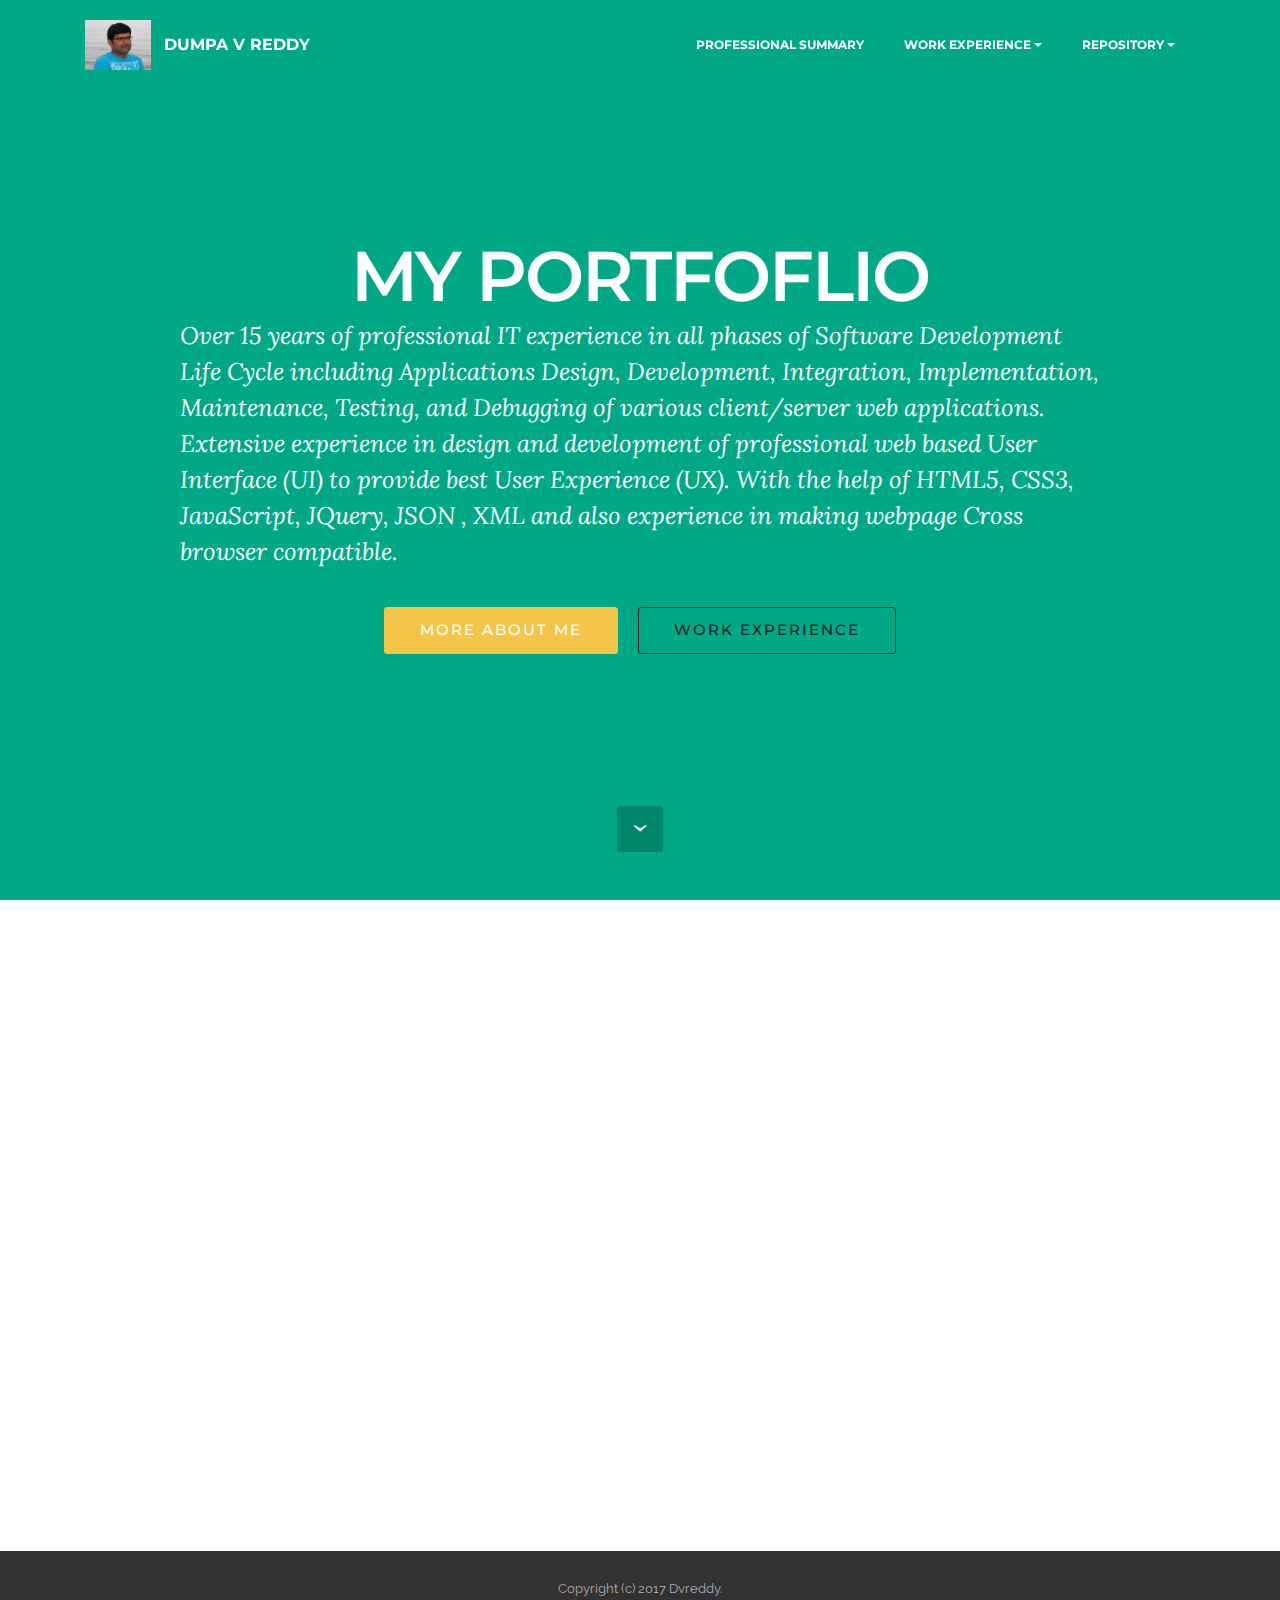
<file: index.html>
<!DOCTYPE html>
<html>
<head>
  <!-- Site made with Mobirise Website Builder v3.12.1, https://mobirise.com -->
  <meta charset="UTF-8">
  <meta http-equiv="X-UA-Compatible" content="IE=edge">
  <meta name="generator" content="Mobirise v3.12.1, mobirise.com">
  <meta name="viewport" content="width=device-width, initial-scale=1">
  <link rel="shortcut icon" href="assets/images/1486777-10202984390477182-695066508-n-170x128.jpg" type="image/x-icon">
  <meta name="description" content="UI Developer, more than 15 years, UI Developer with bootstrap, responsive web development, angular js, javascript, html5, css3 developer">
  <title> Portfolio Dumpa V Reddy</title>
  <link rel="stylesheet" href="https://fonts.googleapis.com/css?family=Lora:400,700,400italic,700italic&amp;subset=latin">
  <link rel="stylesheet" href="https://fonts.googleapis.com/css?family=Montserrat:400,700">
  <link rel="stylesheet" href="https://fonts.googleapis.com/css?family=Raleway:100,100i,200,200i,300,300i,400,400i,500,500i,600,600i,700,700i,800,800i,900,900i">
  <link rel="stylesheet" href="assets/bootstrap-material-design-font/css/material.css">
  <link rel="stylesheet" href="assets/tether/tether.min.css">
  <link rel="stylesheet" href="assets/bootstrap/css/bootstrap.min.css">
  <link rel="stylesheet" href="assets/dropdown/css/style.css">
  <link rel="stylesheet" href="assets/animate.css/animate.min.css">
  <link rel="stylesheet" href="assets/theme/css/style.css">
  <link rel="stylesheet" href="assets/mobirise/css/mbr-additional.css" type="text/css">
  
  
  
</head>
<body>
<section id="menu-0">

    <nav class="navbar navbar-dropdown bg-color transparent navbar-fixed-top">
        <div class="container">

            <div class="mbr-table">
                <div class="mbr-table-cell">

                    <div class="navbar-brand">
                        <a href="https://mobirise.com" class="navbar-logo"><img src="assets/images/1486777-10202984390477182-695066508-n-170x128.jpg" alt="Mobirise"></a>
                        <a class="navbar-caption" href="index.html">DUMPA V REDDY</a>
                    </div>

                </div>
                <div class="mbr-table-cell">

                    <button class="navbar-toggler pull-xs-right hidden-md-up" type="button" data-toggle="collapse" data-target="#exCollapsingNavbar">
                        <div class="hamburger-icon"></div>
                    </button>

                    <ul class="nav-dropdown collapse pull-xs-right nav navbar-nav navbar-toggleable-sm" id="exCollapsingNavbar"><li class="nav-item"><a class="nav-link link" href="aboutme.html">PROFESSIONAL SUMMARY</a></li><li class="nav-item dropdown open"><a class="nav-link link dropdown-toggle" data-toggle="dropdown-submenu" href="https://mobirise.com/" aria-expanded="true">WORK EXPERIENCE</a><div class="dropdown-menu"><a class="dropdown-item" href="evoke.html">Evoke Technologies Pvt Ltd</a><a class="dropdown-item" href="igatepatni.html">IGate Patni</a><a class="dropdown-item" href="magnait.html" aria-expanded="false">Magna IT Solutions</a><a class="dropdown-item" href="vicisoft.html">Vicisoft</a></div></li><li class="nav-item dropdown"><a class="nav-link link dropdown-toggle" data-toggle="dropdown-submenu" href="https://mobirise.com/" aria-expanded="false">REPOSITORY</a><div class="dropdown-menu"><a class="dropdown-item" href="technology.html">Technology Forum</a><a class="dropdown-item" href="tutorials.html">Tutorials</a><a class="dropdown-item" href="contactme.html">Contact Me</a></div></li></ul>
                    <button hidden="" class="navbar-toggler navbar-close" type="button" data-toggle="collapse" data-target="#exCollapsingNavbar">
                        <div class="close-icon"></div>
                    </button>

                </div>
            </div>

        </div>
    </nav>

</section>

<section class="engine"><a rel="external" href="https://mobirise.com">Mobirise Web Page Builder</a></section><section class="mbr-section mbr-section-hero mbr-section-full mbr-section-with-arrow" id="header1-1" style="background-color: rgb(0, 168, 133);">

    

    <div class="mbr-table-cell">

        <div class="container">
            <div class="row">
                <div class="mbr-section col-md-10 col-md-offset-1 text-xs-center">

                    <h1 class="mbr-section-title display-1">MY PORTFOFLIO</h1>
                    <p class="mbr-section-lead lead">Over 15 years of professional IT experience in  all phases of Software Development Life Cycle including Applications Design, Development, Integration, Implementation, Maintenance, Testing, and Debugging of various client/server web applications.&nbsp; Extensive experience in design and development of professional web based User Interface (UI) to provide best User Experience (UX).  With the help of HTML5, CSS3, JavaScript, JQuery, JSON , XML and also experience in making webpage Cross browser compatible.<span style="font-size: 1.5rem; line-height: 1.5;">&nbsp;</span><br></p>
                    <div class="mbr-section-btn"><a class="btn btn-lg btn-warning" href="aboutme.html">MORE ABOUT ME</a>  <a class="btn btn-lg btn-black-outline btn-black" href="https://mobirise.com">WORK EXPERIENCE</a></div>
                </div>
            </div>
        </div>
    </div>

    <div class="mbr-arrow mbr-arrow-floating" aria-hidden="true"><a href="#footer1-2"><i class="mbr-arrow-icon"></i></a></div>

</section>

<section class="mbr-cards mbr-section mbr-section-nopadding" id="features3-0" style="background-color: rgb(255, 255, 255);">

    

    <div class="mbr-cards-row row">
        <div class="mbr-cards-col col-xs-12 col-lg-3" style="padding-top: 80px; padding-bottom: 80px;">
            <div class="container">
              <div class="card cart-block">
                  <div class="card-img"><img src="assets/images/table.jpg" class="card-img-top"></div>
                  <div class="card-block">
                    <h4 class="card-title">Bootstrap 4</h4>
                    <h5 class="card-subtitle">Bootstrap 4 has been noted</h5>
                    <p class="card-text">Bootstrap 4 has been noted as one of the most reliable and proven frameworks and Mobirise has been equipped to develop websites using this framework.</p>
                    <div class="card-btn"><a href="https://mobirise.com" class="btn btn-warning">MORE</a></div>
                    </div>
                </div>
            </div>
        </div>
        <div class="mbr-cards-col col-xs-12 col-lg-3" style="padding-top: 80px; padding-bottom: 80px;">
            <div class="container">
                <div class="card cart-block">
                    <div class="card-img"><img src="assets/images/desktop.jpg" class="card-img-top"></div>
                    <div class="card-block">
                        <h4 class="card-title">Responsive</h4>
                        <h5 class="card-subtitle">One of Bootstrap 4's big points</h5>
                        <p class="card-text">One of Bootstrap 4's big points is responsiveness and Mobirise makes effective use of this by generating highly responsive website for you.</p>
                        <div class="card-btn"><a href="https://mobirise.com" class="btn btn-warning">MORE</a></div>
                    </div>
                </div>
            </div>
        </div>
        <div class="mbr-cards-col col-xs-12 col-lg-3" style="padding-top: 80px; padding-bottom: 80px;">
            <div class="container">
                <div class="card cart-block">
                    <div class="card-img"><img src="assets/images/coworkers.jpg" class="card-img-top"></div>
                    <div class="card-block">
                        <h4 class="card-title">Web Fonts</h4>
                        <h5 class="card-subtitle">Google has a highly exhaustive list of fonts</h5>
                        <p class="card-text">Google has a highly exhaustive list of fonts compiled into its web font platform and Mobirise makes it easy for you to use them on your website easily and freely.</p>
                        <div class="card-btn"><a href="https://mobirise.com" class="btn btn-warning">MORE</a></div>
                    </div>
                </div>
            </div>
        </div>
        <div class="mbr-cards-col col-xs-12 col-lg-3" style="padding-top: 80px; padding-bottom: 80px;">
            <div class="container">
                <div class="card cart-block">
                    <div class="card-img"><img src="assets/images/code-man.jpg" class="card-img-top"></div>
                    <div class="card-block">
                        <h4 class="card-title">Unlimited Sites</h4>
                        <h5 class="card-subtitle">Mobirise gives you the freedom to develop</h5>
                        <p class="card-text">Mobirise gives you the freedom to develop as many websites as you like given the fact that it is a desktop app.</p>
                        <div class="card-btn"><a href="https://mobirise.com" class="btn btn-warning">MORE</a></div>
                    </div>
                </div>
            </div>
        </div>
        
        
    </div>
</section>

<footer class="mbr-small-footer mbr-section mbr-section-nopadding" id="footer1-2" style="background-color: rgb(50, 50, 50); padding-top: 1.75rem; padding-bottom: 1.75rem;">
    
    <div class="container">
        <p class="text-xs-center">Copyright (c) 2017 Dvreddy.</p>
    </div>
</footer>


  <script src="assets/web/assets/jquery/jquery.min.js"></script>
  <script src="assets/tether/tether.min.js"></script>
  <script src="assets/bootstrap/js/bootstrap.min.js"></script>
  <script src="assets/smooth-scroll/smooth-scroll.js"></script>
  <script src="assets/dropdown/js/script.min.js"></script>
  <script src="assets/touch-swipe/jquery.touch-swipe.min.js"></script>
  <script src="assets/viewport-checker/jquery.viewportchecker.js"></script>
  <script src="assets/theme/js/script.js"></script>
  
  
  <input name="animation" type="hidden">
  </body>
</html>
</file>
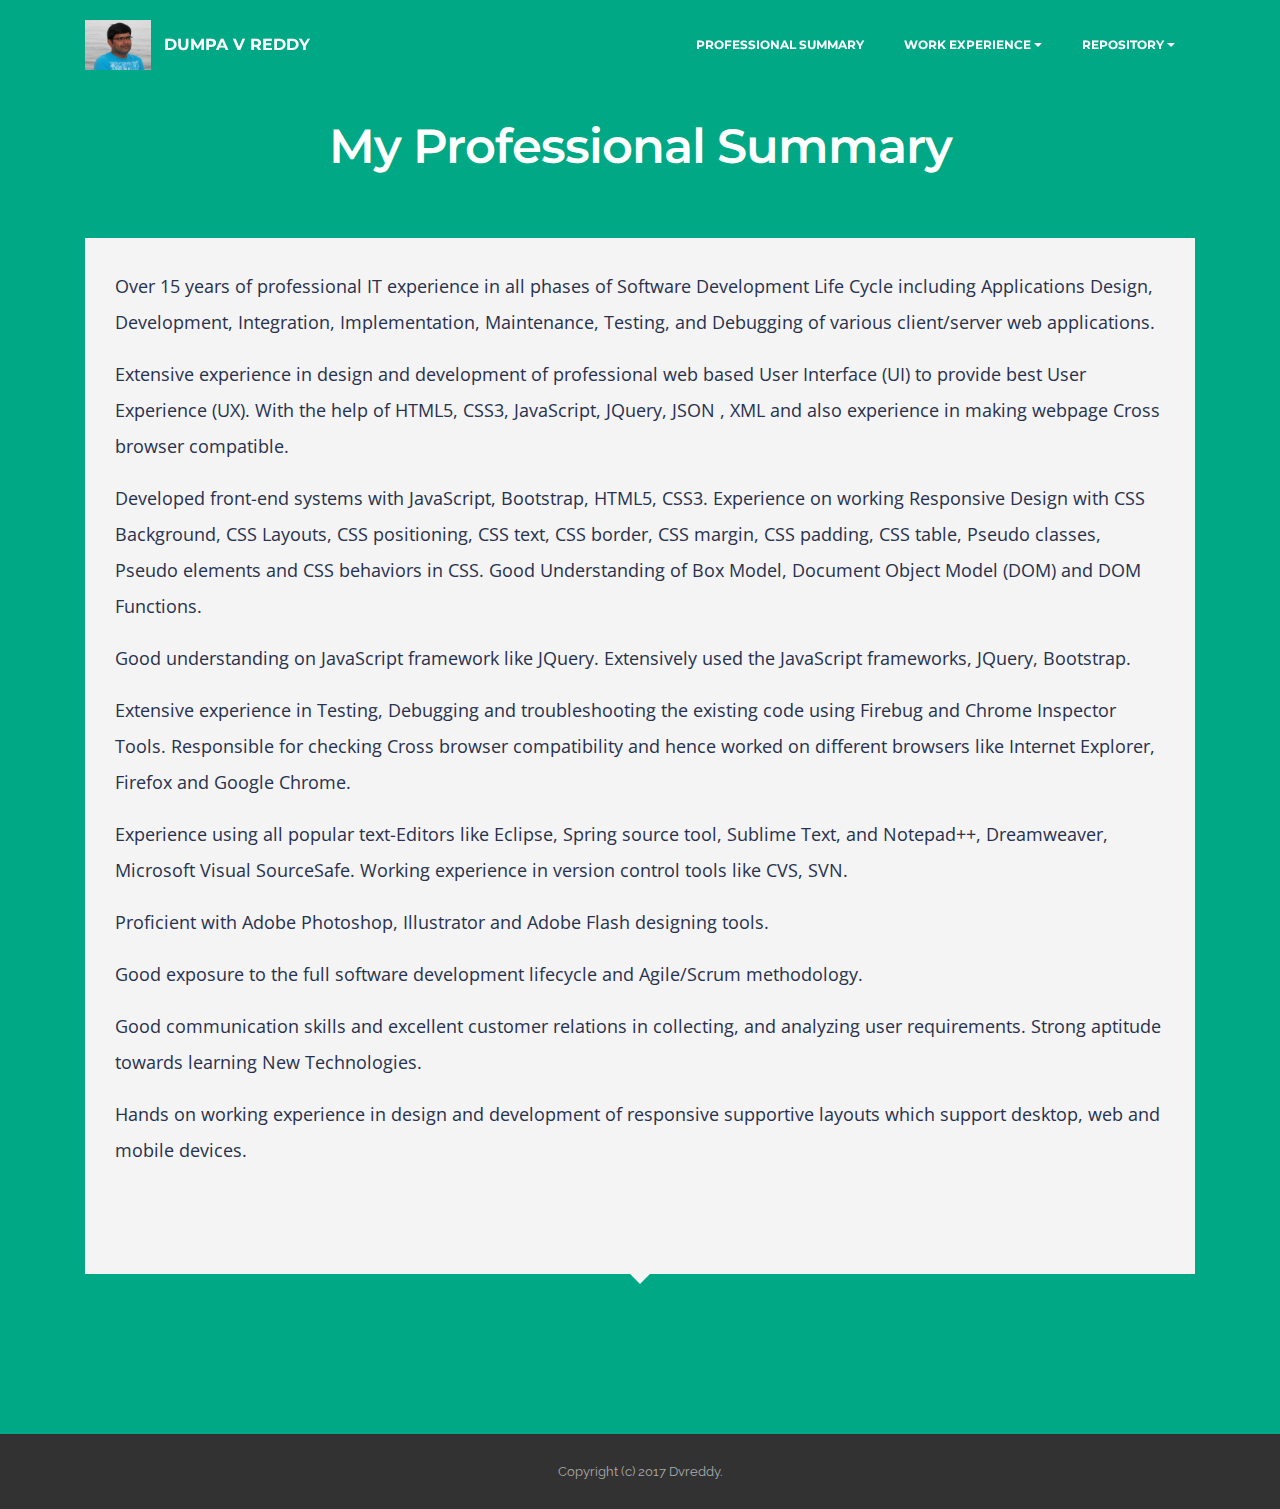
<file: aboutme.html>
<!DOCTYPE html>
<html>
<head>
  <!-- Site made with Mobirise Website Builder v3.12.1, https://mobirise.com -->
  <meta charset="UTF-8">
  <meta http-equiv="X-UA-Compatible" content="IE=edge">
  <meta name="generator" content="Mobirise v3.12.1, mobirise.com">
  <meta name="viewport" content="width=device-width, initial-scale=1">
  <link rel="shortcut icon" href="assets/images/1486777-10202984390477182-695066508-n-170x128.jpg" type="image/x-icon">
  <meta name="description" content="Web UI Developer with experience more than 15 years of web design and development.">
  <title>More about my professional experience</title>
  <link rel="stylesheet" href="https://fonts.googleapis.com/css?family=Lora:400,700,400italic,700italic&amp;subset=latin">
  <link rel="stylesheet" href="https://fonts.googleapis.com/css?family=Montserrat:400,700">
  <link rel="stylesheet" href="https://fonts.googleapis.com/css?family=Raleway:100,100i,200,200i,300,300i,400,400i,500,500i,600,600i,700,700i,800,800i,900,900i">
  <link rel="stylesheet" href="assets/bootstrap-material-design-font/css/material.css">
  <link rel="stylesheet" href="assets/tether/tether.min.css">
  <link rel="stylesheet" href="assets/bootstrap/css/bootstrap.min.css">
  <link rel="stylesheet" href="assets/dropdown/css/style.css">
  <link rel="stylesheet" href="assets/animate.css/animate.min.css">
  <link rel="stylesheet" href="assets/theme/css/style.css">
  <link rel="stylesheet" href="assets/mobirise/css/mbr-additional.css" type="text/css">
  
  
  
</head>
<body>
<section id="menu-1">

    <nav class="navbar navbar-dropdown bg-color transparent navbar-fixed-top">
        <div class="container">

            <div class="mbr-table">
                <div class="mbr-table-cell">

                    <div class="navbar-brand">
                        <a href="https://mobirise.com" class="navbar-logo"><img src="assets/images/1486777-10202984390477182-695066508-n-170x128.jpg" alt="Mobirise"></a>
                        <a class="navbar-caption" href="index.html">DUMPA V REDDY</a>
                    </div>

                </div>
                <div class="mbr-table-cell">

                    <button class="navbar-toggler pull-xs-right hidden-md-up" type="button" data-toggle="collapse" data-target="#exCollapsingNavbar">
                        <div class="hamburger-icon"></div>
                    </button>

                    <ul class="nav-dropdown collapse pull-xs-right nav navbar-nav navbar-toggleable-sm" id="exCollapsingNavbar"><li class="nav-item"><a class="nav-link link" href="aboutme.html">PROFESSIONAL SUMMARY</a></li><li class="nav-item dropdown"><a class="nav-link link dropdown-toggle" data-toggle="dropdown-submenu" href="https://mobirise.com/" aria-expanded="false">WORK EXPERIENCE</a><div class="dropdown-menu"><a class="dropdown-item" href="evoke.html">Evoke Technologies Pvt Ltd</a><a class="dropdown-item" href="igatepatni.html">IGate Patni</a><a class="dropdown-item" href="magnait.html" aria-expanded="false">Magna IT Solutions</a><a class="dropdown-item" href="vicisoft.html">Vicisoft</a></div></li><li class="nav-item dropdown"><a class="nav-link link dropdown-toggle" data-toggle="dropdown-submenu" href="https://mobirise.com/" aria-expanded="false">REPOSITORY</a><div class="dropdown-menu"><a class="dropdown-item" href="technology.html">Technology Forum</a><a class="dropdown-item" href="tutorials.html">Tutorials</a><a class="dropdown-item" href="contactme.html">Contact Me</a></div></li></ul>
                    <button hidden="" class="navbar-toggler navbar-close" type="button" data-toggle="collapse" data-target="#exCollapsingNavbar">
                        <div class="close-icon"></div>
                    </button>

                </div>
            </div>

        </div>
    </nav>

</section>

<section class="engine"><a rel="external" href="https://mobirise.com">mobirise.com</a></section><section class="mbr-section mbr-after-navbar" id="testimonials1-5" style="background-color: rgb(0, 168, 133); padding-top: 120px; padding-bottom: 120px;">

    

        <div class="mbr-section mbr-section__container mbr-section__container--middle">
            <div class="container">
                <div class="row">
                    <div class="col-xs-12 text-xs-center">
                        <h3 class="mbr-section-title display-2">My Professional Summary</h3>
                        
                    </div>
                </div>
            </div>
        </div>


    <div class="mbr-testimonials mbr-section mbr-section-nopadding">
        <div class="container">
            <div class="row">

                <div class="col-xs-12">

                    <div class="mbr-testimonial card mbr-testimonial-lg">
                        <div class="card-block"><p><span style="font-style: normal;">Over 15 years of professional IT experience in  all phases of Software Development Life Cycle including Applications Design, Development, Integration, Implementation, Maintenance, Testing, and Debugging of various client/server web applications.</span></p><p><span style="font-style: normal;">Extensive experience in design and development of professional web based User Interface (UI) to provide best User Experience (UX).  With the help of HTML5, CSS3, JavaScript, JQuery, JSON , XML and also experience in making webpage Cross browser compatible.</span></p><p><span style="font-style: normal;">Developed front-end systems with JavaScript, Bootstrap, HTML5, CSS3.  Experience on working Responsive Design with CSS Background, CSS Layouts, CSS positioning, CSS text, CSS border, CSS margin, CSS padding, CSS table, Pseudo classes, Pseudo elements and CSS behaviors in CSS.  Good Understanding of Box Model, Document Object Model (DOM) and DOM Functions.</span></p><p><span style="font-style: normal;"><span style="font-size: 1.125rem; line-height: 2;">Good understanding on JavaScript framework like JQuery. Extensively used the JavaScript frameworks, JQuery, Bootstrap.</span><br></span></p><p><span style="font-style: normal;"><span style="font-size: 1.125rem; line-height: 2;">Extensive experience in Testing, Debugging and troubleshooting the existing code using Firebug and Chrome Inspector Tools. Responsible for checking Cross browser compatibility and hence worked on different browsers like Internet Explorer, Firefox and Google Chrome.</span><br></span></p><p><span style="font-size: 1.125rem; line-height: 2; font-style: normal;">Experience using all popular text-Editors like Eclipse, Spring source tool, Sublime Text, and Notepad++, Dreamweaver, Microsoft Visual SourceSafe. Working experience in version control tools like CVS, SVN.</span></p><p><span style="font-style: normal;">Proficient with Adobe Photoshop, Illustrator and Adobe Flash designing tools.&nbsp;</span></p><p><span style="font-style: normal;"><span style="font-size: 1.125rem; line-height: 2;">Good exposure to the full software development lifecycle and Agile/Scrum methodology.&nbsp;</span><br></span></p><p><span style="font-style: normal;"><span style="font-size: 1.125rem; line-height: 2;">Good communication skills and excellent customer relations in collecting, and analyzing user requirements. Strong aptitude towards learning New Technologies.</span><br></span></p><p><span style="font-size: 1.125rem; line-height: 2; font-style: normal;">Hands on working experience in design and development of responsive supportive layouts which support desktop, web and mobile devices.</span></p></div>
                        <div class="mbr-author card-footer">
                            <div class="mbr-author-img"><img src="assets/images/1486777-10202984390477182-695066508-n-160x120.jpg" class="img-circle"></div>
                            
                            
                        </div>
                    </div>
                </div>

            </div>

        </div>

    </div>

</section>

<footer class="mbr-small-footer mbr-section mbr-section-nopadding" id="footer1-2" style="background-color: rgb(50, 50, 50); padding-top: 1.75rem; padding-bottom: 1.75rem;">
    
    <div class="container">
        <p class="text-xs-center">Copyright (c) 2017 Dvreddy.</p>
    </div>
</footer>


  <script src="assets/web/assets/jquery/jquery.min.js"></script>
  <script src="assets/tether/tether.min.js"></script>
  <script src="assets/bootstrap/js/bootstrap.min.js"></script>
  <script src="assets/smooth-scroll/smooth-scroll.js"></script>
  <script src="assets/dropdown/js/script.min.js"></script>
  <script src="assets/touch-swipe/jquery.touch-swipe.min.js"></script>
  <script src="assets/viewport-checker/jquery.viewportchecker.js"></script>
  <script src="assets/theme/js/script.js"></script>
  
  
  <input name="animation" type="hidden">
  </body>
</html>
</file>
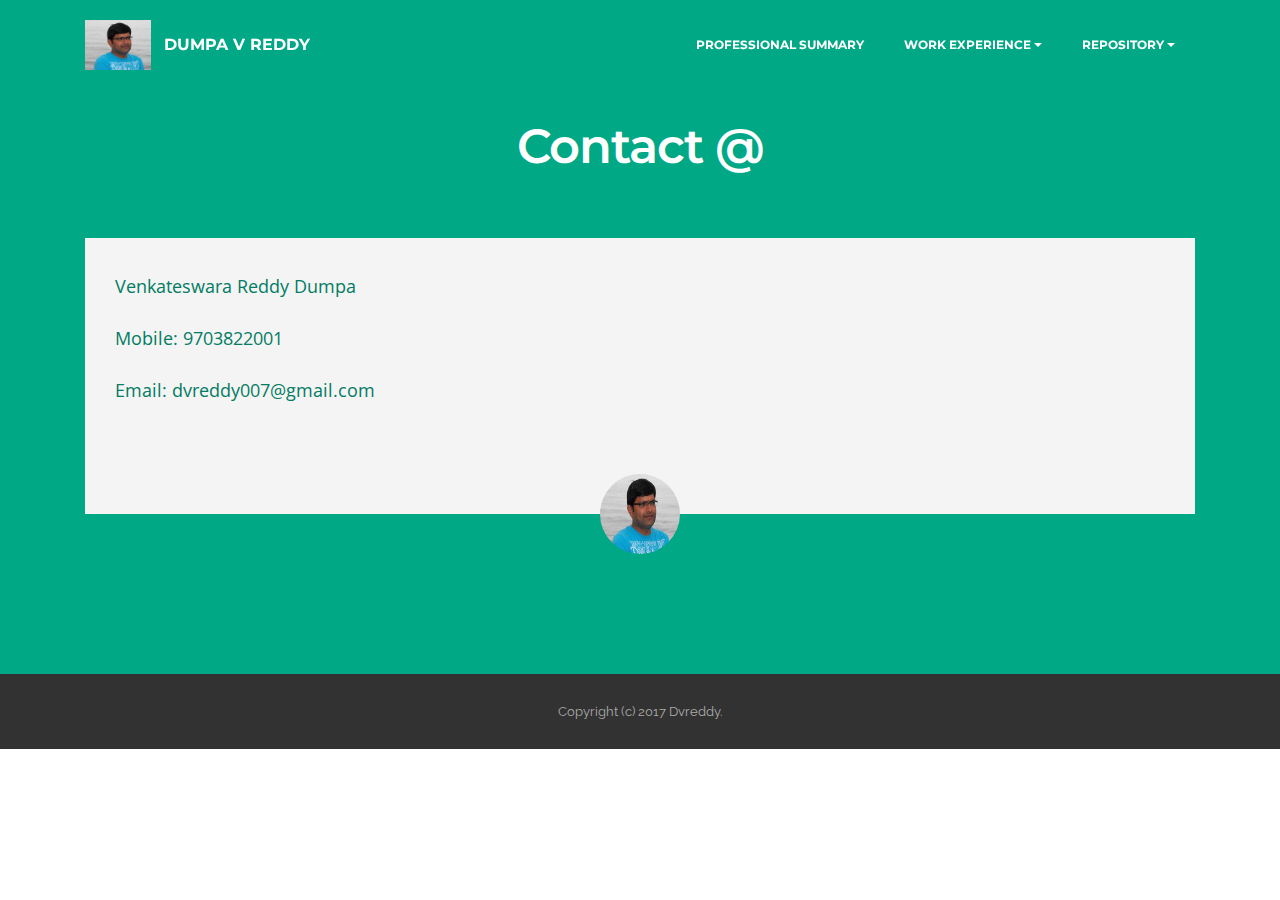
<file: contactme.html>
<!DOCTYPE html>
<html>
<head>
  <!-- Site made with Mobirise Website Builder v3.12.1, https://mobirise.com -->
  <meta charset="UTF-8">
  <meta http-equiv="X-UA-Compatible" content="IE=edge">
  <meta name="generator" content="Mobirise v3.12.1, mobirise.com">
  <meta name="viewport" content="width=device-width, initial-scale=1">
  <link rel="shortcut icon" href="assets/images/1486777-10202984390477182-695066508-n-170x128.jpg" type="image/x-icon">
  <meta name="description" content="Personal Details about Venkat Dumpa">
  <title>Personal Details</title>
  <link rel="stylesheet" href="https://fonts.googleapis.com/css?family=Lora:400,700,400italic,700italic&amp;subset=latin">
  <link rel="stylesheet" href="https://fonts.googleapis.com/css?family=Montserrat:400,700">
  <link rel="stylesheet" href="https://fonts.googleapis.com/css?family=Raleway:100,100i,200,200i,300,300i,400,400i,500,500i,600,600i,700,700i,800,800i,900,900i">
  <link rel="stylesheet" href="assets/bootstrap-material-design-font/css/material.css">
  <link rel="stylesheet" href="assets/tether/tether.min.css">
  <link rel="stylesheet" href="assets/bootstrap/css/bootstrap.min.css">
  <link rel="stylesheet" href="assets/dropdown/css/style.css">
  <link rel="stylesheet" href="assets/animate.css/animate.min.css">
  <link rel="stylesheet" href="assets/theme/css/style.css">
  <link rel="stylesheet" href="assets/mobirise/css/mbr-additional.css" type="text/css">
  
  
  
</head>
<body>
<section id="menu-l">

    <nav class="navbar navbar-dropdown bg-color transparent navbar-fixed-top">
        <div class="container">

            <div class="mbr-table">
                <div class="mbr-table-cell">

                    <div class="navbar-brand">
                        <a href="https://mobirise.com" class="navbar-logo"><img src="assets/images/1486777-10202984390477182-695066508-n-170x128.jpg" alt="Mobirise"></a>
                        <a class="navbar-caption" href="index.html">DUMPA V REDDY</a>
                    </div>

                </div>
                <div class="mbr-table-cell">

                    <button class="navbar-toggler pull-xs-right hidden-md-up" type="button" data-toggle="collapse" data-target="#exCollapsingNavbar">
                        <div class="hamburger-icon"></div>
                    </button>

                    <ul class="nav-dropdown collapse pull-xs-right nav navbar-nav navbar-toggleable-sm" id="exCollapsingNavbar"><li class="nav-item"><a class="nav-link link" href="aboutme.html">PROFESSIONAL SUMMARY</a></li><li class="nav-item dropdown open"><a class="nav-link link dropdown-toggle" data-toggle="dropdown-submenu" href="https://mobirise.com/" aria-expanded="true">WORK EXPERIENCE</a><div class="dropdown-menu"><a class="dropdown-item" href="evoke.html">Evoke Technologies Pvt Ltd</a><a class="dropdown-item" href="igatepatni.html">IGate Patni</a><a class="dropdown-item" href="magnait.html" aria-expanded="false">Magna IT Solutions</a><a class="dropdown-item" href="vicisoft.html">Vicisoft</a></div></li><li class="nav-item dropdown"><a class="nav-link link dropdown-toggle" data-toggle="dropdown-submenu" href="https://mobirise.com/" aria-expanded="false">REPOSITORY</a><div class="dropdown-menu"><a class="dropdown-item" href="technology.html">Technology Forum</a><a class="dropdown-item" href="tutorials.html">Tutorials</a><a class="dropdown-item" href="contactme.html">Contact Me</a></div></li></ul>
                    <button hidden="" class="navbar-toggler navbar-close" type="button" data-toggle="collapse" data-target="#exCollapsingNavbar">
                        <div class="close-icon"></div>
                    </button>

                </div>
            </div>

        </div>
    </nav>

</section>

<section class="engine"><a rel="external" href="https://mobirise.com">Website Builder</a></section><section class="mbr-section mbr-after-navbar" id="testimonials1-n" style="background-color: rgb(0, 168, 133); padding-top: 120px; padding-bottom: 120px;">

    

        <div class="mbr-section mbr-section__container mbr-section__container--middle">
            <div class="container">
                <div class="row">
                    <div class="col-xs-12 text-xs-center">
                        <h3 class="mbr-section-title display-2">Contact @</h3>
                        
                    </div>
                </div>
            </div>
        </div>


    <div class="mbr-testimonials mbr-section mbr-section-nopadding">
        <div class="container">
            <div class="row">

                <div class="col-xs-12">

                    <div class="mbr-testimonial card mbr-testimonial-lg">
                        <div class="card-block"><p><span style="font-style: normal;">Venkateswara Reddy Dumpa</span></p><p><span style="font-style: normal;">Mobile: 9703822001</span></p><p><span style="font-style: normal;">Email: dvreddy007@gmail.com</span></p></div>
                        <div class="mbr-author card-footer">
                            <div class="mbr-author-img"><img src="assets/images/1486777-10202984390477182-695066508-n-160x120.jpg" class="img-circle"></div>
                            
                            
                        </div>
                    </div>
                </div>

            </div>

        </div>

    </div>

</section>

<footer class="mbr-small-footer mbr-section mbr-section-nopadding" id="footer1-m" style="background-color: rgb(50, 50, 50); padding-top: 1.75rem; padding-bottom: 1.75rem;">
    
    <div class="container">
        <p class="text-xs-center">Copyright (c) 2017 Dvreddy.</p>
    </div>
</footer>


  <script src="assets/web/assets/jquery/jquery.min.js"></script>
  <script src="assets/tether/tether.min.js"></script>
  <script src="assets/bootstrap/js/bootstrap.min.js"></script>
  <script src="assets/smooth-scroll/smooth-scroll.js"></script>
  <script src="assets/dropdown/js/script.min.js"></script>
  <script src="assets/touch-swipe/jquery.touch-swipe.min.js"></script>
  <script src="assets/viewport-checker/jquery.viewportchecker.js"></script>
  <script src="assets/theme/js/script.js"></script>
  
  
  <input name="animation" type="hidden">
  </body>
</html>
</file>
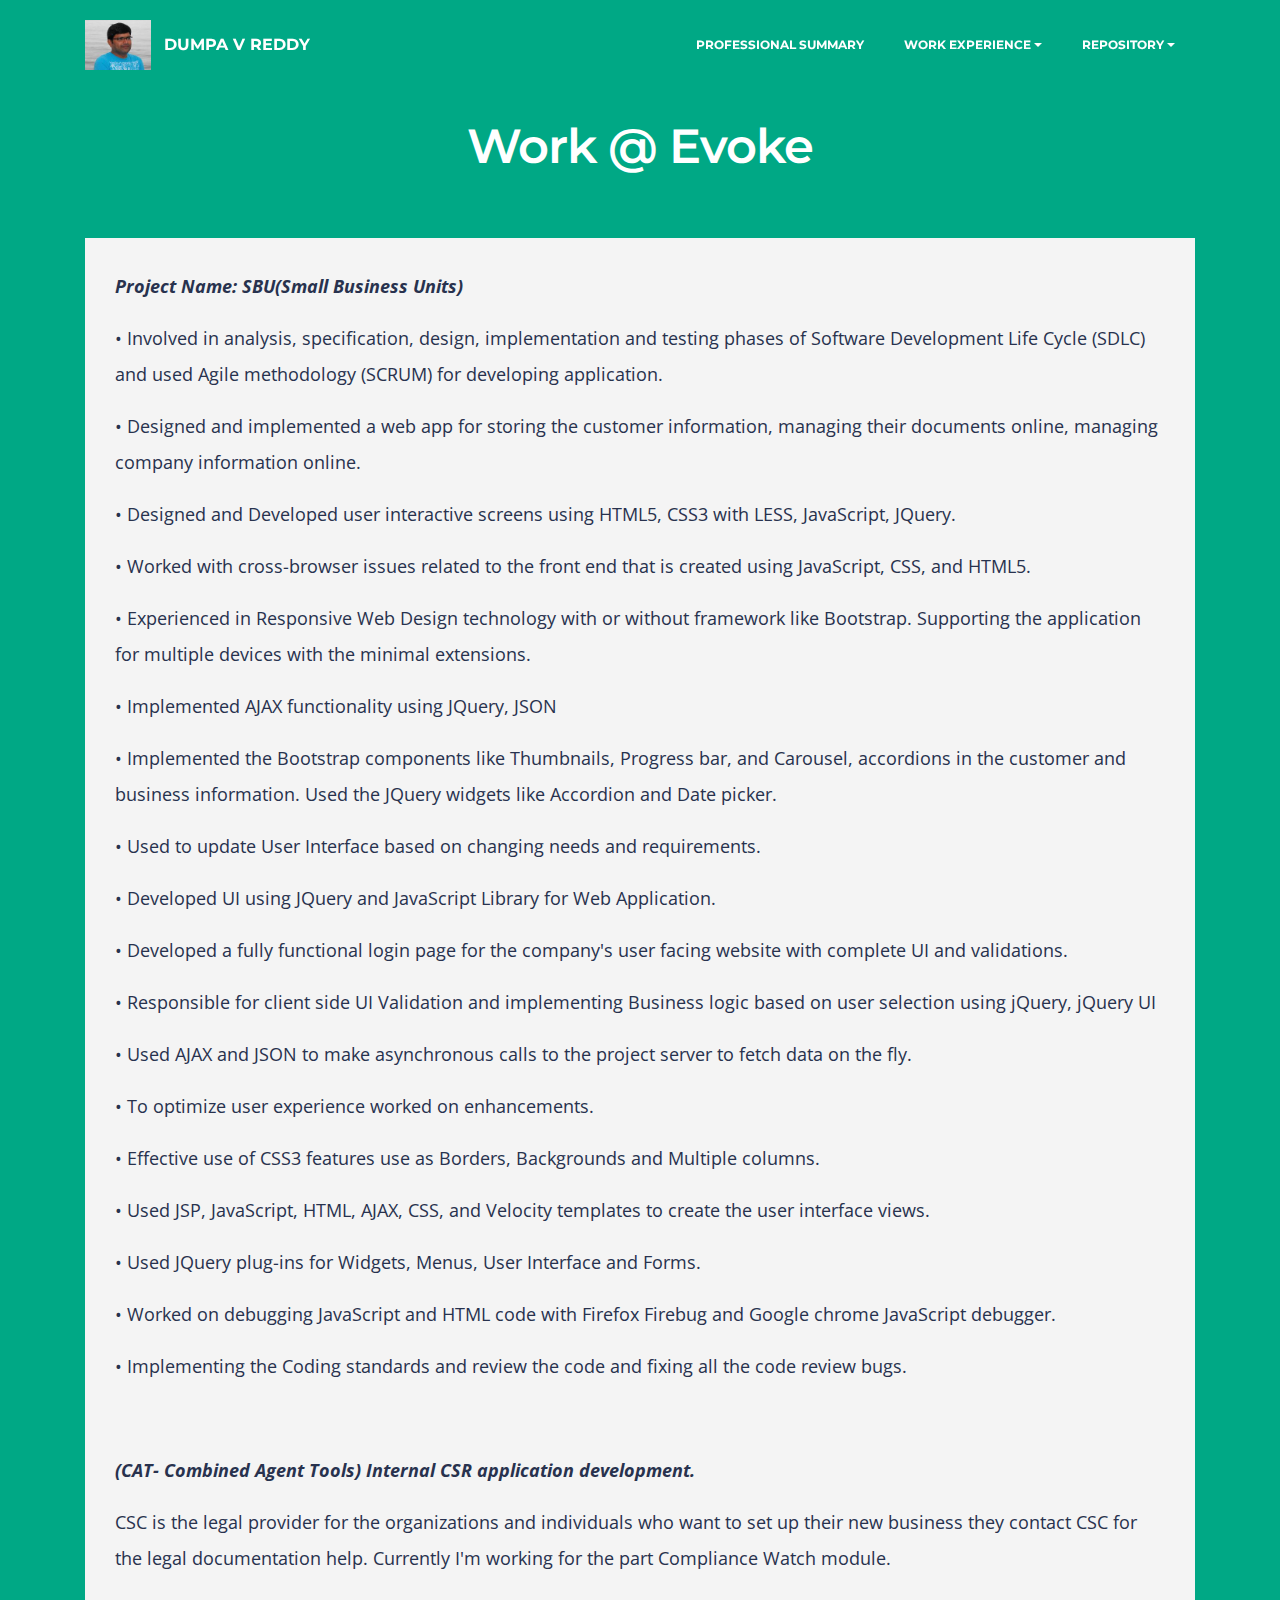
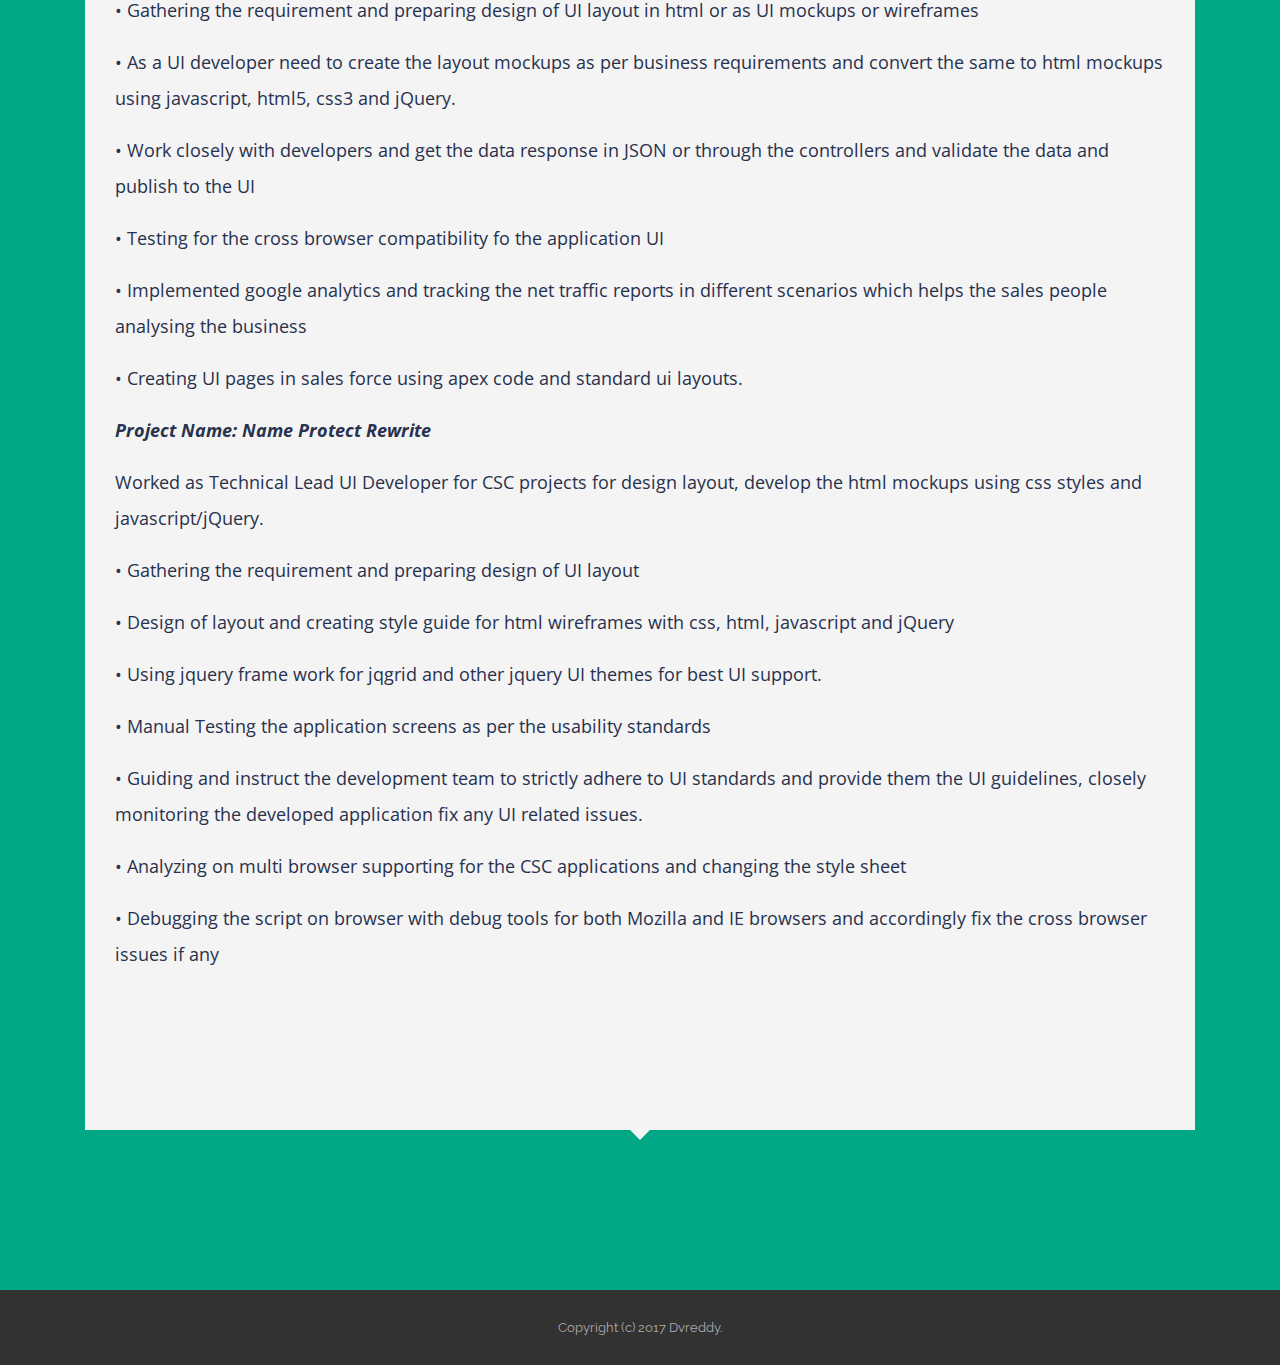
<file: evoke.html>
<!DOCTYPE html>
<html>
<head>
  <!-- Site made with Mobirise Website Builder v3.12.1, https://mobirise.com -->
  <meta charset="UTF-8">
  <meta http-equiv="X-UA-Compatible" content="IE=edge">
  <meta name="generator" content="Mobirise v3.12.1, mobirise.com">
  <meta name="viewport" content="width=device-width, initial-scale=1">
  <link rel="shortcut icon" href="assets/images/1486777-10202984390477182-695066508-n-170x128.jpg" type="image/x-icon">
  <meta name="description" content="My Work experience at Evoketechnologies.">
  <title>Roles and Responsibilities at Evoke Technologies</title>
  <link rel="stylesheet" href="https://fonts.googleapis.com/css?family=Lora:400,700,400italic,700italic&amp;subset=latin">
  <link rel="stylesheet" href="https://fonts.googleapis.com/css?family=Montserrat:400,700">
  <link rel="stylesheet" href="https://fonts.googleapis.com/css?family=Raleway:100,100i,200,200i,300,300i,400,400i,500,500i,600,600i,700,700i,800,800i,900,900i">
  <link rel="stylesheet" href="assets/bootstrap-material-design-font/css/material.css">
  <link rel="stylesheet" href="assets/tether/tether.min.css">
  <link rel="stylesheet" href="assets/bootstrap/css/bootstrap.min.css">
  <link rel="stylesheet" href="assets/dropdown/css/style.css">
  <link rel="stylesheet" href="assets/animate.css/animate.min.css">
  <link rel="stylesheet" href="assets/theme/css/style.css">
  <link rel="stylesheet" href="assets/mobirise/css/mbr-additional.css" type="text/css">
  
  
  
</head>
<body>
<section id="menu-6">

    <nav class="navbar navbar-dropdown bg-color transparent navbar-fixed-top">
        <div class="container">

            <div class="mbr-table">
                <div class="mbr-table-cell">

                    <div class="navbar-brand">
                        <a href="https://mobirise.com" class="navbar-logo"><img src="assets/images/1486777-10202984390477182-695066508-n-170x128.jpg" alt="Mobirise"></a>
                        <a class="navbar-caption" href="index.html">DUMPA V REDDY</a>
                    </div>

                </div>
                <div class="mbr-table-cell">

                    <button class="navbar-toggler pull-xs-right hidden-md-up" type="button" data-toggle="collapse" data-target="#exCollapsingNavbar">
                        <div class="hamburger-icon"></div>
                    </button>

                    <ul class="nav-dropdown collapse pull-xs-right nav navbar-nav navbar-toggleable-sm" id="exCollapsingNavbar"><li class="nav-item"><a class="nav-link link" href="aboutme.html">PROFESSIONAL SUMMARY</a></li><li class="nav-item dropdown"><a class="nav-link link dropdown-toggle" data-toggle="dropdown-submenu" href="https://mobirise.com/" aria-expanded="false">WORK EXPERIENCE</a><div class="dropdown-menu"><a class="dropdown-item" href="evoke.html">Evoke Technologies Pvt Ltd</a><a class="dropdown-item" href="igatepatni.html">IGate Patni</a><a class="dropdown-item" href="magnait.html" aria-expanded="false">Magna IT Solutions</a><a class="dropdown-item" href="vicisoft.html">Vicisoft</a></div></li><li class="nav-item dropdown"><a class="nav-link link dropdown-toggle" data-toggle="dropdown-submenu" href="https://mobirise.com/" aria-expanded="false">REPOSITORY</a><div class="dropdown-menu"><a class="dropdown-item" href="technology.html">Technology Forum</a><a class="dropdown-item" href="tutorials.html">Tutorials</a><a class="dropdown-item" href="contactme.html">Contact Me</a></div></li></ul>
                    <button hidden="" class="navbar-toggler navbar-close" type="button" data-toggle="collapse" data-target="#exCollapsingNavbar">
                        <div class="close-icon"></div>
                    </button>

                </div>
            </div>

        </div>
    </nav>

</section>

<section class="engine"><a rel="external" href="https://mobirise.com">Web Builder</a></section><section class="mbr-section mbr-after-navbar" id="testimonials1-8" style="background-color: rgb(0, 168, 133); padding-top: 120px; padding-bottom: 120px;">

    

        <div class="mbr-section mbr-section__container mbr-section__container--middle">
            <div class="container">
                <div class="row">
                    <div class="col-xs-12 text-xs-center">
                        <h3 class="mbr-section-title display-2">Work @ Evoke</h3>
                        
                    </div>
                </div>
            </div>
        </div>


    <div class="mbr-testimonials mbr-section mbr-section-nopadding">
        <div class="container">
            <div class="row">

                <div class="col-xs-12">

                    <div class="mbr-testimonial card mbr-testimonial-lg">
                        <div class="card-block"><p><strong>Project Name: SBU(Small Business Units)</strong></p><p><span style="font-style: normal;">•	Involved in analysis, specification, design, implementation and testing phases of Software Development Life Cycle (SDLC) and used Agile methodology (SCRUM) for developing application.</span></p><p><span style="font-style: normal;">•	Designed and implemented a web app for storing the customer information, managing their documents online, managing company information online.&nbsp;</span></p><p><span style="font-style: normal;">•	Designed and Developed user interactive screens using HTML5, CSS3 with LESS, JavaScript, JQuery.</span></p><p><span style="font-style: normal;">•	Worked with cross-browser issues related to the front end that is created using JavaScript, CSS, and HTML5.</span></p><p><span style="font-style: normal;">•	Experienced in Responsive Web Design technology with or without framework like Bootstrap. Supporting the application for multiple devices with the minimal extensions.</span></p><p><span style="font-style: normal;">•	Implemented AJAX functionality using JQuery, JSON &nbsp;</span></p><p><span style="font-style: normal;">•	Implemented the Bootstrap components like Thumbnails, Progress bar, and Carousel, accordions in the customer and business information. Used the JQuery widgets like Accordion and Date picker.</span></p><p><span style="font-style: normal;">•	Used to update User Interface based on changing needs and requirements.</span></p><p><span style="font-style: normal;">•	Developed UI using JQuery and JavaScript Library for Web Application.</span></p><p><span style="font-style: normal;">•	Developed a fully functional login page for the company's user facing website with complete UI and validations.</span></p><p><span style="font-style: normal;">•	Responsible for client side UI Validation and implementing Business logic based on user selection using jQuery, jQuery UI&nbsp;</span></p><p><span style="font-style: normal;">•	Used AJAX and JSON to make asynchronous calls to the project server to fetch data on the fly.</span></p><p><span style="font-style: normal;">•	To optimize user experience worked on enhancements. &nbsp;</span></p><p><span style="font-style: normal;">•	Effective use of CSS3 features use as Borders, Backgrounds and Multiple columns.</span></p><p><span style="font-style: normal;">•	Used JSP, JavaScript, HTML, AJAX, CSS, and Velocity templates to create the user interface views.</span></p><p><span style="font-style: normal;">•	Used JQuery plug-ins for Widgets, Menus, User Interface and Forms.</span></p><p><span style="font-style: normal;">•	Worked on debugging JavaScript and HTML code with Firefox Firebug and Google chrome JavaScript debugger.</span></p><p><span style="font-style: normal;">•	Implementing the Coding standards and review the code and fixing all the code review bugs.</span></p><p><span style="font-style: normal;"><br></span></p><p><strong>(CAT- Combined Agent Tools) Internal CSR application development.</strong></p><p><span style="font-style: normal;">CSC is the legal provider for the organizations and individuals who want to set up their new business they contact CSC for the legal documentation help.  Currently I'm working for the part Compliance Watch module.</span></p><p><span style="font-style: normal;">•	Gathering the requirement and preparing design of UI layout in html or as UI mockups or wireframes</span></p><p><span style="font-style: normal;">•	As a UI developer need to create the layout mockups as per business requirements and convert the same to html mockups using javascript, html5, css3 and jQuery.</span></p><p><span style="font-style: normal;">•	Work closely with developers and get the data response in JSON or through the controllers and validate the data and publish to the UI</span></p><p><span style="font-style: normal;">•	Testing for the cross browser compatibility fo the application UI</span></p><p><span style="font-style: normal;">•	Implemented google analytics and tracking the net traffic reports in different scenarios which helps the sales people analysing the business</span></p><p><span style="font-style: normal;">•	Creating UI pages in sales force using apex code and standard ui layouts.</span></p><p><strong>Project Name: Name Protect Rewrite</strong></p><p><span style="font-style: normal;">Worked as Technical Lead UI Developer for  CSC projects for design layout, develop the html mockups using css styles and javascript/jQuery. &nbsp;</span></p><p><span style="font-style: normal;">•	Gathering the requirement and preparing design of UI layout</span></p><p><span style="font-style: normal;">•	Design of layout and creating style guide for html wireframes with css, html, javascript and jQuery&nbsp;</span></p><p><span style="font-style: normal;">•	Using jquery frame work for jqgrid and other jquery UI themes for best UI support.</span></p><p><span style="font-style: normal;">•	Manual Testing the application screens as per the usability standards&nbsp;</span></p><p><span style="font-style: normal;">•	Guiding and instruct the development team to strictly adhere to UI standards and provide them the UI guidelines, closely monitoring the developed application fix any UI related issues.</span></p><p><span style="font-style: normal;">•	Analyzing on multi browser supporting for the CSC applications and changing the style sheet&nbsp;</span></p><p><span style="font-style: normal;">•	Debugging the script on browser with debug tools for both Mozilla and IE browsers and accordingly fix the cross browser issues if any</span></p><p><br></p></div>
                        <div class="mbr-author card-footer">
                            <div class="mbr-author-img"><img src="assets/images/1486777-10202984390477182-695066508-n-160x120.jpg" class="img-circle"></div>
                            
                            
                        </div>
                    </div>
                </div>

            </div>

        </div>

    </div>

</section>

<footer class="mbr-small-footer mbr-section mbr-section-nopadding" id="footer1-7" style="background-color: rgb(50, 50, 50); padding-top: 1.75rem; padding-bottom: 1.75rem;">
    
    <div class="container">
        <p class="text-xs-center">Copyright (c) 2017 Dvreddy.</p>
    </div>
</footer>


  <script src="assets/web/assets/jquery/jquery.min.js"></script>
  <script src="assets/tether/tether.min.js"></script>
  <script src="assets/bootstrap/js/bootstrap.min.js"></script>
  <script src="assets/smooth-scroll/smooth-scroll.js"></script>
  <script src="assets/dropdown/js/script.min.js"></script>
  <script src="assets/touch-swipe/jquery.touch-swipe.min.js"></script>
  <script src="assets/viewport-checker/jquery.viewportchecker.js"></script>
  <script src="assets/theme/js/script.js"></script>
  
  
  <input name="animation" type="hidden">
  </body>
</html>
</file>
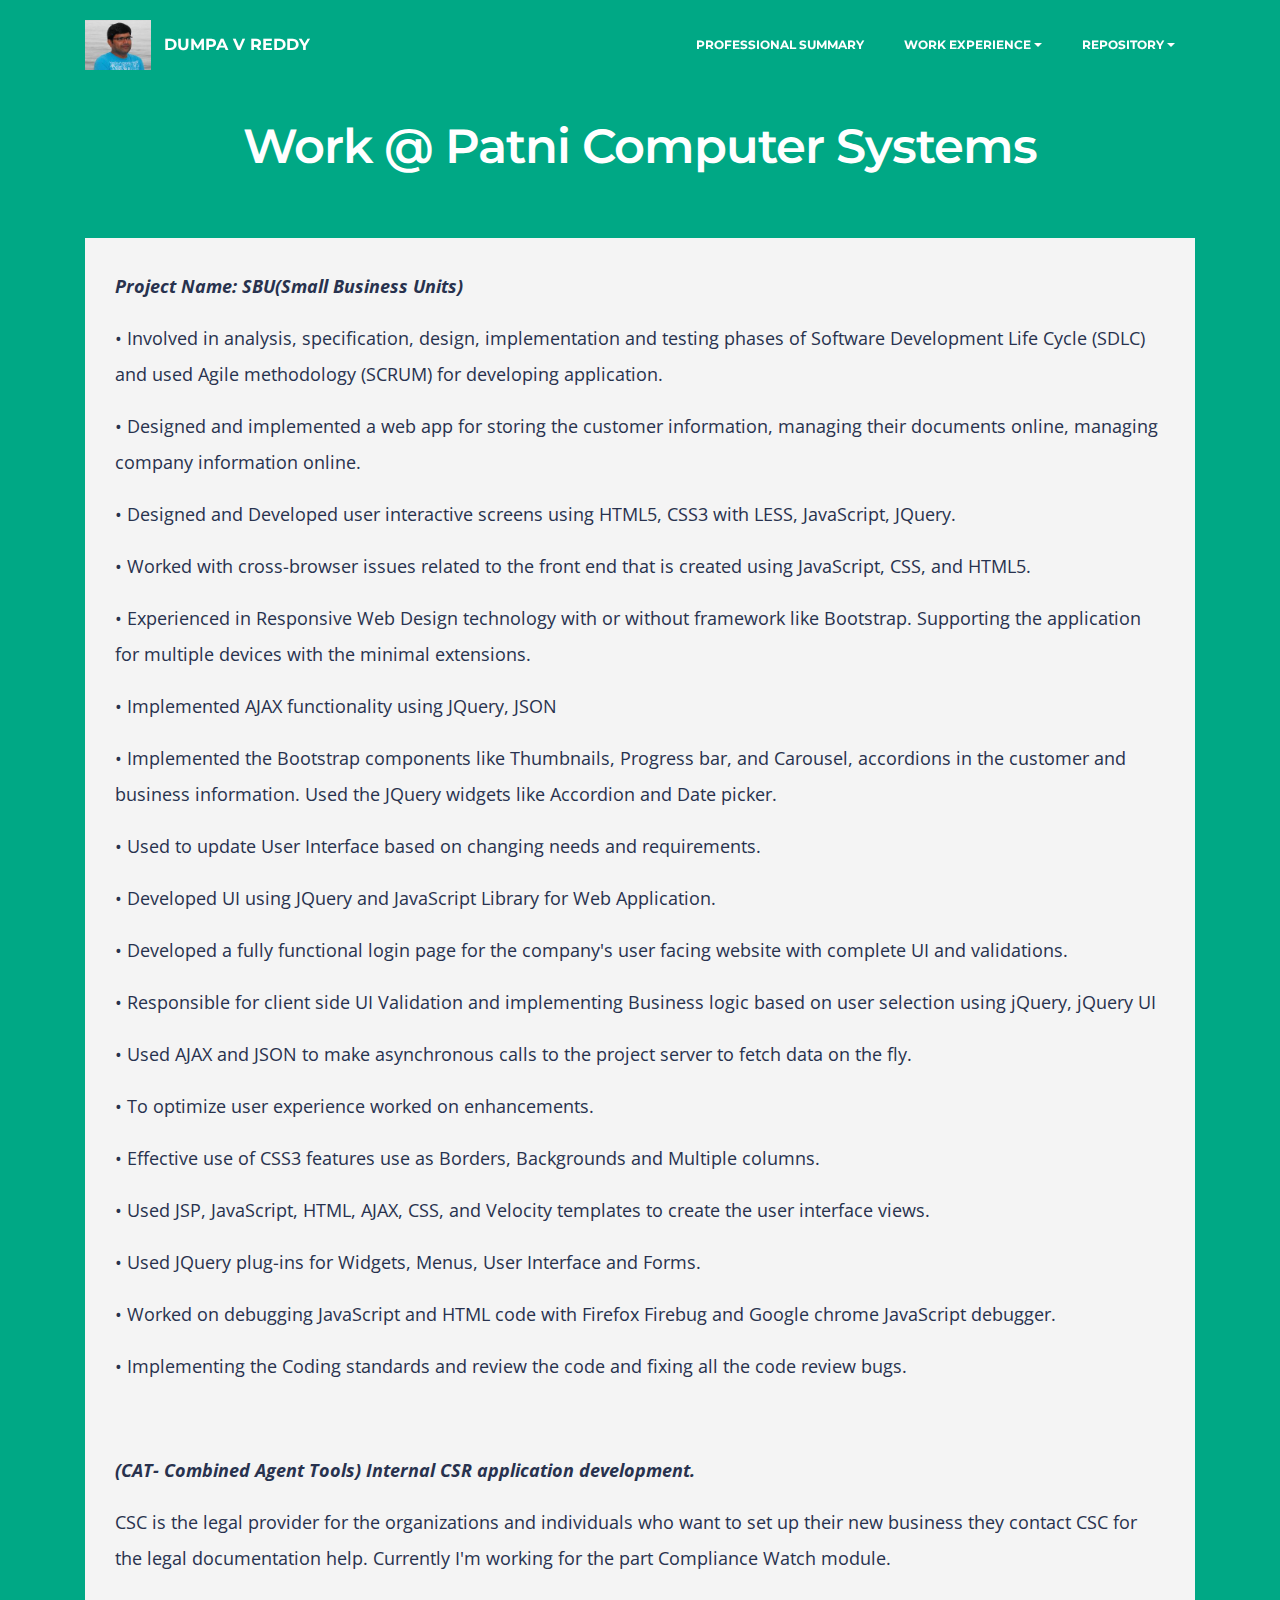
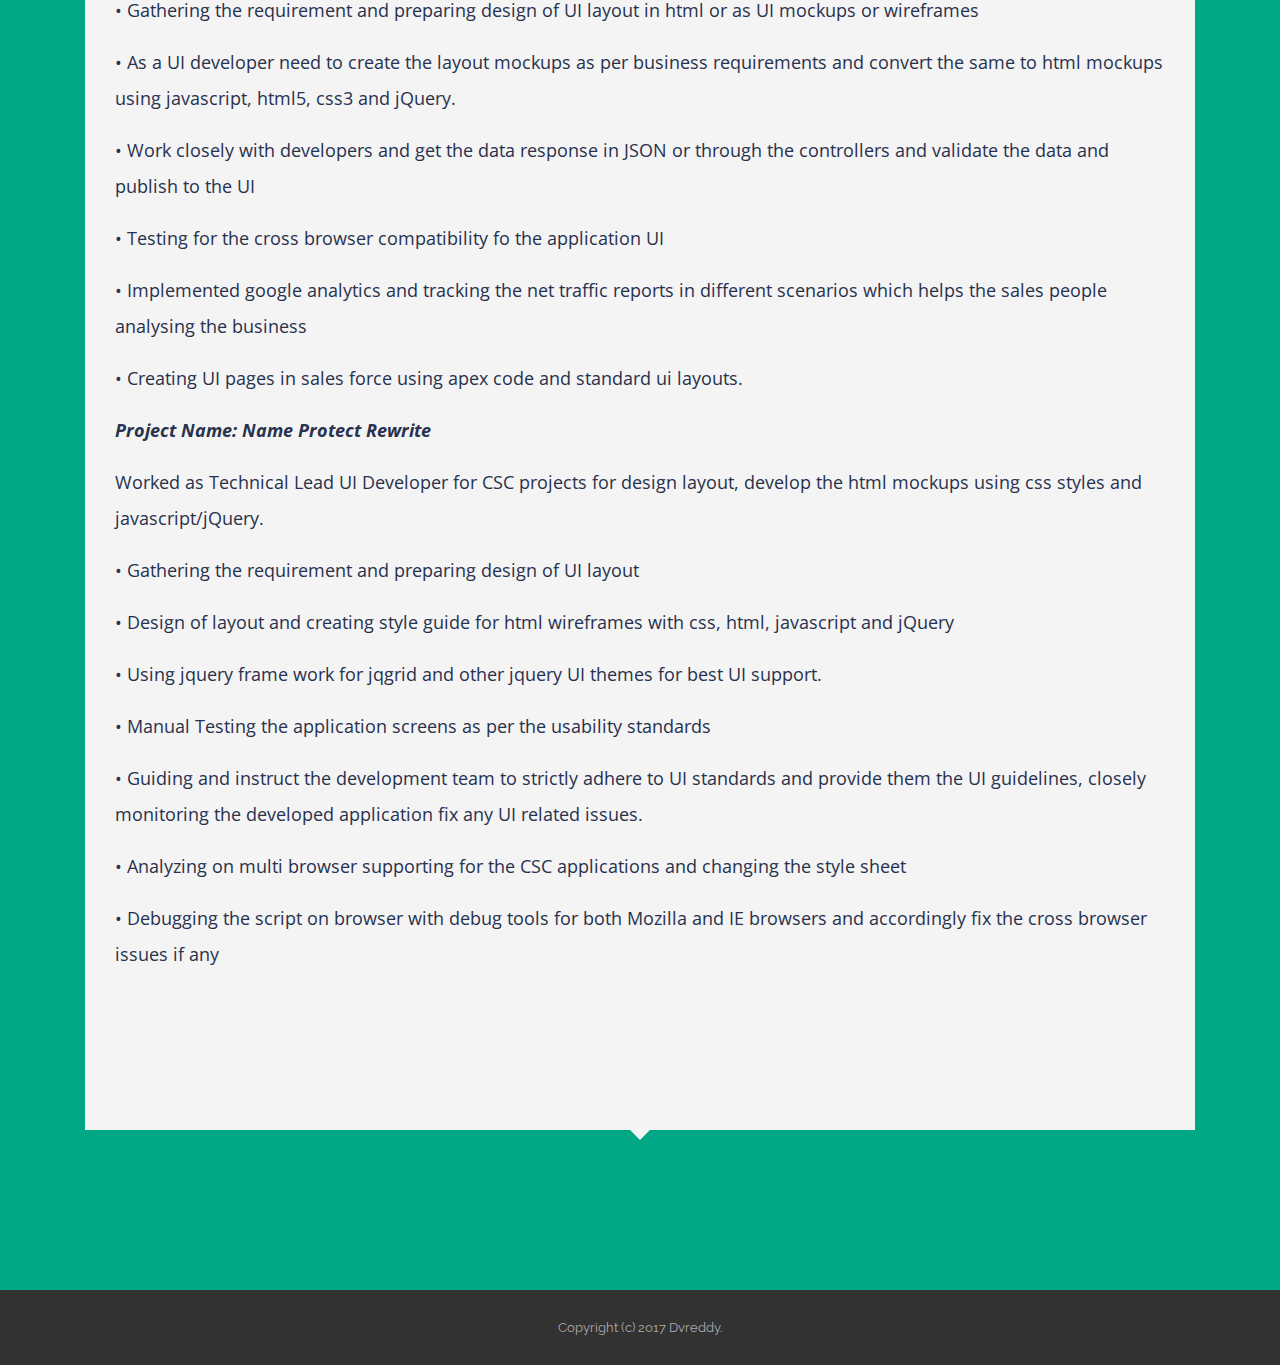
<file: igatepatni.html>
<!DOCTYPE html>
<html>
<head>
  <!-- Site made with Mobirise Website Builder v3.12.1, https://mobirise.com -->
  <meta charset="UTF-8">
  <meta http-equiv="X-UA-Compatible" content="IE=edge">
  <meta name="generator" content="Mobirise v3.12.1, mobirise.com">
  <meta name="viewport" content="width=device-width, initial-scale=1">
  <link rel="shortcut icon" href="assets/images/1486777-10202984390477182-695066508-n-170x128.jpg" type="image/x-icon">
  <meta name="description" content="My Work experience at Patni Computer Systems Ltd">
  <title>Roles and Responsibilities at Patni Computer Systems Ltd</title>
  <link rel="stylesheet" href="https://fonts.googleapis.com/css?family=Lora:400,700,400italic,700italic&amp;subset=latin">
  <link rel="stylesheet" href="https://fonts.googleapis.com/css?family=Montserrat:400,700">
  <link rel="stylesheet" href="https://fonts.googleapis.com/css?family=Raleway:100,100i,200,200i,300,300i,400,400i,500,500i,600,600i,700,700i,800,800i,900,900i">
  <link rel="stylesheet" href="assets/bootstrap-material-design-font/css/material.css">
  <link rel="stylesheet" href="assets/tether/tether.min.css">
  <link rel="stylesheet" href="assets/bootstrap/css/bootstrap.min.css">
  <link rel="stylesheet" href="assets/dropdown/css/style.css">
  <link rel="stylesheet" href="assets/animate.css/animate.min.css">
  <link rel="stylesheet" href="assets/theme/css/style.css">
  <link rel="stylesheet" href="assets/mobirise/css/mbr-additional.css" type="text/css">
  
  
  
</head>
<body>
<section id="menu-9">

    <nav class="navbar navbar-dropdown bg-color transparent navbar-fixed-top">
        <div class="container">

            <div class="mbr-table">
                <div class="mbr-table-cell">

                    <div class="navbar-brand">
                        <a href="https://mobirise.com" class="navbar-logo"><img src="assets/images/1486777-10202984390477182-695066508-n-170x128.jpg" alt="Mobirise"></a>
                        <a class="navbar-caption" href="index.html">DUMPA V REDDY</a>
                    </div>

                </div>
                <div class="mbr-table-cell">

                    <button class="navbar-toggler pull-xs-right hidden-md-up" type="button" data-toggle="collapse" data-target="#exCollapsingNavbar">
                        <div class="hamburger-icon"></div>
                    </button>

                    <ul class="nav-dropdown collapse pull-xs-right nav navbar-nav navbar-toggleable-sm" id="exCollapsingNavbar"><li class="nav-item"><a class="nav-link link" href="aboutme.html">PROFESSIONAL SUMMARY</a></li><li class="nav-item dropdown"><a class="nav-link link dropdown-toggle" data-toggle="dropdown-submenu" href="https://mobirise.com/" aria-expanded="false">WORK EXPERIENCE</a><div class="dropdown-menu"><a class="dropdown-item" href="evoke.html">Evoke Technologies Pvt Ltd</a><a class="dropdown-item" href="igatepatni.html">IGate Patni</a><a class="dropdown-item" href="magnait.html" aria-expanded="false">Magna IT Solutions</a><a class="dropdown-item" href="vicisoft.html">Vicisoft</a></div></li><li class="nav-item dropdown"><a class="nav-link link dropdown-toggle" data-toggle="dropdown-submenu" href="https://mobirise.com/" aria-expanded="false">REPOSITORY</a><div class="dropdown-menu"><a class="dropdown-item" href="technology.html">Technology Forum</a><a class="dropdown-item" href="tutorials.html">Tutorials</a><a class="dropdown-item" href="contactme.html">Contact Me</a></div></li></ul>
                    <button hidden="" class="navbar-toggler navbar-close" type="button" data-toggle="collapse" data-target="#exCollapsingNavbar">
                        <div class="close-icon"></div>
                    </button>

                </div>
            </div>

        </div>
    </nav>

</section>

<section class="engine"><a rel="external" href="https://mobirise.com">https://mobirise.com/</a></section><section class="mbr-section mbr-after-navbar" id="testimonials1-b" style="background-color: rgb(0, 168, 133); padding-top: 120px; padding-bottom: 120px;">

    

        <div class="mbr-section mbr-section__container mbr-section__container--middle">
            <div class="container">
                <div class="row">
                    <div class="col-xs-12 text-xs-center">
                        <h3 class="mbr-section-title display-2">Work @ Patni Computer Systems</h3>
                        
                    </div>
                </div>
            </div>
        </div>


    <div class="mbr-testimonials mbr-section mbr-section-nopadding">
        <div class="container">
            <div class="row">

                <div class="col-xs-12">

                    <div class="mbr-testimonial card mbr-testimonial-lg">
                        <div class="card-block"><p><strong>Project Name: SBU(Small Business Units)</strong></p><p><span style="font-style: normal;">•	Involved in analysis, specification, design, implementation and testing phases of Software Development Life Cycle (SDLC) and used Agile methodology (SCRUM) for developing application.</span></p><p><span style="font-style: normal;">•	Designed and implemented a web app for storing the customer information, managing their documents online, managing company information online.&nbsp;</span></p><p><span style="font-style: normal;">•	Designed and Developed user interactive screens using HTML5, CSS3 with LESS, JavaScript, JQuery.</span></p><p><span style="font-style: normal;">•	Worked with cross-browser issues related to the front end that is created using JavaScript, CSS, and HTML5.</span></p><p><span style="font-style: normal;">•	Experienced in Responsive Web Design technology with or without framework like Bootstrap. Supporting the application for multiple devices with the minimal extensions.</span></p><p><span style="font-style: normal;">•	Implemented AJAX functionality using JQuery, JSON &nbsp;</span></p><p><span style="font-style: normal;">•	Implemented the Bootstrap components like Thumbnails, Progress bar, and Carousel, accordions in the customer and business information. Used the JQuery widgets like Accordion and Date picker.</span></p><p><span style="font-style: normal;">•	Used to update User Interface based on changing needs and requirements.</span></p><p><span style="font-style: normal;">•	Developed UI using JQuery and JavaScript Library for Web Application.</span></p><p><span style="font-style: normal;">•	Developed a fully functional login page for the company's user facing website with complete UI and validations.</span></p><p><span style="font-style: normal;">•	Responsible for client side UI Validation and implementing Business logic based on user selection using jQuery, jQuery UI&nbsp;</span></p><p><span style="font-style: normal;">•	Used AJAX and JSON to make asynchronous calls to the project server to fetch data on the fly.</span></p><p><span style="font-style: normal;">•	To optimize user experience worked on enhancements. &nbsp;</span></p><p><span style="font-style: normal;">•	Effective use of CSS3 features use as Borders, Backgrounds and Multiple columns.</span></p><p><span style="font-style: normal;">•	Used JSP, JavaScript, HTML, AJAX, CSS, and Velocity templates to create the user interface views.</span></p><p><span style="font-style: normal;">•	Used JQuery plug-ins for Widgets, Menus, User Interface and Forms.</span></p><p><span style="font-style: normal;">•	Worked on debugging JavaScript and HTML code with Firefox Firebug and Google chrome JavaScript debugger.</span></p><p><span style="font-style: normal;">•	Implementing the Coding standards and review the code and fixing all the code review bugs.</span></p><p><span style="font-style: normal;"><br></span></p><p><strong>(CAT- Combined Agent Tools) Internal CSR application development.</strong></p><p><span style="font-style: normal;">CSC is the legal provider for the organizations and individuals who want to set up their new business they contact CSC for the legal documentation help.  Currently I'm working for the part Compliance Watch module.</span></p><p><span style="font-style: normal;">•	Gathering the requirement and preparing design of UI layout in html or as UI mockups or wireframes</span></p><p><span style="font-style: normal;">•	As a UI developer need to create the layout mockups as per business requirements and convert the same to html mockups using javascript, html5, css3 and jQuery.</span></p><p><span style="font-style: normal;">•	Work closely with developers and get the data response in JSON or through the controllers and validate the data and publish to the UI</span></p><p><span style="font-style: normal;">•	Testing for the cross browser compatibility fo the application UI</span></p><p><span style="font-style: normal;">•	Implemented google analytics and tracking the net traffic reports in different scenarios which helps the sales people analysing the business</span></p><p><span style="font-style: normal;">•	Creating UI pages in sales force using apex code and standard ui layouts.</span></p><p><strong>Project Name: Name Protect Rewrite</strong></p><p><span style="font-style: normal;">Worked as Technical Lead UI Developer for  CSC projects for design layout, develop the html mockups using css styles and javascript/jQuery. &nbsp;</span></p><p><span style="font-style: normal;">•	Gathering the requirement and preparing design of UI layout</span></p><p><span style="font-style: normal;">•	Design of layout and creating style guide for html wireframes with css, html, javascript and jQuery&nbsp;</span></p><p><span style="font-style: normal;">•	Using jquery frame work for jqgrid and other jquery UI themes for best UI support.</span></p><p><span style="font-style: normal;">•	Manual Testing the application screens as per the usability standards&nbsp;</span></p><p><span style="font-style: normal;">•	Guiding and instruct the development team to strictly adhere to UI standards and provide them the UI guidelines, closely monitoring the developed application fix any UI related issues.</span></p><p><span style="font-style: normal;">•	Analyzing on multi browser supporting for the CSC applications and changing the style sheet&nbsp;</span></p><p><span style="font-style: normal;">•	Debugging the script on browser with debug tools for both Mozilla and IE browsers and accordingly fix the cross browser issues if any</span></p><p><br></p></div>
                        <div class="mbr-author card-footer">
                            <div class="mbr-author-img"><img src="assets/images/1486777-10202984390477182-695066508-n-160x120.jpg" class="img-circle"></div>
                            
                            
                        </div>
                    </div>
                </div>

            </div>

        </div>

    </div>

</section>

<footer class="mbr-small-footer mbr-section mbr-section-nopadding" id="footer1-a" style="background-color: rgb(50, 50, 50); padding-top: 1.75rem; padding-bottom: 1.75rem;">
    
    <div class="container">
        <p class="text-xs-center">Copyright (c) 2017 Dvreddy.</p>
    </div>
</footer>


  <script src="assets/web/assets/jquery/jquery.min.js"></script>
  <script src="assets/tether/tether.min.js"></script>
  <script src="assets/bootstrap/js/bootstrap.min.js"></script>
  <script src="assets/smooth-scroll/smooth-scroll.js"></script>
  <script src="assets/dropdown/js/script.min.js"></script>
  <script src="assets/touch-swipe/jquery.touch-swipe.min.js"></script>
  <script src="assets/viewport-checker/jquery.viewportchecker.js"></script>
  <script src="assets/theme/js/script.js"></script>
  
  
  <input name="animation" type="hidden">
  </body>
</html>
</file>
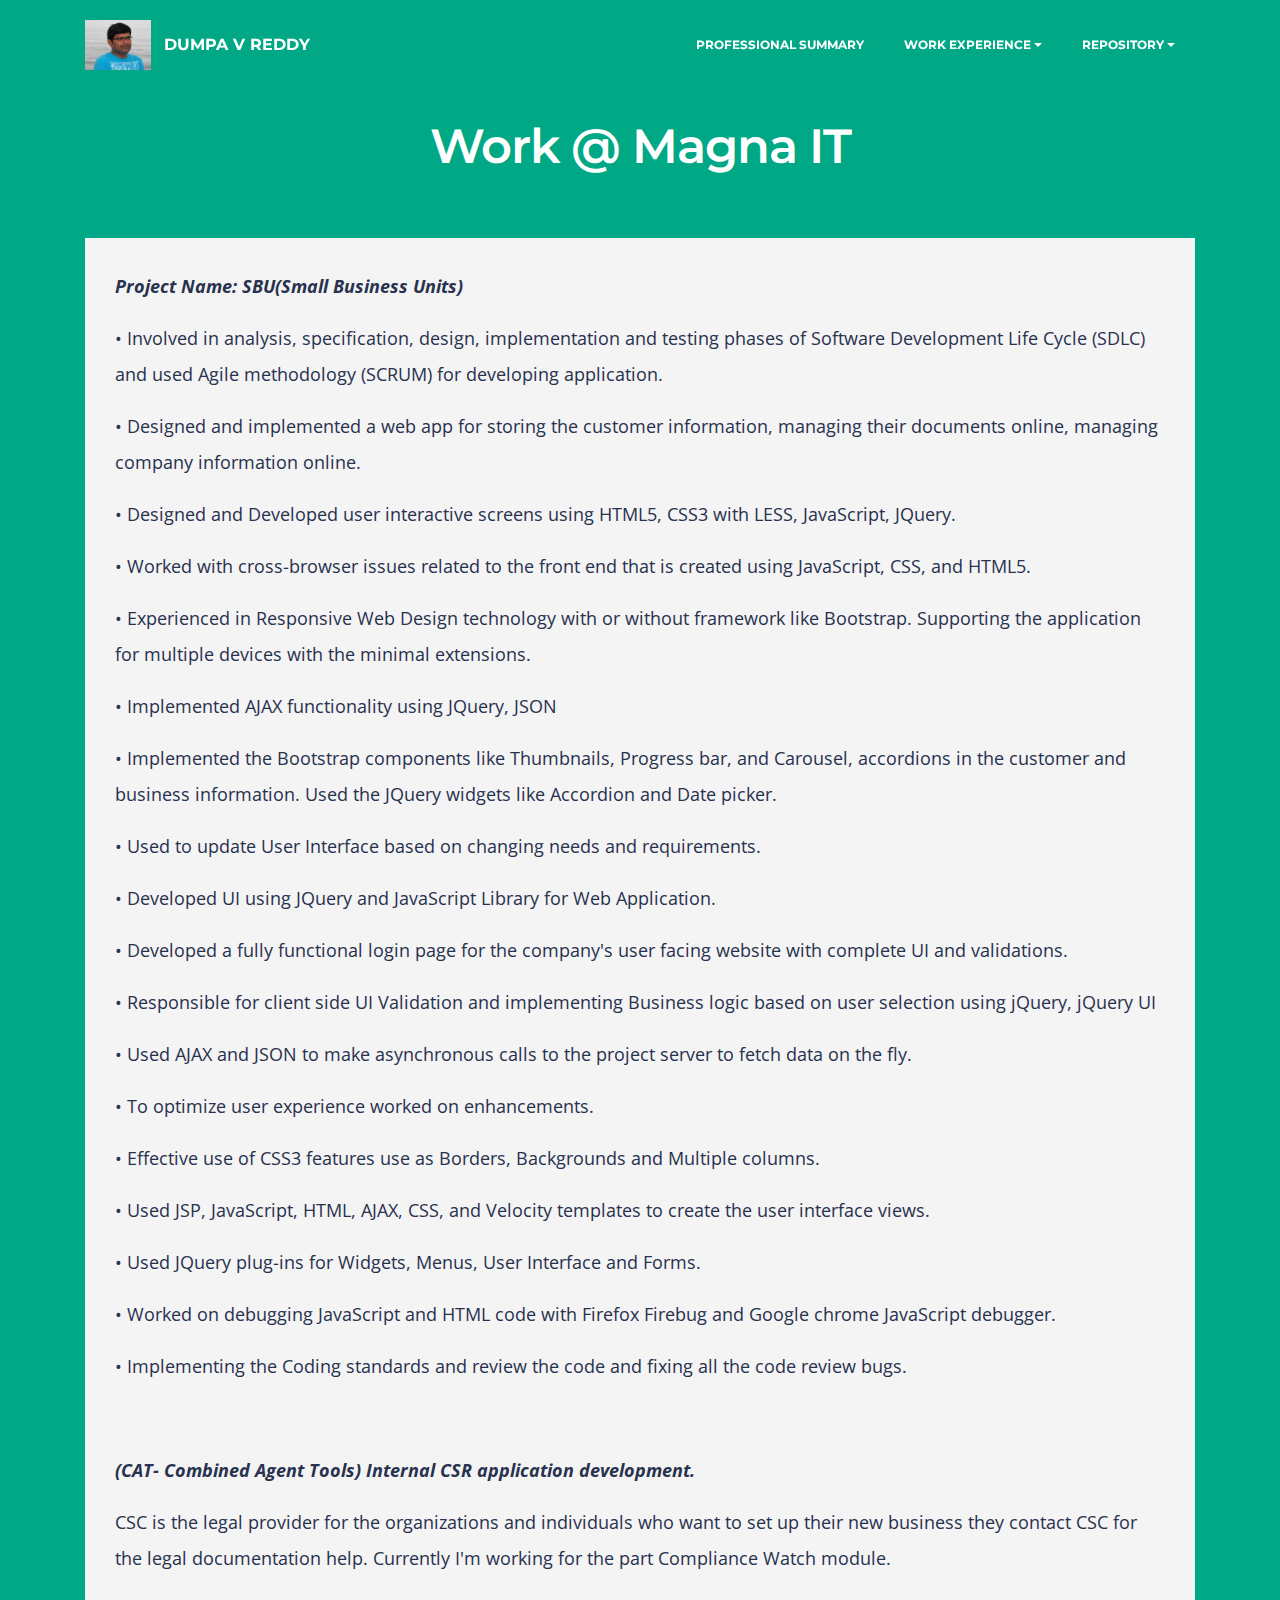
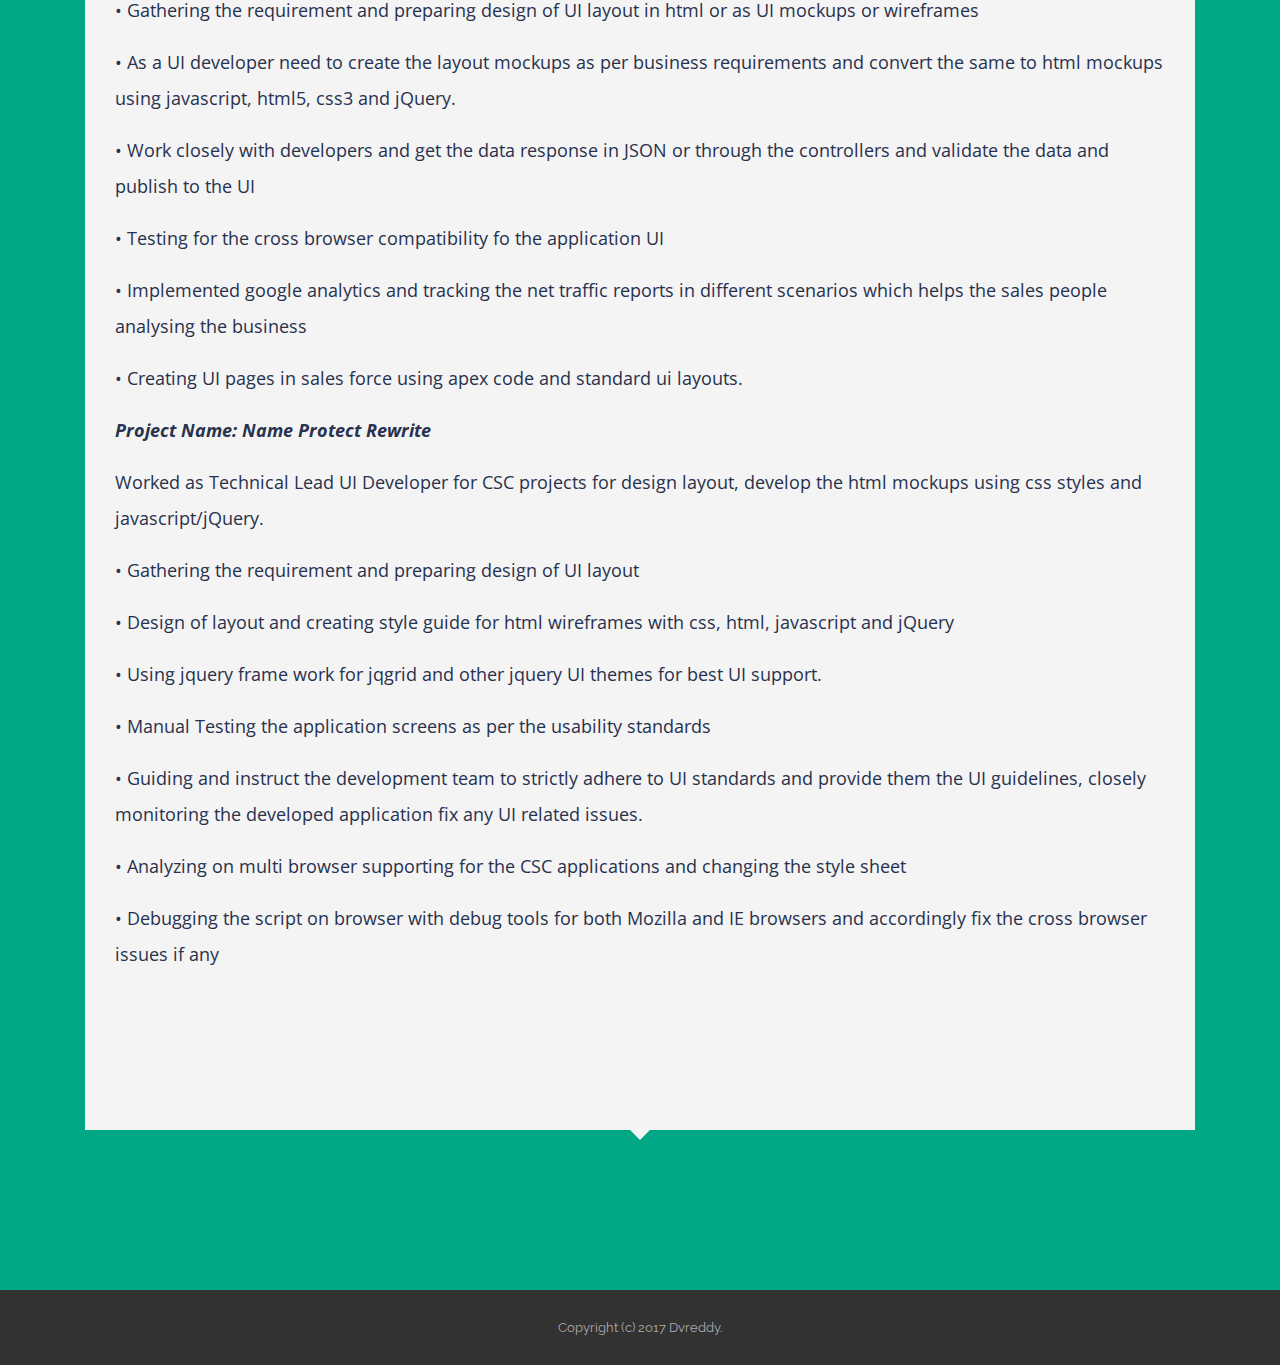
<file: magnait.html>
<!DOCTYPE html>
<html>
<head>
  <!-- Site made with Mobirise Website Builder v3.12.1, https://mobirise.com -->
  <meta charset="UTF-8">
  <meta http-equiv="X-UA-Compatible" content="IE=edge">
  <meta name="generator" content="Mobirise v3.12.1, mobirise.com">
  <meta name="viewport" content="width=device-width, initial-scale=1">
  <link rel="shortcut icon" href="assets/images/1486777-10202984390477182-695066508-n-170x128.jpg" type="image/x-icon">
  <meta name="description" content="My Work experience at  Magna IT Learning">
  <title>Roles and Responsibilities at Magna IT Learning</title>
  <link rel="stylesheet" href="https://fonts.googleapis.com/css?family=Lora:400,700,400italic,700italic&amp;subset=latin">
  <link rel="stylesheet" href="https://fonts.googleapis.com/css?family=Montserrat:400,700">
  <link rel="stylesheet" href="https://fonts.googleapis.com/css?family=Raleway:100,100i,200,200i,300,300i,400,400i,500,500i,600,600i,700,700i,800,800i,900,900i">
  <link rel="stylesheet" href="assets/bootstrap-material-design-font/css/material.css">
  <link rel="stylesheet" href="assets/tether/tether.min.css">
  <link rel="stylesheet" href="assets/bootstrap/css/bootstrap.min.css">
  <link rel="stylesheet" href="assets/dropdown/css/style.css">
  <link rel="stylesheet" href="assets/animate.css/animate.min.css">
  <link rel="stylesheet" href="assets/theme/css/style.css">
  <link rel="stylesheet" href="assets/mobirise/css/mbr-additional.css" type="text/css">
  
  
  
</head>
<body>
<section id="menu-c">

    <nav class="navbar navbar-dropdown bg-color transparent navbar-fixed-top">
        <div class="container">

            <div class="mbr-table">
                <div class="mbr-table-cell">

                    <div class="navbar-brand">
                        <a href="https://mobirise.com" class="navbar-logo"><img src="assets/images/1486777-10202984390477182-695066508-n-170x128.jpg" alt="Mobirise"></a>
                        <a class="navbar-caption" href="index.html">DUMPA V REDDY</a>
                    </div>

                </div>
                <div class="mbr-table-cell">

                    <button class="navbar-toggler pull-xs-right hidden-md-up" type="button" data-toggle="collapse" data-target="#exCollapsingNavbar">
                        <div class="hamburger-icon"></div>
                    </button>

                    <ul class="nav-dropdown collapse pull-xs-right nav navbar-nav navbar-toggleable-sm" id="exCollapsingNavbar"><li class="nav-item"><a class="nav-link link" href="aboutme.html">PROFESSIONAL SUMMARY</a></li><li class="nav-item dropdown"><a class="nav-link link dropdown-toggle" data-toggle="dropdown-submenu" href="https://mobirise.com/" aria-expanded="false">WORK EXPERIENCE</a><div class="dropdown-menu"><a class="dropdown-item" href="evoke.html">Evoke Technologies Pvt Ltd</a><a class="dropdown-item" href="igatepatni.html">IGate Patni</a><a class="dropdown-item" href="magnait.html" aria-expanded="false">Magna IT Solutions</a><a class="dropdown-item" href="vicisoft.html">Vicisoft</a></div></li><li class="nav-item dropdown"><a class="nav-link link dropdown-toggle" data-toggle="dropdown-submenu" href="https://mobirise.com/" aria-expanded="false">REPOSITORY</a><div class="dropdown-menu"><a class="dropdown-item" href="technology.html">Technology Forum</a><a class="dropdown-item" href="tutorials.html">Tutorials</a><a class="dropdown-item" href="contactme.html">Contact Me</a></div></li></ul>
                    <button hidden="" class="navbar-toggler navbar-close" type="button" data-toggle="collapse" data-target="#exCollapsingNavbar">
                        <div class="close-icon"></div>
                    </button>

                </div>
            </div>

        </div>
    </nav>

</section>

<section class="engine"><a rel="external" href="https://mobirise.com">Mobirise Site Generator</a></section><section class="mbr-section mbr-after-navbar" id="testimonials1-e" style="background-color: rgb(0, 168, 133); padding-top: 120px; padding-bottom: 120px;">

    

        <div class="mbr-section mbr-section__container mbr-section__container--middle">
            <div class="container">
                <div class="row">
                    <div class="col-xs-12 text-xs-center">
                        <h3 class="mbr-section-title display-2">Work @ Magna IT</h3>
                        
                    </div>
                </div>
            </div>
        </div>


    <div class="mbr-testimonials mbr-section mbr-section-nopadding">
        <div class="container">
            <div class="row">

                <div class="col-xs-12">

                    <div class="mbr-testimonial card mbr-testimonial-lg">
                        <div class="card-block"><p><strong>Project Name: SBU(Small Business Units)</strong></p><p><span style="font-style: normal;">•	Involved in analysis, specification, design, implementation and testing phases of Software Development Life Cycle (SDLC) and used Agile methodology (SCRUM) for developing application.</span></p><p><span style="font-style: normal;">•	Designed and implemented a web app for storing the customer information, managing their documents online, managing company information online.&nbsp;</span></p><p><span style="font-style: normal;">•	Designed and Developed user interactive screens using HTML5, CSS3 with LESS, JavaScript, JQuery.</span></p><p><span style="font-style: normal;">•	Worked with cross-browser issues related to the front end that is created using JavaScript, CSS, and HTML5.</span></p><p><span style="font-style: normal;">•	Experienced in Responsive Web Design technology with or without framework like Bootstrap. Supporting the application for multiple devices with the minimal extensions.</span></p><p><span style="font-style: normal;">•	Implemented AJAX functionality using JQuery, JSON &nbsp;</span></p><p><span style="font-style: normal;">•	Implemented the Bootstrap components like Thumbnails, Progress bar, and Carousel, accordions in the customer and business information. Used the JQuery widgets like Accordion and Date picker.</span></p><p><span style="font-style: normal;">•	Used to update User Interface based on changing needs and requirements.</span></p><p><span style="font-style: normal;">•	Developed UI using JQuery and JavaScript Library for Web Application.</span></p><p><span style="font-style: normal;">•	Developed a fully functional login page for the company's user facing website with complete UI and validations.</span></p><p><span style="font-style: normal;">•	Responsible for client side UI Validation and implementing Business logic based on user selection using jQuery, jQuery UI&nbsp;</span></p><p><span style="font-style: normal;">•	Used AJAX and JSON to make asynchronous calls to the project server to fetch data on the fly.</span></p><p><span style="font-style: normal;">•	To optimize user experience worked on enhancements. &nbsp;</span></p><p><span style="font-style: normal;">•	Effective use of CSS3 features use as Borders, Backgrounds and Multiple columns.</span></p><p><span style="font-style: normal;">•	Used JSP, JavaScript, HTML, AJAX, CSS, and Velocity templates to create the user interface views.</span></p><p><span style="font-style: normal;">•	Used JQuery plug-ins for Widgets, Menus, User Interface and Forms.</span></p><p><span style="font-style: normal;">•	Worked on debugging JavaScript and HTML code with Firefox Firebug and Google chrome JavaScript debugger.</span></p><p><span style="font-style: normal;">•	Implementing the Coding standards and review the code and fixing all the code review bugs.</span></p><p><span style="font-style: normal;"><br></span></p><p><strong>(CAT- Combined Agent Tools) Internal CSR application development.</strong></p><p><span style="font-style: normal;">CSC is the legal provider for the organizations and individuals who want to set up their new business they contact CSC for the legal documentation help.  Currently I'm working for the part Compliance Watch module.</span></p><p><span style="font-style: normal;">•	Gathering the requirement and preparing design of UI layout in html or as UI mockups or wireframes</span></p><p><span style="font-style: normal;">•	As a UI developer need to create the layout mockups as per business requirements and convert the same to html mockups using javascript, html5, css3 and jQuery.</span></p><p><span style="font-style: normal;">•	Work closely with developers and get the data response in JSON or through the controllers and validate the data and publish to the UI</span></p><p><span style="font-style: normal;">•	Testing for the cross browser compatibility fo the application UI</span></p><p><span style="font-style: normal;">•	Implemented google analytics and tracking the net traffic reports in different scenarios which helps the sales people analysing the business</span></p><p><span style="font-style: normal;">•	Creating UI pages in sales force using apex code and standard ui layouts.</span></p><p><strong>Project Name: Name Protect Rewrite</strong></p><p><span style="font-style: normal;">Worked as Technical Lead UI Developer for  CSC projects for design layout, develop the html mockups using css styles and javascript/jQuery. &nbsp;</span></p><p><span style="font-style: normal;">•	Gathering the requirement and preparing design of UI layout</span></p><p><span style="font-style: normal;">•	Design of layout and creating style guide for html wireframes with css, html, javascript and jQuery&nbsp;</span></p><p><span style="font-style: normal;">•	Using jquery frame work for jqgrid and other jquery UI themes for best UI support.</span></p><p><span style="font-style: normal;">•	Manual Testing the application screens as per the usability standards&nbsp;</span></p><p><span style="font-style: normal;">•	Guiding and instruct the development team to strictly adhere to UI standards and provide them the UI guidelines, closely monitoring the developed application fix any UI related issues.</span></p><p><span style="font-style: normal;">•	Analyzing on multi browser supporting for the CSC applications and changing the style sheet&nbsp;</span></p><p><span style="font-style: normal;">•	Debugging the script on browser with debug tools for both Mozilla and IE browsers and accordingly fix the cross browser issues if any</span></p><p><br></p></div>
                        <div class="mbr-author card-footer">
                            <div class="mbr-author-img"><img src="assets/images/1486777-10202984390477182-695066508-n-160x120.jpg" class="img-circle"></div>
                            
                            
                        </div>
                    </div>
                </div>

            </div>

        </div>

    </div>

</section>

<footer class="mbr-small-footer mbr-section mbr-section-nopadding" id="footer1-d" style="background-color: rgb(50, 50, 50); padding-top: 1.75rem; padding-bottom: 1.75rem;">
    
    <div class="container">
        <p class="text-xs-center">Copyright (c) 2017 Dvreddy.</p>
    </div>
</footer>


  <script src="assets/web/assets/jquery/jquery.min.js"></script>
  <script src="assets/tether/tether.min.js"></script>
  <script src="assets/bootstrap/js/bootstrap.min.js"></script>
  <script src="assets/smooth-scroll/smooth-scroll.js"></script>
  <script src="assets/dropdown/js/script.min.js"></script>
  <script src="assets/touch-swipe/jquery.touch-swipe.min.js"></script>
  <script src="assets/viewport-checker/jquery.viewportchecker.js"></script>
  <script src="assets/theme/js/script.js"></script>
  
  
  <input name="animation" type="hidden">
  </body>
</html>
</file>
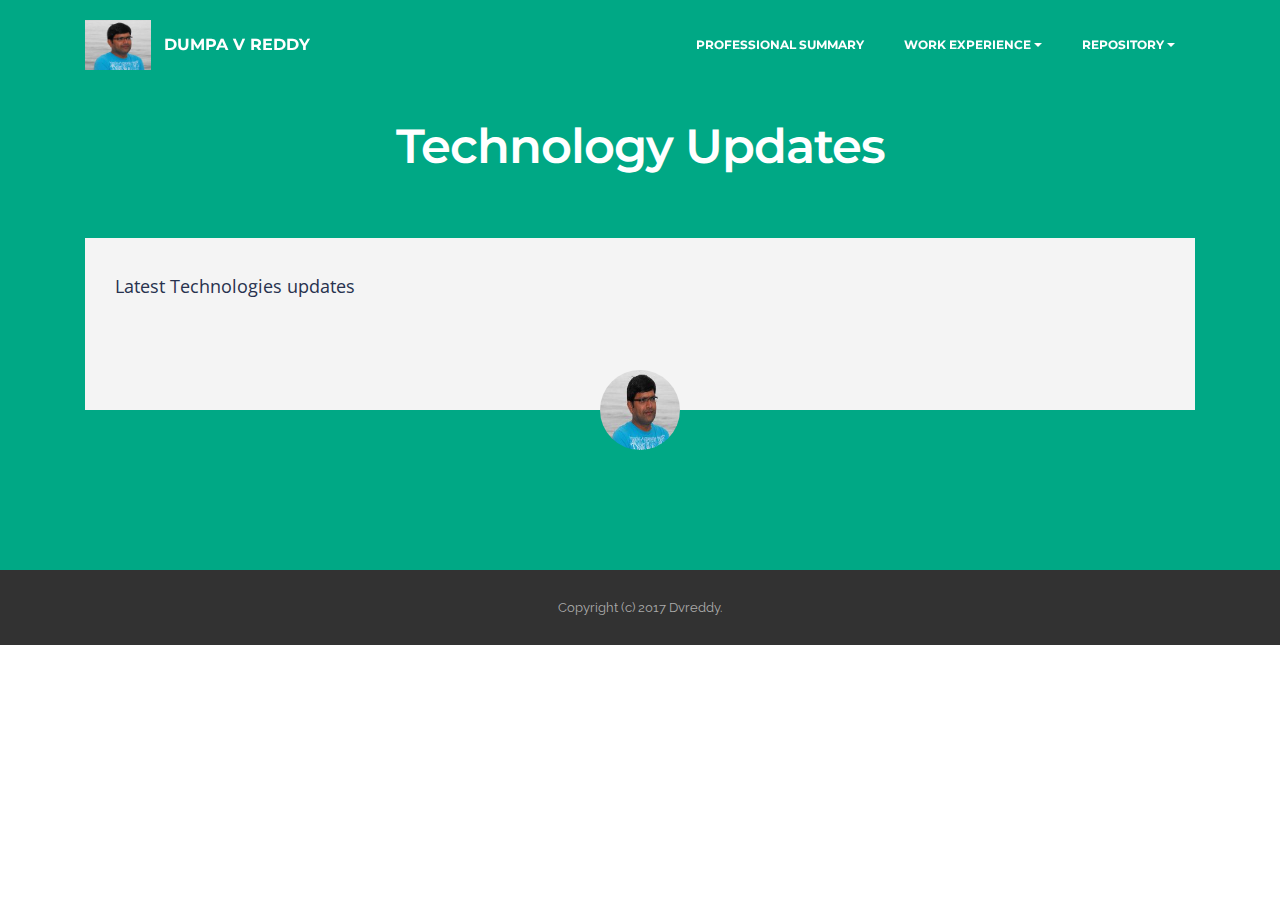
<file: technology.html>
<!DOCTYPE html>
<html>
<head>
  <!-- Site made with Mobirise Website Builder v3.12.1, https://mobirise.com -->
  <meta charset="UTF-8">
  <meta http-equiv="X-UA-Compatible" content="IE=edge">
  <meta name="generator" content="Mobirise v3.12.1, mobirise.com">
  <meta name="viewport" content="width=device-width, initial-scale=1">
  <link rel="shortcut icon" href="assets/images/1486777-10202984390477182-695066508-n-170x128.jpg" type="image/x-icon">
  <meta name="description" content="More about technical details which are happening in current IT Industry">
  <title>Updated Technologies and more on technical details</title>
  <link rel="stylesheet" href="https://fonts.googleapis.com/css?family=Lora:400,700,400italic,700italic&amp;subset=latin">
  <link rel="stylesheet" href="https://fonts.googleapis.com/css?family=Montserrat:400,700">
  <link rel="stylesheet" href="https://fonts.googleapis.com/css?family=Raleway:100,100i,200,200i,300,300i,400,400i,500,500i,600,600i,700,700i,800,800i,900,900i">
  <link rel="stylesheet" href="assets/bootstrap-material-design-font/css/material.css">
  <link rel="stylesheet" href="assets/tether/tether.min.css">
  <link rel="stylesheet" href="assets/bootstrap/css/bootstrap.min.css">
  <link rel="stylesheet" href="assets/dropdown/css/style.css">
  <link rel="stylesheet" href="assets/animate.css/animate.min.css">
  <link rel="stylesheet" href="assets/theme/css/style.css">
  <link rel="stylesheet" href="assets/mobirise/css/mbr-additional.css" type="text/css">
  
  
  
</head>
<body>
<section id="menu-o">

    <nav class="navbar navbar-dropdown bg-color transparent navbar-fixed-top">
        <div class="container">

            <div class="mbr-table">
                <div class="mbr-table-cell">

                    <div class="navbar-brand">
                        <a href="https://mobirise.com" class="navbar-logo"><img src="assets/images/1486777-10202984390477182-695066508-n-170x128.jpg" alt="Mobirise"></a>
                        <a class="navbar-caption" href="index.html">DUMPA V REDDY</a>
                    </div>

                </div>
                <div class="mbr-table-cell">

                    <button class="navbar-toggler pull-xs-right hidden-md-up" type="button" data-toggle="collapse" data-target="#exCollapsingNavbar">
                        <div class="hamburger-icon"></div>
                    </button>

                    <ul class="nav-dropdown collapse pull-xs-right nav navbar-nav navbar-toggleable-sm" id="exCollapsingNavbar"><li class="nav-item"><a class="nav-link link" href="aboutme.html">PROFESSIONAL SUMMARY</a></li><li class="nav-item dropdown open"><a class="nav-link link dropdown-toggle" data-toggle="dropdown-submenu" href="https://mobirise.com/" aria-expanded="true">WORK EXPERIENCE</a><div class="dropdown-menu"><a class="dropdown-item" href="evoke.html">Evoke Technologies Pvt Ltd</a><a class="dropdown-item" href="igatepatni.html">IGate Patni</a><a class="dropdown-item" href="magnait.html" aria-expanded="false">Magna IT Solutions</a><a class="dropdown-item" href="vicisoft.html">Vicisoft</a></div></li><li class="nav-item dropdown"><a class="nav-link link dropdown-toggle" data-toggle="dropdown-submenu" href="https://mobirise.com/" aria-expanded="false">REPOSITORY</a><div class="dropdown-menu"><a class="dropdown-item" href="technology.html">Technology Forum</a><a class="dropdown-item" href="tutorials.html">Tutorials</a><a class="dropdown-item" href="contactme.html">Contact Me</a></div></li></ul>
                    <button hidden="" class="navbar-toggler navbar-close" type="button" data-toggle="collapse" data-target="#exCollapsingNavbar">
                        <div class="close-icon"></div>
                    </button>

                </div>
            </div>

        </div>
    </nav>

</section>

<section class="engine"><a rel="external" href="https://mobirise.com">mobirise.com</a></section><section class="mbr-section mbr-after-navbar" id="testimonials1-q" style="background-color: rgb(0, 168, 133); padding-top: 120px; padding-bottom: 120px;">

    

        <div class="mbr-section mbr-section__container mbr-section__container--middle">
            <div class="container">
                <div class="row">
                    <div class="col-xs-12 text-xs-center">
                        <h3 class="mbr-section-title display-2">Technology Updates</h3>
                        
                    </div>
                </div>
            </div>
        </div>


    <div class="mbr-testimonials mbr-section mbr-section-nopadding">
        <div class="container">
            <div class="row">

                <div class="col-xs-12">

                    <div class="mbr-testimonial card mbr-testimonial-lg">
                        <div class="card-block"><p><span style="font-style: normal;">Latest Technologies updates</span></p></div>
                        <div class="mbr-author card-footer">
                            <div class="mbr-author-img"><img src="assets/images/1486777-10202984390477182-695066508-n-160x120.jpg" class="img-circle"></div>
                            
                            
                        </div>
                    </div>
                </div>

            </div>

        </div>

    </div>

</section>

<footer class="mbr-small-footer mbr-section mbr-section-nopadding" id="footer1-p" style="background-color: rgb(50, 50, 50); padding-top: 1.75rem; padding-bottom: 1.75rem;">
    
    <div class="container">
        <p class="text-xs-center">Copyright (c) 2017 Dvreddy.</p>
    </div>
</footer>


  <script src="assets/web/assets/jquery/jquery.min.js"></script>
  <script src="assets/tether/tether.min.js"></script>
  <script src="assets/bootstrap/js/bootstrap.min.js"></script>
  <script src="assets/smooth-scroll/smooth-scroll.js"></script>
  <script src="assets/dropdown/js/script.min.js"></script>
  <script src="assets/touch-swipe/jquery.touch-swipe.min.js"></script>
  <script src="assets/viewport-checker/jquery.viewportchecker.js"></script>
  <script src="assets/theme/js/script.js"></script>
  
  
  <input name="animation" type="hidden">
  </body>
</html>
</file>
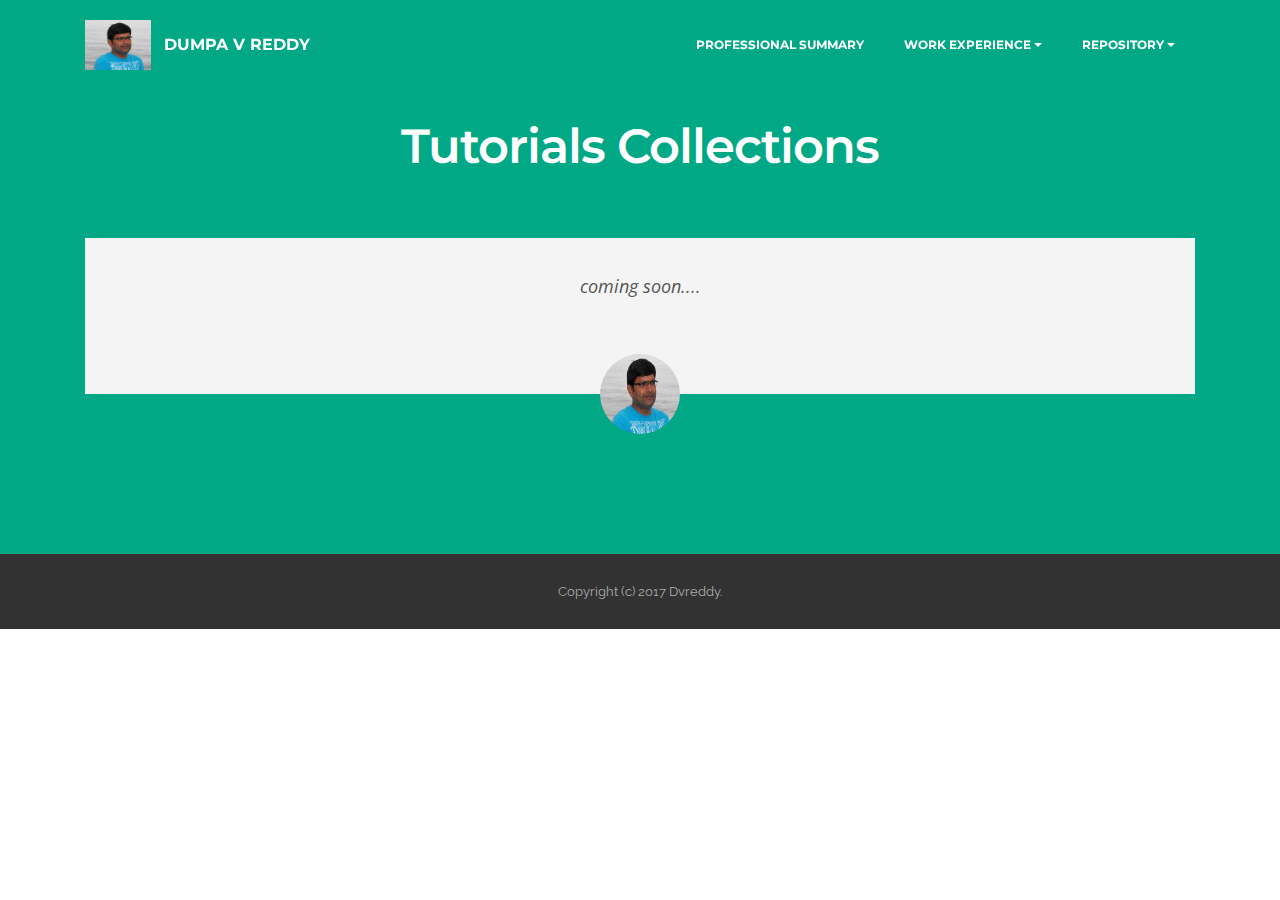
<file: tutorials.html>
<!DOCTYPE html>
<html>
<head>
  <!-- Site made with Mobirise Website Builder v3.12.1, https://mobirise.com -->
  <meta charset="UTF-8">
  <meta http-equiv="X-UA-Compatible" content="IE=edge">
  <meta name="generator" content="Mobirise v3.12.1, mobirise.com">
  <meta name="viewport" content="width=device-width, initial-scale=1">
  <link rel="shortcut icon" href="assets/images/1486777-10202984390477182-695066508-n-170x128.jpg" type="image/x-icon">
  <meta name="description" content="UI development related tutorials">
  <title>Tutorial Repository</title>
  <link rel="stylesheet" href="https://fonts.googleapis.com/css?family=Lora:400,700,400italic,700italic&amp;subset=latin">
  <link rel="stylesheet" href="https://fonts.googleapis.com/css?family=Montserrat:400,700">
  <link rel="stylesheet" href="https://fonts.googleapis.com/css?family=Raleway:100,100i,200,200i,300,300i,400,400i,500,500i,600,600i,700,700i,800,800i,900,900i">
  <link rel="stylesheet" href="assets/bootstrap-material-design-font/css/material.css">
  <link rel="stylesheet" href="assets/tether/tether.min.css">
  <link rel="stylesheet" href="assets/bootstrap/css/bootstrap.min.css">
  <link rel="stylesheet" href="assets/dropdown/css/style.css">
  <link rel="stylesheet" href="assets/animate.css/animate.min.css">
  <link rel="stylesheet" href="assets/theme/css/style.css">
  <link rel="stylesheet" href="assets/mobirise/css/mbr-additional.css" type="text/css">
  
  
  
</head>
<body>
<section id="menu-i">

    <nav class="navbar navbar-dropdown bg-color transparent navbar-fixed-top">
        <div class="container">

            <div class="mbr-table">
                <div class="mbr-table-cell">

                    <div class="navbar-brand">
                        <a href="https://mobirise.com" class="navbar-logo"><img src="assets/images/1486777-10202984390477182-695066508-n-170x128.jpg" alt="Mobirise"></a>
                        <a class="navbar-caption" href="index.html">DUMPA V REDDY</a>
                    </div>

                </div>
                <div class="mbr-table-cell">

                    <button class="navbar-toggler pull-xs-right hidden-md-up" type="button" data-toggle="collapse" data-target="#exCollapsingNavbar">
                        <div class="hamburger-icon"></div>
                    </button>

                    <ul class="nav-dropdown collapse pull-xs-right nav navbar-nav navbar-toggleable-sm" id="exCollapsingNavbar"><li class="nav-item"><a class="nav-link link" href="aboutme.html">PROFESSIONAL SUMMARY</a></li><li class="nav-item dropdown"><a class="nav-link link dropdown-toggle" data-toggle="dropdown-submenu" href="https://mobirise.com/" aria-expanded="false">WORK EXPERIENCE</a><div class="dropdown-menu"><a class="dropdown-item" href="evoke.html">Evoke Technologies Pvt Ltd</a><a class="dropdown-item" href="igatepatni.html">IGate Patni</a><a class="dropdown-item" href="magnait.html" aria-expanded="false">Magna IT Solutions</a><a class="dropdown-item" href="vicisoft.html">Vicisoft</a></div></li><li class="nav-item dropdown"><a class="nav-link link dropdown-toggle" data-toggle="dropdown-submenu" href="https://mobirise.com/" aria-expanded="false">REPOSITORY</a><div class="dropdown-menu"><a class="dropdown-item" href="technology.html">Technology Forum</a><a class="dropdown-item" href="tutorials.html">Tutorials</a><a class="dropdown-item" href="contactme.html">Contact Me</a></div></li></ul>
                    <button hidden="" class="navbar-toggler navbar-close" type="button" data-toggle="collapse" data-target="#exCollapsingNavbar">
                        <div class="close-icon"></div>
                    </button>

                </div>
            </div>

        </div>
    </nav>

</section>

<section class="engine"><a rel="external" href="https://mobirise.com">Web Creator</a></section><section class="mbr-section mbr-after-navbar" id="testimonials1-k" style="background-color: rgb(0, 168, 133); padding-top: 120px; padding-bottom: 120px;">

    

        <div class="mbr-section mbr-section__container mbr-section__container--middle">
            <div class="container">
                <div class="row">
                    <div class="col-xs-12 text-xs-center">
                        <h3 class="mbr-section-title display-2">Tutorials Collections</h3>
                        
                    </div>
                </div>
            </div>
        </div>


    <div class="mbr-testimonials mbr-section mbr-section-nopadding">
        <div class="container">
            <div class="row">

                <div class="col-xs-12">

                    <div class="mbr-testimonial card mbr-testimonial-lg">
                        <div class="card-block">coming soon....</div>
                        <div class="mbr-author card-footer">
                            <div class="mbr-author-img"><img src="assets/images/1486777-10202984390477182-695066508-n-160x120.jpg" class="img-circle"></div>
                            
                            
                        </div>
                    </div>
                </div>

            </div>

        </div>

    </div>

</section>

<footer class="mbr-small-footer mbr-section mbr-section-nopadding" id="footer1-j" style="background-color: rgb(50, 50, 50); padding-top: 1.75rem; padding-bottom: 1.75rem;">
    
    <div class="container">
        <p class="text-xs-center">Copyright (c) 2017 Dvreddy.</p>
    </div>
</footer>


  <script src="assets/web/assets/jquery/jquery.min.js"></script>
  <script src="assets/tether/tether.min.js"></script>
  <script src="assets/bootstrap/js/bootstrap.min.js"></script>
  <script src="assets/smooth-scroll/smooth-scroll.js"></script>
  <script src="assets/dropdown/js/script.min.js"></script>
  <script src="assets/touch-swipe/jquery.touch-swipe.min.js"></script>
  <script src="assets/viewport-checker/jquery.viewportchecker.js"></script>
  <script src="assets/theme/js/script.js"></script>
  
  
  <input name="animation" type="hidden">
  </body>
</html>
</file>
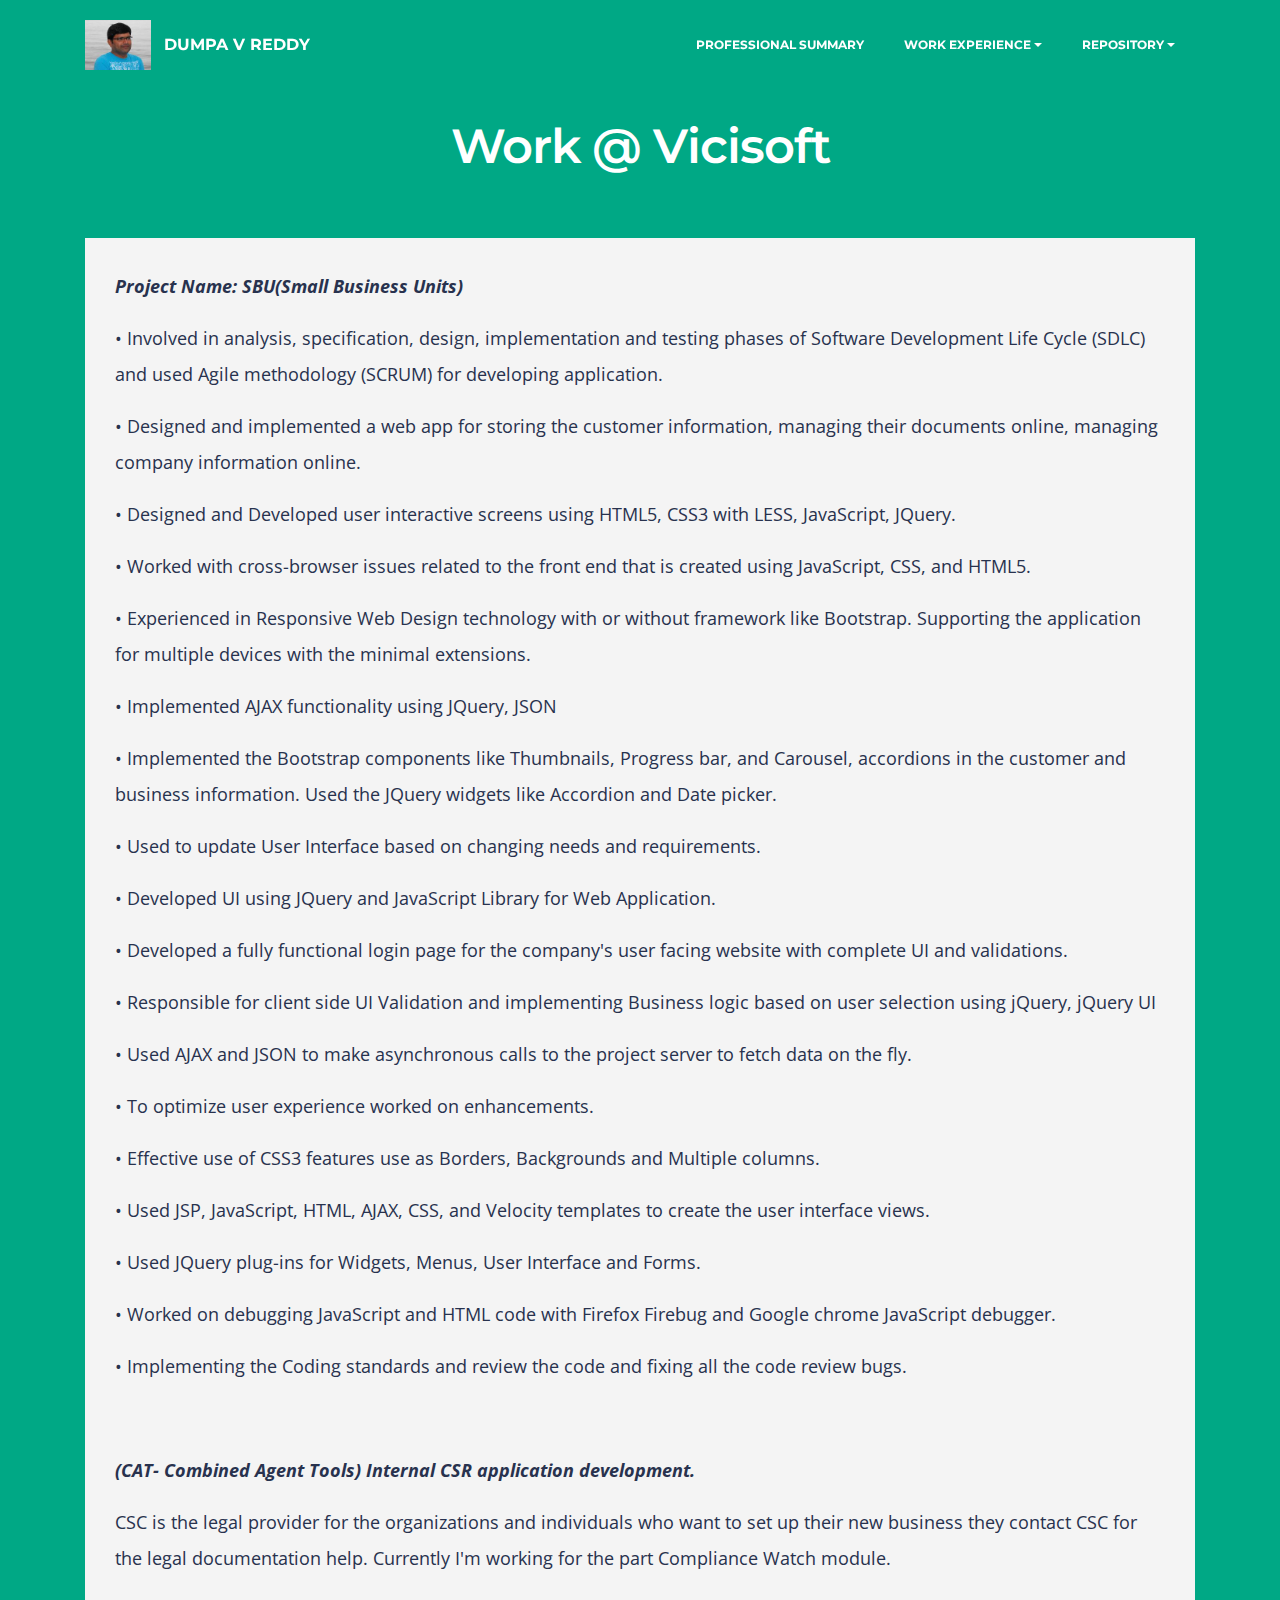
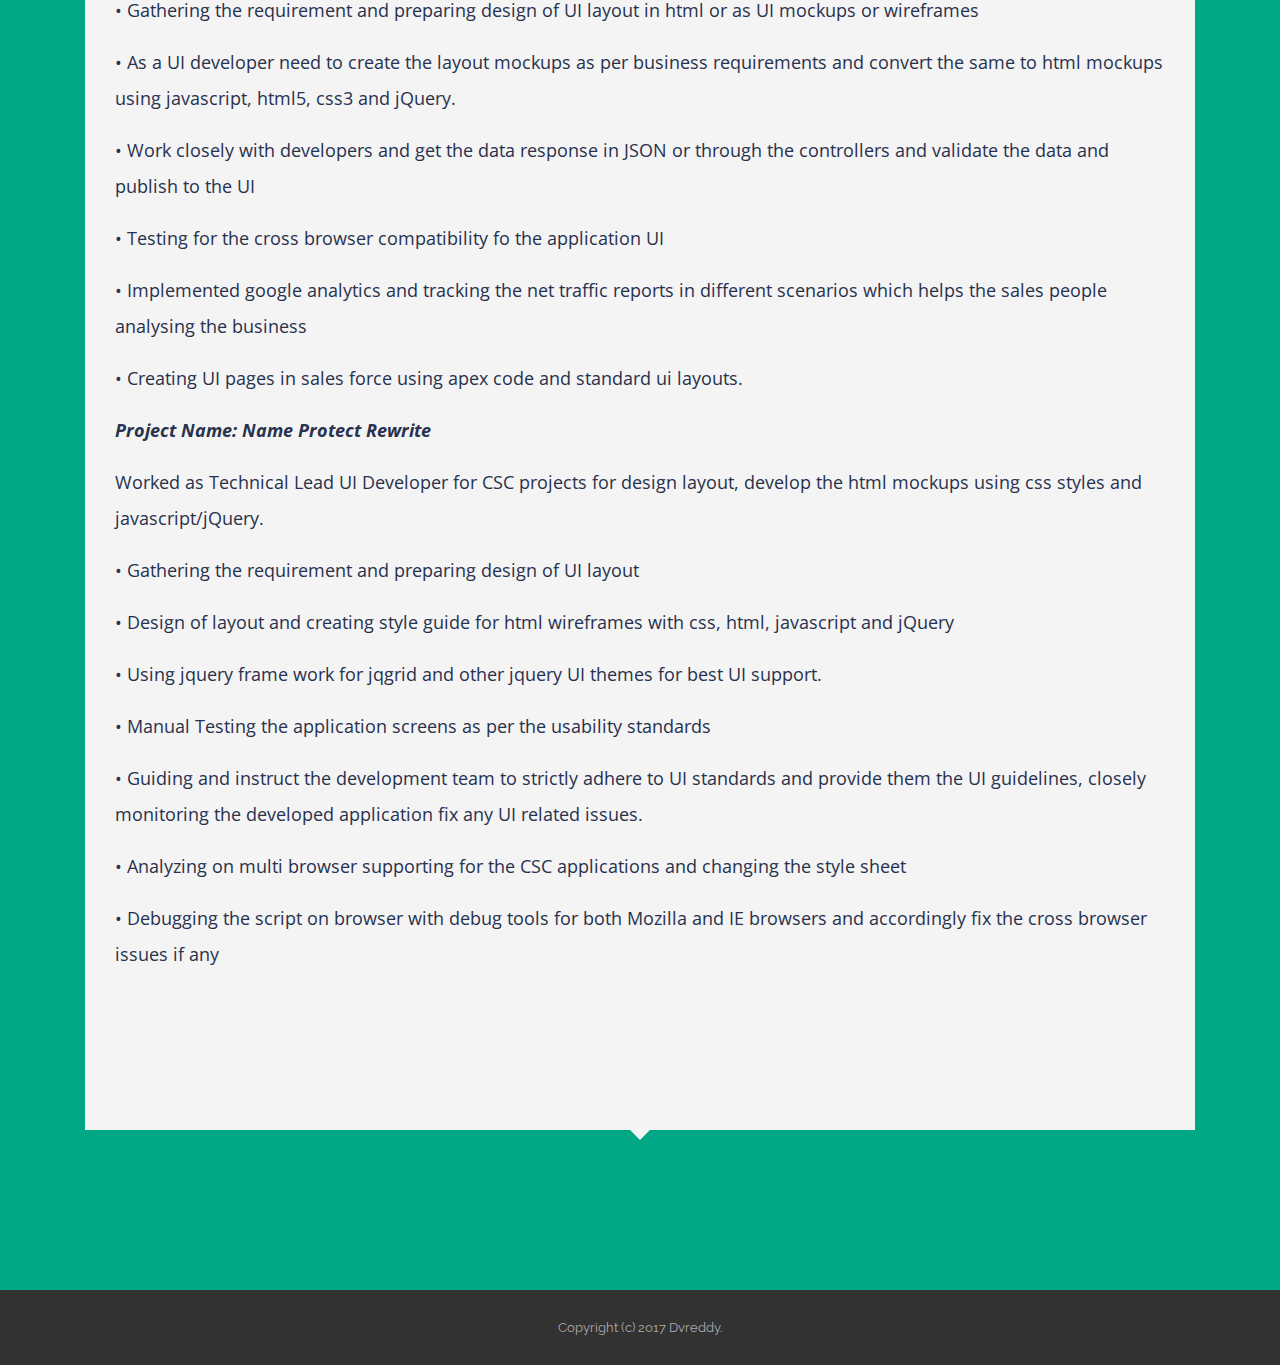
<file: vicisoft.html>
<!DOCTYPE html>
<html>
<head>
  <!-- Site made with Mobirise Website Builder v3.12.1, https://mobirise.com -->
  <meta charset="UTF-8">
  <meta http-equiv="X-UA-Compatible" content="IE=edge">
  <meta name="generator" content="Mobirise v3.12.1, mobirise.com">
  <meta name="viewport" content="width=device-width, initial-scale=1">
  <link rel="shortcut icon" href="assets/images/1486777-10202984390477182-695066508-n-170x128.jpg" type="image/x-icon">
  <meta name="description" content="My Work experience at  Vicisoft">
  <title>Roles and Responsibilities at Vicisoft</title>
  <link rel="stylesheet" href="https://fonts.googleapis.com/css?family=Lora:400,700,400italic,700italic&amp;subset=latin">
  <link rel="stylesheet" href="https://fonts.googleapis.com/css?family=Montserrat:400,700">
  <link rel="stylesheet" href="https://fonts.googleapis.com/css?family=Raleway:100,100i,200,200i,300,300i,400,400i,500,500i,600,600i,700,700i,800,800i,900,900i">
  <link rel="stylesheet" href="assets/bootstrap-material-design-font/css/material.css">
  <link rel="stylesheet" href="assets/tether/tether.min.css">
  <link rel="stylesheet" href="assets/bootstrap/css/bootstrap.min.css">
  <link rel="stylesheet" href="assets/dropdown/css/style.css">
  <link rel="stylesheet" href="assets/animate.css/animate.min.css">
  <link rel="stylesheet" href="assets/theme/css/style.css">
  <link rel="stylesheet" href="assets/mobirise/css/mbr-additional.css" type="text/css">
  
  
  
</head>
<body>
<section id="menu-f">

    <nav class="navbar navbar-dropdown bg-color transparent navbar-fixed-top">
        <div class="container">

            <div class="mbr-table">
                <div class="mbr-table-cell">

                    <div class="navbar-brand">
                        <a href="https://mobirise.com" class="navbar-logo"><img src="assets/images/1486777-10202984390477182-695066508-n-170x128.jpg" alt="Mobirise"></a>
                        <a class="navbar-caption" href="index.html">DUMPA V REDDY</a>
                    </div>

                </div>
                <div class="mbr-table-cell">

                    <button class="navbar-toggler pull-xs-right hidden-md-up" type="button" data-toggle="collapse" data-target="#exCollapsingNavbar">
                        <div class="hamburger-icon"></div>
                    </button>

                    <ul class="nav-dropdown collapse pull-xs-right nav navbar-nav navbar-toggleable-sm" id="exCollapsingNavbar"><li class="nav-item"><a class="nav-link link" href="aboutme.html">PROFESSIONAL SUMMARY</a></li><li class="nav-item dropdown"><a class="nav-link link dropdown-toggle" data-toggle="dropdown-submenu" href="https://mobirise.com/" aria-expanded="false">WORK EXPERIENCE</a><div class="dropdown-menu"><a class="dropdown-item" href="evoke.html">Evoke Technologies Pvt Ltd</a><a class="dropdown-item" href="igatepatni.html">IGate Patni</a><a class="dropdown-item" href="magnait.html" aria-expanded="false">Magna IT Solutions</a><a class="dropdown-item" href="vicisoft.html">Vicisoft</a></div></li><li class="nav-item dropdown"><a class="nav-link link dropdown-toggle" data-toggle="dropdown-submenu" href="https://mobirise.com/" aria-expanded="false">REPOSITORY</a><div class="dropdown-menu"><a class="dropdown-item" href="technology.html">Technology Forum</a><a class="dropdown-item" href="tutorials.html">Tutorials</a><a class="dropdown-item" href="contactme.html">Contact Me</a></div></li></ul>
                    <button hidden="" class="navbar-toggler navbar-close" type="button" data-toggle="collapse" data-target="#exCollapsingNavbar">
                        <div class="close-icon"></div>
                    </button>

                </div>
            </div>

        </div>
    </nav>

</section>

<section class="engine"><a rel="external" href="https://mobirise.com">Web Page Generator</a></section><section class="mbr-section mbr-after-navbar" id="testimonials1-h" style="background-color: rgb(0, 168, 133); padding-top: 120px; padding-bottom: 120px;">

    

        <div class="mbr-section mbr-section__container mbr-section__container--middle">
            <div class="container">
                <div class="row">
                    <div class="col-xs-12 text-xs-center">
                        <h3 class="mbr-section-title display-2">Work @ Vicisoft</h3>
                        
                    </div>
                </div>
            </div>
        </div>


    <div class="mbr-testimonials mbr-section mbr-section-nopadding">
        <div class="container">
            <div class="row">

                <div class="col-xs-12">

                    <div class="mbr-testimonial card mbr-testimonial-lg">
                        <div class="card-block"><p><strong>Project Name: SBU(Small Business Units)</strong></p><p><span style="font-style: normal;">•	Involved in analysis, specification, design, implementation and testing phases of Software Development Life Cycle (SDLC) and used Agile methodology (SCRUM) for developing application.</span></p><p><span style="font-style: normal;">•	Designed and implemented a web app for storing the customer information, managing their documents online, managing company information online.&nbsp;</span></p><p><span style="font-style: normal;">•	Designed and Developed user interactive screens using HTML5, CSS3 with LESS, JavaScript, JQuery.</span></p><p><span style="font-style: normal;">•	Worked with cross-browser issues related to the front end that is created using JavaScript, CSS, and HTML5.</span></p><p><span style="font-style: normal;">•	Experienced in Responsive Web Design technology with or without framework like Bootstrap. Supporting the application for multiple devices with the minimal extensions.</span></p><p><span style="font-style: normal;">•	Implemented AJAX functionality using JQuery, JSON &nbsp;</span></p><p><span style="font-style: normal;">•	Implemented the Bootstrap components like Thumbnails, Progress bar, and Carousel, accordions in the customer and business information. Used the JQuery widgets like Accordion and Date picker.</span></p><p><span style="font-style: normal;">•	Used to update User Interface based on changing needs and requirements.</span></p><p><span style="font-style: normal;">•	Developed UI using JQuery and JavaScript Library for Web Application.</span></p><p><span style="font-style: normal;">•	Developed a fully functional login page for the company's user facing website with complete UI and validations.</span></p><p><span style="font-style: normal;">•	Responsible for client side UI Validation and implementing Business logic based on user selection using jQuery, jQuery UI&nbsp;</span></p><p><span style="font-style: normal;">•	Used AJAX and JSON to make asynchronous calls to the project server to fetch data on the fly.</span></p><p><span style="font-style: normal;">•	To optimize user experience worked on enhancements. &nbsp;</span></p><p><span style="font-style: normal;">•	Effective use of CSS3 features use as Borders, Backgrounds and Multiple columns.</span></p><p><span style="font-style: normal;">•	Used JSP, JavaScript, HTML, AJAX, CSS, and Velocity templates to create the user interface views.</span></p><p><span style="font-style: normal;">•	Used JQuery plug-ins for Widgets, Menus, User Interface and Forms.</span></p><p><span style="font-style: normal;">•	Worked on debugging JavaScript and HTML code with Firefox Firebug and Google chrome JavaScript debugger.</span></p><p><span style="font-style: normal;">•	Implementing the Coding standards and review the code and fixing all the code review bugs.</span></p><p><span style="font-style: normal;"><br></span></p><p><strong>(CAT- Combined Agent Tools) Internal CSR application development.</strong></p><p><span style="font-style: normal;">CSC is the legal provider for the organizations and individuals who want to set up their new business they contact CSC for the legal documentation help.  Currently I'm working for the part Compliance Watch module.</span></p><p><span style="font-style: normal;">•	Gathering the requirement and preparing design of UI layout in html or as UI mockups or wireframes</span></p><p><span style="font-style: normal;">•	As a UI developer need to create the layout mockups as per business requirements and convert the same to html mockups using javascript, html5, css3 and jQuery.</span></p><p><span style="font-style: normal;">•	Work closely with developers and get the data response in JSON or through the controllers and validate the data and publish to the UI</span></p><p><span style="font-style: normal;">•	Testing for the cross browser compatibility fo the application UI</span></p><p><span style="font-style: normal;">•	Implemented google analytics and tracking the net traffic reports in different scenarios which helps the sales people analysing the business</span></p><p><span style="font-style: normal;">•	Creating UI pages in sales force using apex code and standard ui layouts.</span></p><p><strong>Project Name: Name Protect Rewrite</strong></p><p><span style="font-style: normal;">Worked as Technical Lead UI Developer for  CSC projects for design layout, develop the html mockups using css styles and javascript/jQuery. &nbsp;</span></p><p><span style="font-style: normal;">•	Gathering the requirement and preparing design of UI layout</span></p><p><span style="font-style: normal;">•	Design of layout and creating style guide for html wireframes with css, html, javascript and jQuery&nbsp;</span></p><p><span style="font-style: normal;">•	Using jquery frame work for jqgrid and other jquery UI themes for best UI support.</span></p><p><span style="font-style: normal;">•	Manual Testing the application screens as per the usability standards&nbsp;</span></p><p><span style="font-style: normal;">•	Guiding and instruct the development team to strictly adhere to UI standards and provide them the UI guidelines, closely monitoring the developed application fix any UI related issues.</span></p><p><span style="font-style: normal;">•	Analyzing on multi browser supporting for the CSC applications and changing the style sheet&nbsp;</span></p><p><span style="font-style: normal;">•	Debugging the script on browser with debug tools for both Mozilla and IE browsers and accordingly fix the cross browser issues if any</span></p><p><br></p></div>
                        <div class="mbr-author card-footer">
                            <div class="mbr-author-img"><img src="assets/images/1486777-10202984390477182-695066508-n-160x120.jpg" class="img-circle"></div>
                            
                            
                        </div>
                    </div>
                </div>

            </div>

        </div>

    </div>

</section>

<footer class="mbr-small-footer mbr-section mbr-section-nopadding" id="footer1-g" style="background-color: rgb(50, 50, 50); padding-top: 1.75rem; padding-bottom: 1.75rem;">
    
    <div class="container">
        <p class="text-xs-center">Copyright (c) 2017 Dvreddy.</p>
    </div>
</footer>


  <script src="assets/web/assets/jquery/jquery.min.js"></script>
  <script src="assets/tether/tether.min.js"></script>
  <script src="assets/bootstrap/js/bootstrap.min.js"></script>
  <script src="assets/smooth-scroll/smooth-scroll.js"></script>
  <script src="assets/dropdown/js/script.min.js"></script>
  <script src="assets/touch-swipe/jquery.touch-swipe.min.js"></script>
  <script src="assets/viewport-checker/jquery.viewportchecker.js"></script>
  <script src="assets/theme/js/script.js"></script>
  
  
  <input name="animation" type="hidden">
  </body>
</html>
</file>
<file: assets/bootstrap-material-design-font/css/material.css>
@font-face {
  font-family: 'Material-Design-Icons';
  src: url('../fonts/Material-Design-Icons.eot?3ocs8m');
  src: url('../fonts/Material-Design-Icons.eot?#iefix3ocs8m') format('embedded-opentype'), url('../fonts/Material-Design-Icons.woff?3ocs8m') format('woff'), url('../fonts/Material-Design-Icons.ttf?3ocs8m') format('truetype'), url('../fonts/Material-Design-Icons.svg?3ocs8m#Material-Design-Icons') format('svg');
  font-weight: normal;
  font-style: normal;
}
[class^="mdi-"],
[class*="mdi-"] {
  speak: none;
  display: inline-block;
  font-style: normal;
  font-variant:normal;
  font-weight:normal;
  /*font-size:24px;*/
  line-height:1;
  font-family:'Material-Design-Icons' !important;
  text-rendering: auto;
  
  -webkit-font-smoothing: antialiased;
  -moz-osx-font-smoothing: grayscale;
  -webkit-transform: translate(0, 0);
      -ms-transform: translate(0, 0);
          transform: translate(0, 0);
}
[class^="mdi-"]:before,
[class*="mdi-"]:before {
  display: inline-block;
  speak: none;
  text-decoration: inherit;
}
[class^="mdi-"].pull-left,
[class*="mdi-"].pull-left {
  margin-right: .3em;
}
[class^="mdi-"].pull-right,
[class*="mdi-"].pull-right {
  margin-left: .3em;
}
[class^="mdi-"].mdi-lg:before,
[class*="mdi-"].mdi-lg:before,
[class^="mdi-"].mdi-lg:after,
[class*="mdi-"].mdi-lg:after {
  font-size: 1.33333333em;
  line-height: 0.75em;
  vertical-align: -15%;
}
[class^="mdi-"].mdi-2x:before,
[class*="mdi-"].mdi-2x:before,
[class^="mdi-"].mdi-2x:after,
[class*="mdi-"].mdi-2x:after {
  font-size: 2em;
}
[class^="mdi-"].mdi-3x:before,
[class*="mdi-"].mdi-3x:before,
[class^="mdi-"].mdi-3x:after,
[class*="mdi-"].mdi-3x:after {
  font-size: 3em;
}
[class^="mdi-"].mdi-4x:before,
[class*="mdi-"].mdi-4x:before,
[class^="mdi-"].mdi-4x:after,
[class*="mdi-"].mdi-4x:after {
  font-size: 4em;
}
[class^="mdi-"].mdi-5x:before,
[class*="mdi-"].mdi-5x:before,
[class^="mdi-"].mdi-5x:after,
[class*="mdi-"].mdi-5x:after {
  font-size: 5em;
}
[class^="mdi-device-signal-cellular-"]:after,
[class^="mdi-device-battery-"]:after,
[class^="mdi-device-battery-charging-"]:after,
[class^="mdi-device-signal-cellular-connected-no-internet-"]:after,
[class^="mdi-device-signal-wifi-"]:after,
[class^="mdi-device-signal-wifi-statusbar-not-connected"]:after,
.mdi-device-network-wifi:after {
  opacity: .3;
  position: absolute;
  left: 0;
  top: 0;
  z-index: 1;
  display: inline-block;
  speak: none;
  text-decoration: inherit;
}
[class^="mdi-device-signal-cellular-"]:after {
  content: "\e758";
}
[class^="mdi-device-battery-"]:after {
  content: "\e735";
}
[class^="mdi-device-battery-charging-"]:after {
  content: "\e733";
}
[class^="mdi-device-signal-cellular-connected-no-internet-"]:after {
  content: "\e75d";
}
[class^="mdi-device-signal-wifi-"]:after,
.mdi-device-network-wifi:after {
  content: "\e765";
}
[class^="mdi-device-signal-wifi-statusbasr-not-connected"]:after {
  content: "\e8f7";
}
.mdi-device-signal-cellular-off:after,
.mdi-device-signal-cellular-null:after,
.mdi-device-signal-cellular-no-sim:after,
.mdi-device-signal-wifi-off:after,
.mdi-device-signal-wifi-4-bar:after,
.mdi-device-signal-cellular-4-bar:after,
.mdi-device-battery-alert:after,
.mdi-device-signal-cellular-connected-no-internet-4-bar:after,
.mdi-device-battery-std:after,
.mdi-device-battery-full .mdi-device-battery-unknown:after {
  content: "";
}
.mdi-fw {
  width: 1.28571429em;
  text-align: center;
}
.mdi-ul {
  padding-left: 0;
  margin-left: 2.14285714em;
  list-style-type: none;
}
.mdi-ul > li {
  position: relative;
}
.mdi-li {
  position: absolute;
  left: -2.14285714em;
  width: 2.14285714em;
  top: 0.14285714em;
  text-align: center;
}
.mdi-li.mdi-lg {
  left: -1.85714286em;
}
.mdi-border {
  padding: .2em .25em .15em;
  border: solid 0.08em #eeeeee;
  border-radius: .1em;
}
.mdi-spin {
  -webkit-animation: mdi-spin 2s infinite linear;
  animation: mdi-spin 2s infinite linear;
  -webkit-transform-origin: 50% 50%;
  -ms-transform-origin: 50% 50%;
      transform-origin: 50% 50%;
}
.mdi-pulse {
  -webkit-animation: mdi-spin 1s steps(8) infinite;
  animation: mdi-spin 1s steps(8) infinite;
  -webkit-transform-origin: 50% 50%;
  -ms-transform-origin: 50% 50%;
      transform-origin: 50% 50%;
}
@-webkit-keyframes mdi-spin {
  0% {
    -webkit-transform: rotate(0deg);
    transform: rotate(0deg);
  }
  100% {
    -webkit-transform: rotate(359deg);
    transform: rotate(359deg);
  }
}
@keyframes mdi-spin {
  0% {
    -webkit-transform: rotate(0deg);
    transform: rotate(0deg);
  }
  100% {
    -webkit-transform: rotate(359deg);
    transform: rotate(359deg);
  }
}
.mdi-rotate-90 {
  filter: progid:DXImageTransform.Microsoft.BasicImage(rotation=1);
  -webkit-transform: rotate(90deg);
  -ms-transform: rotate(90deg);
  transform: rotate(90deg);
}
.mdi-rotate-180 {
  filter: progid:DXImageTransform.Microsoft.BasicImage(rotation=2);
  -webkit-transform: rotate(180deg);
  -ms-transform: rotate(180deg);
  transform: rotate(180deg);
}
.mdi-rotate-270 {
  filter: progid:DXImageTransform.Microsoft.BasicImage(rotation=3);
  -webkit-transform: rotate(270deg);
  -ms-transform: rotate(270deg);
  transform: rotate(270deg);
}
.mdi-flip-horizontal {
  filter: progid:DXImageTransform.Microsoft.BasicImage(rotation=0, mirror=1);
  -webkit-transform: scale(-1, 1);
  -ms-transform: scale(-1, 1);
  transform: scale(-1, 1);
}
.mdi-flip-vertical {
  filter: progid:DXImageTransform.Microsoft.BasicImage(rotation=2, mirror=1);
  -webkit-transform: scale(1, -1);
  -ms-transform: scale(1, -1);
  transform: scale(1, -1);
}
:root .mdi-rotate-90,
:root .mdi-rotate-180,
:root .mdi-rotate-270,
:root .mdi-flip-horizontal,
:root .mdi-flip-vertical {
  -webkit-filter: none;
          filter: none;
}
.mdi-stack {
  position: relative;
  display: inline-block;
  width: 2em;
  height: 2em;
  line-height: 2em;
  vertical-align: middle;
}
.mdi-stack-1x,
.mdi-stack-2x {
  position: absolute;
  left: 0;
  width: 100%;
  text-align: center;
}
.mdi-stack-1x {
  line-height: inherit;
}
.mdi-stack-2x {
  font-size: 2em;
}
.mdi-inverse {
  color: #ffffff;
}
/* Start Icons */
.mdi-action-3d-rotation:before {
  content: "\e600";
}
.mdi-action-accessibility:before {
  content: "\e601";
}
.mdi-action-account-balance-wallet:before {
  content: "\e602";
}
.mdi-action-account-balance:before {
  content: "\e603";
}
.mdi-action-account-box:before {
  content: "\e604";
}
.mdi-action-account-child:before {
  content: "\e605";
}
.mdi-action-account-circle:before {
  content: "\e606";
}
.mdi-action-add-shopping-cart:before {
  content: "\e607";
}
.mdi-action-alarm-add:before {
  content: "\e608";
}
.mdi-action-alarm-off:before {
  content: "\e609";
}
.mdi-action-alarm-on:before {
  content: "\e60a";
}
.mdi-action-alarm:before {
  content: "\e60b";
}
.mdi-action-android:before {
  content: "\e60c";
}
.mdi-action-announcement:before {
  content: "\e60d";
}
.mdi-action-aspect-ratio:before {
  content: "\e60e";
}
.mdi-action-assessment:before {
  content: "\e60f";
}
.mdi-action-assignment-ind:before {
  content: "\e610";
}
.mdi-action-assignment-late:before {
  content: "\e611";
}
.mdi-action-assignment-return:before {
  content: "\e612";
}
.mdi-action-assignment-returned:before {
  content: "\e613";
}
.mdi-action-assignment-turned-in:before {
  content: "\e614";
}
.mdi-action-assignment:before {
  content: "\e615";
}
.mdi-action-autorenew:before {
  content: "\e616";
}
.mdi-action-backup:before {
  content: "\e617";
}
.mdi-action-book:before {
  content: "\e618";
}
.mdi-action-bookmark-outline:before {
  content: "\e619";
}
.mdi-action-bookmark:before {
  content: "\e61a";
}
.mdi-action-bug-report:before {
  content: "\e61b";
}
.mdi-action-cached:before {
  content: "\e61c";
}
.mdi-action-check-circle:before {
  content: "\e61d";
}
.mdi-action-class:before {
  content: "\e61e";
}
.mdi-action-credit-card:before {
  content: "\e61f";
}
.mdi-action-dashboard:before {
  content: "\e620";
}
.mdi-action-delete:before {
  content: "\e621";
}
.mdi-action-description:before {
  content: "\e622";
}
.mdi-action-dns:before {
  content: "\e623";
}
.mdi-action-done-all:before {
  content: "\e624";
}
.mdi-action-done:before {
  content: "\e625";
}
.mdi-action-event:before {
  content: "\e626";
}
.mdi-action-exit-to-app:before {
  content: "\e627";
}
.mdi-action-explore:before {
  content: "\e628";
}
.mdi-action-extension:before {
  content: "\e629";
}
.mdi-action-face-unlock:before {
  content: "\e62a";
}
.mdi-action-favorite-outline:before {
  content: "\e62b";
}
.mdi-action-favorite:before {
  content: "\e62c";
}
.mdi-action-find-in-page:before {
  content: "\e62d";
}
.mdi-action-find-replace:before {
  content: "\e62e";
}
.mdi-action-flip-to-back:before {
  content: "\e62f";
}
.mdi-action-flip-to-front:before {
  content: "\e630";
}
.mdi-action-get-app:before {
  content: "\e631";
}
.mdi-action-grade:before {
  content: "\e632";
}
.mdi-action-group-work:before {
  content: "\e633";
}
.mdi-action-help:before {
  content: "\e634";
}
.mdi-action-highlight-remove:before {
  content: "\e635";
}
.mdi-action-history:before {
  content: "\e636";
}
.mdi-action-home:before {
  content: "\e637";
}
.mdi-action-https:before {
  content: "\e638";
}
.mdi-action-info-outline:before {
  content: "\e639";
}
.mdi-action-info:before {
  content: "\e63a";
}
.mdi-action-input:before {
  content: "\e63b";
}
.mdi-action-invert-colors:before {
  content: "\e63c";
}
.mdi-action-label-outline:before {
  content: "\e63d";
}
.mdi-action-label:before {
  content: "\e63e";
}
.mdi-action-language:before {
  content: "\e63f";
}
.mdi-action-launch:before {
  content: "\e640";
}
.mdi-action-list:before {
  content: "\e641";
}
.mdi-action-lock-open:before {
  content: "\e642";
}
.mdi-action-lock-outline:before {
  content: "\e643";
}
.mdi-action-lock:before {
  content: "\e644";
}
.mdi-action-loyalty:before {
  content: "\e645";
}
.mdi-action-markunread-mailbox:before {
  content: "\e646";
}
.mdi-action-note-add:before {
  content: "\e647";
}
.mdi-action-open-in-browser:before {
  content: "\e648";
}
.mdi-action-open-in-new:before {
  content: "\e649";
}
.mdi-action-open-with:before {
  content: "\e64a";
}
.mdi-action-pageview:before {
  content: "\e64b";
}
.mdi-action-payment:before {
  content: "\e64c";
}
.mdi-action-perm-camera-mic:before {
  content: "\e64d";
}
.mdi-action-perm-contact-cal:before {
  content: "\e64e";
}
.mdi-action-perm-data-setting:before {
  content: "\e64f";
}
.mdi-action-perm-device-info:before {
  content: "\e650";
}
.mdi-action-perm-identity:before {
  content: "\e651";
}
.mdi-action-perm-media:before {
  content: "\e652";
}
.mdi-action-perm-phone-msg:before {
  content: "\e653";
}
.mdi-action-perm-scan-wifi:before {
  content: "\e654";
}
.mdi-action-picture-in-picture:before {
  content: "\e655";
}
.mdi-action-polymer:before {
  content: "\e656";
}
.mdi-action-print:before {
  content: "\e657";
}
.mdi-action-query-builder:before {
  content: "\e658";
}
.mdi-action-question-answer:before {
  content: "\e659";
}
.mdi-action-receipt:before {
  content: "\e65a";
}
.mdi-action-redeem:before {
  content: "\e65b";
}
.mdi-action-reorder:before {
  content: "\e65c";
}
.mdi-action-report-problem:before {
  content: "\e65d";
}
.mdi-action-restore:before {
  content: "\e65e";
}
.mdi-action-room:before {
  content: "\e65f";
}
.mdi-action-schedule:before {
  content: "\e660";
}
.mdi-action-search:before {
  content: "\e661";
}
.mdi-action-settings-applications:before {
  content: "\e662";
}
.mdi-action-settings-backup-restore:before {
  content: "\e663";
}
.mdi-action-settings-bluetooth:before {
  content: "\e664";
}
.mdi-action-settings-cell:before {
  content: "\e665";
}
.mdi-action-settings-display:before {
  content: "\e666";
}
.mdi-action-settings-ethernet:before {
  content: "\e667";
}
.mdi-action-settings-input-antenna:before {
  content: "\e668";
}
.mdi-action-settings-input-component:before {
  content: "\e669";
}
.mdi-action-settings-input-composite:before {
  content: "\e66a";
}
.mdi-action-settings-input-hdmi:before {
  content: "\e66b";
}
.mdi-action-settings-input-svideo:before {
  content: "\e66c";
}
.mdi-action-settings-overscan:before {
  content: "\e66d";
}
.mdi-action-settings-phone:before {
  content: "\e66e";
}
.mdi-action-settings-power:before {
  content: "\e66f";
}
.mdi-action-settings-remote:before {
  content: "\e670";
}
.mdi-action-settings-voice:before {
  content: "\e671";
}
.mdi-action-settings:before {
  content: "\e672";
}
.mdi-action-shop-two:before {
  content: "\e673";
}
.mdi-action-shop:before {
  content: "\e674";
}
.mdi-action-shopping-basket:before {
  content: "\e675";
}
.mdi-action-shopping-cart:before {
  content: "\e676";
}
.mdi-action-speaker-notes:before {
  content: "\e677";
}
.mdi-action-spellcheck:before {
  content: "\e678";
}
.mdi-action-star-rate:before {
  content: "\e679";
}
.mdi-action-stars:before {
  content: "\e67a";
}
.mdi-action-store:before {
  content: "\e67b";
}
.mdi-action-subject:before {
  content: "\e67c";
}
.mdi-action-supervisor-account:before {
  content: "\e67d";
}
.mdi-action-swap-horiz:before {
  content: "\e67e";
}
.mdi-action-swap-vert-circle:before {
  content: "\e67f";
}
.mdi-action-swap-vert:before {
  content: "\e680";
}
.mdi-action-system-update-tv:before {
  content: "\e681";
}
.mdi-action-tab-unselected:before {
  content: "\e682";
}
.mdi-action-tab:before {
  content: "\e683";
}
.mdi-action-theaters:before {
  content: "\e684";
}
.mdi-action-thumb-down:before {
  content: "\e685";
}
.mdi-action-thumb-up:before {
  content: "\e686";
}
.mdi-action-thumbs-up-down:before {
  content: "\e687";
}
.mdi-action-toc:before {
  content: "\e688";
}
.mdi-action-today:before {
  content: "\e689";
}
.mdi-action-track-changes:before {
  content: "\e68a";
}
.mdi-action-translate:before {
  content: "\e68b";
}
.mdi-action-trending-down:before {
  content: "\e68c";
}
.mdi-action-trending-neutral:before {
  content: "\e68d";
}
.mdi-action-trending-up:before {
  content: "\e68e";
}
.mdi-action-turned-in-not:before {
  content: "\e68f";
}
.mdi-action-turned-in:before {
  content: "\e690";
}
.mdi-action-verified-user:before {
  content: "\e691";
}
.mdi-action-view-agenda:before {
  content: "\e692";
}
.mdi-action-view-array:before {
  content: "\e693";
}
.mdi-action-view-carousel:before {
  content: "\e694";
}
.mdi-action-view-column:before {
  content: "\e695";
}
.mdi-action-view-day:before {
  content: "\e696";
}
.mdi-action-view-headline:before {
  content: "\e697";
}
.mdi-action-view-list:before {
  content: "\e698";
}
.mdi-action-view-module:before {
  content: "\e699";
}
.mdi-action-view-quilt:before {
  content: "\e69a";
}
.mdi-action-view-stream:before {
  content: "\e69b";
}
.mdi-action-view-week:before {
  content: "\e69c";
}
.mdi-action-visibility-off:before {
  content: "\e69d";
}
.mdi-action-visibility:before {
  content: "\e69e";
}
.mdi-action-wallet-giftcard:before {
  content: "\e69f";
}
.mdi-action-wallet-membership:before {
  content: "\e6a0";
}
.mdi-action-wallet-travel:before {
  content: "\e6a1";
}
.mdi-action-work:before {
  content: "\e6a2";
}
.mdi-alert-error:before {
  content: "\e6a3";
}
.mdi-alert-warning:before {
  content: "\e6a4";
}
.mdi-av-album:before {
  content: "\e6a5";
}
.mdi-av-closed-caption:before {
  content: "\e6a6";
}
.mdi-av-equalizer:before {
  content: "\e6a7";
}
.mdi-av-explicit:before {
  content: "\e6a8";
}
.mdi-av-fast-forward:before {
  content: "\e6a9";
}
.mdi-av-fast-rewind:before {
  content: "\e6aa";
}
.mdi-av-games:before {
  content: "\e6ab";
}
.mdi-av-hearing:before {
  content: "\e6ac";
}
.mdi-av-high-quality:before {
  content: "\e6ad";
}
.mdi-av-loop:before {
  content: "\e6ae";
}
.mdi-av-mic-none:before {
  content: "\e6af";
}
.mdi-av-mic-off:before {
  content: "\e6b0";
}
.mdi-av-mic:before {
  content: "\e6b1";
}
.mdi-av-movie:before {
  content: "\e6b2";
}
.mdi-av-my-library-add:before {
  content: "\e6b3";
}
.mdi-av-my-library-books:before {
  content: "\e6b4";
}
.mdi-av-my-library-music:before {
  content: "\e6b5";
}
.mdi-av-new-releases:before {
  content: "\e6b6";
}
.mdi-av-not-interested:before {
  content: "\e6b7";
}
.mdi-av-pause-circle-fill:before {
  content: "\e6b8";
}
.mdi-av-pause-circle-outline:before {
  content: "\e6b9";
}
.mdi-av-pause:before {
  content: "\e6ba";
}
.mdi-av-play-arrow:before {
  content: "\e6bb";
}
.mdi-av-play-circle-fill:before {
  content: "\e6bc";
}
.mdi-av-play-circle-outline:before {
  content: "\e6bd";
}
.mdi-av-play-shopping-bag:before {
  content: "\e6be";
}
.mdi-av-playlist-add:before {
  content: "\e6bf";
}
.mdi-av-queue-music:before {
  content: "\e6c0";
}
.mdi-av-queue:before {
  content: "\e6c1";
}
.mdi-av-radio:before {
  content: "\e6c2";
}
.mdi-av-recent-actors:before {
  content: "\e6c3";
}
.mdi-av-repeat-one:before {
  content: "\e6c4";
}
.mdi-av-repeat:before {
  content: "\e6c5";
}
.mdi-av-replay:before {
  content: "\e6c6";
}
.mdi-av-shuffle:before {
  content: "\e6c7";
}
.mdi-av-skip-next:before {
  content: "\e6c8";
}
.mdi-av-skip-previous:before {
  content: "\e6c9";
}
.mdi-av-snooze:before {
  content: "\e6ca";
}
.mdi-av-stop:before {
  content: "\e6cb";
}
.mdi-av-subtitles:before {
  content: "\e6cc";
}
.mdi-av-surround-sound:before {
  content: "\e6cd";
}
.mdi-av-timer:before {
  content: "\e6ce";
}
.mdi-av-video-collection:before {
  content: "\e6cf";
}
.mdi-av-videocam-off:before {
  content: "\e6d0";
}
.mdi-av-videocam:before {
  content: "\e6d1";
}
.mdi-av-volume-down:before {
  content: "\e6d2";
}
.mdi-av-volume-mute:before {
  content: "\e6d3";
}
.mdi-av-volume-off:before {
  content: "\e6d4";
}
.mdi-av-volume-up:before {
  content: "\e6d5";
}
.mdi-av-web:before {
  content: "\e6d6";
}
.mdi-communication-business:before {
  content: "\e6d7";
}
.mdi-communication-call-end:before {
  content: "\e6d8";
}
.mdi-communication-call-made:before {
  content: "\e6d9";
}
.mdi-communication-call-merge:before {
  content: "\e6da";
}
.mdi-communication-call-missed:before {
  content: "\e6db";
}
.mdi-communication-call-received:before {
  content: "\e6dc";
}
.mdi-communication-call-split:before {
  content: "\e6dd";
}
.mdi-communication-call:before {
  content: "\e6de";
}
.mdi-communication-chat:before {
  content: "\e6df";
}
.mdi-communication-clear-all:before {
  content: "\e6e0";
}
.mdi-communication-comment:before {
  content: "\e6e1";
}
.mdi-communication-contacts:before {
  content: "\e6e2";
}
.mdi-communication-dialer-sip:before {
  content: "\e6e3";
}
.mdi-communication-dialpad:before {
  content: "\e6e4";
}
.mdi-communication-dnd-on:before {
  content: "\e6e5";
}
.mdi-communication-email:before {
  content: "\e6e6";
}
.mdi-communication-forum:before {
  content: "\e6e7";
}
.mdi-communication-import-export:before {
  content: "\e6e8";
}
.mdi-communication-invert-colors-off:before {
  content: "\e6e9";
}
.mdi-communication-invert-colors-on:before {
  content: "\e6ea";
}
.mdi-communication-live-help:before {
  content: "\e6eb";
}
.mdi-communication-location-off:before {
  content: "\e6ec";
}
.mdi-communication-location-on:before {
  content: "\e6ed";
}
.mdi-communication-message:before {
  content: "\e6ee";
}
.mdi-communication-messenger:before {
  content: "\e6ef";
}
.mdi-communication-no-sim:before {
  content: "\e6f0";
}
.mdi-communication-phone:before {
  content: "\e6f1";
}
.mdi-communication-portable-wifi-off:before {
  content: "\e6f2";
}
.mdi-communication-quick-contacts-dialer:before {
  content: "\e6f3";
}
.mdi-communication-quick-contacts-mail:before {
  content: "\e6f4";
}
.mdi-communication-ring-volume:before {
  content: "\e6f5";
}
.mdi-communication-stay-current-landscape:before {
  content: "\e6f6";
}
.mdi-communication-stay-current-portrait:before {
  content: "\e6f7";
}
.mdi-communication-stay-primary-landscape:before {
  content: "\e6f8";
}
.mdi-communication-stay-primary-portrait:before {
  content: "\e6f9";
}
.mdi-communication-swap-calls:before {
  content: "\e6fa";
}
.mdi-communication-textsms:before {
  content: "\e6fb";
}
.mdi-communication-voicemail:before {
  content: "\e6fc";
}
.mdi-communication-vpn-key:before {
  content: "\e6fd";
}
.mdi-content-add-box:before {
  content: "\e6fe";
}
.mdi-content-add-circle-outline:before {
  content: "\e6ff";
}
.mdi-content-add-circle:before {
  content: "\e700";
}
.mdi-content-add:before {
  content: "\e701";
}
.mdi-content-archive:before {
  content: "\e702";
}
.mdi-content-backspace:before {
  content: "\e703";
}
.mdi-content-block:before {
  content: "\e704";
}
.mdi-content-clear:before {
  content: "\e705";
}
.mdi-content-content-copy:before {
  content: "\e706";
}
.mdi-content-content-cut:before {
  content: "\e707";
}
.mdi-content-content-paste:before {
  content: "\e708";
}
.mdi-content-create:before {
  content: "\e709";
}
.mdi-content-drafts:before {
  content: "\e70a";
}
.mdi-content-filter-list:before {
  content: "\e70b";
}
.mdi-content-flag:before {
  content: "\e70c";
}
.mdi-content-forward:before {
  content: "\e70d";
}
.mdi-content-gesture:before {
  content: "\e70e";
}
.mdi-content-inbox:before {
  content: "\e70f";
}
.mdi-content-link:before {
  content: "\e710";
}
.mdi-content-mail:before {
  content: "\e711";
}
.mdi-content-markunread:before {
  content: "\e712";
}
.mdi-content-redo:before {
  content: "\e713";
}
.mdi-content-remove-circle-outline:before {
  content: "\e714";
}
.mdi-content-remove-circle:before {
  content: "\e715";
}
.mdi-content-remove:before {
  content: "\e716";
}
.mdi-content-reply-all:before {
  content: "\e717";
}
.mdi-content-reply:before {
  content: "\e718";
}
.mdi-content-report:before {
  content: "\e719";
}
.mdi-content-save:before {
  content: "\e71a";
}
.mdi-content-select-all:before {
  content: "\e71b";
}
.mdi-content-send:before {
  content: "\e71c";
}
.mdi-content-sort:before {
  content: "\e71d";
}
.mdi-content-text-format:before {
  content: "\e71e";
}
.mdi-content-undo:before {
  content: "\e71f";
}
.mdi-editor-attach-file:before {
  content: "\e776";
}
.mdi-editor-attach-money:before {
  content: "\e777";
}
.mdi-editor-border-all:before {
  content: "\e778";
}
.mdi-editor-border-bottom:before {
  content: "\e779";
}
.mdi-editor-border-clear:before {
  content: "\e77a";
}
.mdi-editor-border-color:before {
  content: "\e77b";
}
.mdi-editor-border-horizontal:before {
  content: "\e77c";
}
.mdi-editor-border-inner:before {
  content: "\e77d";
}
.mdi-editor-border-left:before {
  content: "\e77e";
}
.mdi-editor-border-outer:before {
  content: "\e77f";
}
.mdi-editor-border-right:before {
  content: "\e780";
}
.mdi-editor-border-style:before {
  content: "\e781";
}
.mdi-editor-border-top:before {
  content: "\e782";
}
.mdi-editor-border-vertical:before {
  content: "\e783";
}
.mdi-editor-format-align-center:before {
  content: "\e784";
}
.mdi-editor-format-align-justify:before {
  content: "\e785";
}
.mdi-editor-format-align-left:before {
  content: "\e786";
}
.mdi-editor-format-align-right:before {
  content: "\e787";
}
.mdi-editor-format-bold:before {
  content: "\e788";
}
.mdi-editor-format-clear:before {
  content: "\e789";
}
.mdi-editor-format-color-fill:before {
  content: "\e78a";
}
.mdi-editor-format-color-reset:before {
  content: "\e78b";
}
.mdi-editor-format-color-text:before {
  content: "\e78c";
}
.mdi-editor-format-indent-decrease:before {
  content: "\e78d";
}
.mdi-editor-format-indent-increase:before {
  content: "\e78e";
}
.mdi-editor-format-italic:before {
  content: "\e78f";
}
.mdi-editor-format-line-spacing:before {
  content: "\e790";
}
.mdi-editor-format-list-bulleted:before {
  content: "\e791";
}
.mdi-editor-format-list-numbered:before {
  content: "\e792";
}
.mdi-editor-format-paint:before {
  content: "\e793";
}
.mdi-editor-format-quote:before {
  content: "\e794";
}
.mdi-editor-format-size:before {
  content: "\e795";
}
.mdi-editor-format-strikethrough:before {
  content: "\e796";
}
.mdi-editor-format-textdirection-l-to-r:before {
  content: "\e797";
}
.mdi-editor-format-textdirection-r-to-l:before {
  content: "\e798";
}
.mdi-editor-format-underline:before {
  content: "\e799";
}
.mdi-editor-functions:before {
  content: "\e79a";
}
.mdi-editor-insert-chart:before {
  content: "\e79b";
}
.mdi-editor-insert-comment:before {
  content: "\e79c";
}
.mdi-editor-insert-drive-file:before {
  content: "\e79d";
}
.mdi-editor-insert-emoticon:before {
  content: "\e79e";
}
.mdi-editor-insert-invitation:before {
  content: "\e79f";
}
.mdi-editor-insert-link:before {
  content: "\e7a0";
}
.mdi-editor-insert-photo:before {
  content: "\e7a1";
}
.mdi-editor-merge-type:before {
  content: "\e7a2";
}
.mdi-editor-mode-comment:before {
  content: "\e7a3";
}
.mdi-editor-mode-edit:before {
  content: "\e7a4";
}
.mdi-editor-publish:before {
  content: "\e7a5";
}
.mdi-editor-vertical-align-bottom:before {
  content: "\e7a6";
}
.mdi-editor-vertical-align-center:before {
  content: "\e7a7";
}
.mdi-editor-vertical-align-top:before {
  content: "\e7a8";
}
.mdi-editor-wrap-text:before {
  content: "\e7a9";
}
.mdi-file-attachment:before {
  content: "\e7aa";
}
.mdi-file-cloud-circle:before {
  content: "\e7ab";
}
.mdi-file-cloud-done:before {
  content: "\e7ac";
}
.mdi-file-cloud-download:before {
  content: "\e7ad";
}
.mdi-file-cloud-off:before {
  content: "\e7ae";
}
.mdi-file-cloud-queue:before {
  content: "\e7af";
}
.mdi-file-cloud-upload:before {
  content: "\e7b0";
}
.mdi-file-cloud:before {
  content: "\e7b1";
}
.mdi-file-file-download:before {
  content: "\e7b2";
}
.mdi-file-file-upload:before {
  content: "\e7b3";
}
.mdi-file-folder-open:before {
  content: "\e7b4";
}
.mdi-file-folder-shared:before {
  content: "\e7b5";
}
.mdi-file-folder:before {
  content: "\e7b6";
}
.mdi-device-access-alarm:before {
  content: "\e720";
}
.mdi-device-access-alarms:before {
  content: "\e721";
}
.mdi-device-access-time:before {
  content: "\e722";
}
.mdi-device-add-alarm:before {
  content: "\e723";
}
.mdi-device-airplanemode-off:before {
  content: "\e724";
}
.mdi-device-airplanemode-on:before {
  content: "\e725";
}
.mdi-device-battery-20:before {
  content: "\e726";
}
.mdi-device-battery-30:before {
  content: "\e727";
}
.mdi-device-battery-50:before {
  content: "\e728";
}
.mdi-device-battery-60:before {
  content: "\e729";
}
.mdi-device-battery-80:before {
  content: "\e72a";
}
.mdi-device-battery-90:before {
  content: "\e72b";
}
.mdi-device-battery-alert:before {
  content: "\e72c";
}
.mdi-device-battery-charging-20:before {
  content: "\e72d";
}
.mdi-device-battery-charging-30:before {
  content: "\e72e";
}
.mdi-device-battery-charging-50:before {
  content: "\e72f";
}
.mdi-device-battery-charging-60:before {
  content: "\e730";
}
.mdi-device-battery-charging-80:before {
  content: "\e731";
}
.mdi-device-battery-charging-90:before {
  content: "\e732";
}
.mdi-device-battery-charging-full:before {
  content: "\e733";
}
.mdi-device-battery-full:before {
  content: "\e734";
}
.mdi-device-battery-std:before {
  content: "\e735";
}
.mdi-device-battery-unknown:before {
  content: "\e736";
}
.mdi-device-bluetooth-connected:before {
  content: "\e737";
}
.mdi-device-bluetooth-disabled:before {
  content: "\e738";
}
.mdi-device-bluetooth-searching:before {
  content: "\e739";
}
.mdi-device-bluetooth:before {
  content: "\e73a";
}
.mdi-device-brightness-auto:before {
  content: "\e73b";
}
.mdi-device-brightness-high:before {
  content: "\e73c";
}
.mdi-device-brightness-low:before {
  content: "\e73d";
}
.mdi-device-brightness-medium:before {
  content: "\e73e";
}
.mdi-device-data-usage:before {
  content: "\e73f";
}
.mdi-device-developer-mode:before {
  content: "\e740";
}
.mdi-device-devices:before {
  content: "\e741";
}
.mdi-device-dvr:before {
  content: "\e742";
}
.mdi-device-gps-fixed:before {
  content: "\e743";
}
.mdi-device-gps-not-fixed:before {
  content: "\e744";
}
.mdi-device-gps-off:before {
  content: "\e745";
}
.mdi-device-location-disabled:before {
  content: "\e746";
}
.mdi-device-location-searching:before {
  content: "\e747";
}
.mdi-device-multitrack-audio:before {
  content: "\e748";
}
.mdi-device-network-cell:before {
  content: "\e749";
}
.mdi-device-network-wifi:before {
  content: "\e74a";
}
.mdi-device-nfc:before {
  content: "\e74b";
}
.mdi-device-now-wallpaper:before {
  content: "\e74c";
}
.mdi-device-now-widgets:before {
  content: "\e74d";
}
.mdi-device-screen-lock-landscape:before {
  content: "\e74e";
}
.mdi-device-screen-lock-portrait:before {
  content: "\e74f";
}
.mdi-device-screen-lock-rotation:before {
  content: "\e750";
}
.mdi-device-screen-rotation:before {
  content: "\e751";
}
.mdi-device-sd-storage:before {
  content: "\e752";
}
.mdi-device-settings-system-daydream:before {
  content: "\e753";
}
.mdi-device-signal-cellular-0-bar:before {
  content: "\e754";
}
.mdi-device-signal-cellular-1-bar:before {
  content: "\e755";
}
.mdi-device-signal-cellular-2-bar:before {
  content: "\e756";
}
.mdi-device-signal-cellular-3-bar:before {
  content: "\e757";
}
.mdi-device-signal-cellular-4-bar:before {
  content: "\e758";
}
.mdi-signal-wifi-statusbar-connected-no-internet-after:before {
  content: "\e8f6";
}
.mdi-device-signal-cellular-connected-no-internet-0-bar:before {
  content: "\e759";
}
.mdi-device-signal-cellular-connected-no-internet-1-bar:before {
  content: "\e75a";
}
.mdi-device-signal-cellular-connected-no-internet-2-bar:before {
  content: "\e75b";
}
.mdi-device-signal-cellular-connected-no-internet-3-bar:before {
  content: "\e75c";
}
.mdi-device-signal-cellular-connected-no-internet-4-bar:before {
  content: "\e75d";
}
.mdi-device-signal-cellular-no-sim:before {
  content: "\e75e";
}
.mdi-device-signal-cellular-null:before {
  content: "\e75f";
}
.mdi-device-signal-cellular-off:before {
  content: "\e760";
}
.mdi-device-signal-wifi-0-bar:before {
  content: "\e761";
}
.mdi-device-signal-wifi-1-bar:before {
  content: "\e762";
}
.mdi-device-signal-wifi-2-bar:before {
  content: "\e763";
}
.mdi-device-signal-wifi-3-bar:before {
  content: "\e764";
}
.mdi-device-signal-wifi-4-bar:before {
  content: "\e765";
}
.mdi-device-signal-wifi-off:before {
  content: "\e766";
}
.mdi-device-signal-wifi-statusbar-1-bar:before {
  content: "\e767";
}
.mdi-device-signal-wifi-statusbar-2-bar:before {
  content: "\e768";
}
.mdi-device-signal-wifi-statusbar-3-bar:before {
  content: "\e769";
}
.mdi-device-signal-wifi-statusbar-4-bar:before {
  content: "\e76a";
}
.mdi-device-signal-wifi-statusbar-connected-no-internet-:before {
  content: "\e76b";
}
.mdi-device-signal-wifi-statusbar-connected-no-internet:before {
  content: "\e76f";
}
.mdi-device-signal-wifi-statusbar-connected-no-internet-2:before {
  content: "\e76c";
}
.mdi-device-signal-wifi-statusbar-connected-no-internet-3:before {
  content: "\e76d";
}
.mdi-device-signal-wifi-statusbar-connected-no-internet-4:before {
  content: "\e76e";
}
.mdi-signal-wifi-statusbar-not-connected-after:before {
  content: "\e8f7";
}
.mdi-device-signal-wifi-statusbar-not-connected:before {
  content: "\e770";
}
.mdi-device-signal-wifi-statusbar-null:before {
  content: "\e771";
}
.mdi-device-storage:before {
  content: "\e772";
}
.mdi-device-usb:before {
  content: "\e773";
}
.mdi-device-wifi-lock:before {
  content: "\e774";
}
.mdi-device-wifi-tethering:before {
  content: "\e775";
}
.mdi-hardware-cast-connected:before {
  content: "\e7b7";
}
.mdi-hardware-cast:before {
  content: "\e7b8";
}
.mdi-hardware-computer:before {
  content: "\e7b9";
}
.mdi-hardware-desktop-mac:before {
  content: "\e7ba";
}
.mdi-hardware-desktop-windows:before {
  content: "\e7bb";
}
.mdi-hardware-dock:before {
  content: "\e7bc";
}
.mdi-hardware-gamepad:before {
  content: "\e7bd";
}
.mdi-hardware-headset-mic:before {
  content: "\e7be";
}
.mdi-hardware-headset:before {
  content: "\e7bf";
}
.mdi-hardware-keyboard-alt:before {
  content: "\e7c0";
}
.mdi-hardware-keyboard-arrow-down:before {
  content: "\e7c1";
}
.mdi-hardware-keyboard-arrow-left:before {
  content: "\e7c2";
}
.mdi-hardware-keyboard-arrow-right:before {
  content: "\e7c3";
}
.mdi-hardware-keyboard-arrow-up:before {
  content: "\e7c4";
}
.mdi-hardware-keyboard-backspace:before {
  content: "\e7c5";
}
.mdi-hardware-keyboard-capslock:before {
  content: "\e7c6";
}
.mdi-hardware-keyboard-control:before {
  content: "\e7c7";
}
.mdi-hardware-keyboard-hide:before {
  content: "\e7c8";
}
.mdi-hardware-keyboard-return:before {
  content: "\e7c9";
}
.mdi-hardware-keyboard-tab:before {
  content: "\e7ca";
}
.mdi-hardware-keyboard-voice:before {
  content: "\e7cb";
}
.mdi-hardware-keyboard:before {
  content: "\e7cc";
}
.mdi-hardware-laptop-chromebook:before {
  content: "\e7cd";
}
.mdi-hardware-laptop-mac:before {
  content: "\e7ce";
}
.mdi-hardware-laptop-windows:before {
  content: "\e7cf";
}
.mdi-hardware-laptop:before {
  content: "\e7d0";
}
.mdi-hardware-memory:before {
  content: "\e7d1";
}
.mdi-hardware-mouse:before {
  content: "\e7d2";
}
.mdi-hardware-phone-android:before {
  content: "\e7d3";
}
.mdi-hardware-phone-iphone:before {
  content: "\e7d4";
}
.mdi-hardware-phonelink-off:before {
  content: "\e7d5";
}
.mdi-hardware-phonelink:before {
  content: "\e7d6";
}
.mdi-hardware-security:before {
  content: "\e7d7";
}
.mdi-hardware-sim-card:before {
  content: "\e7d8";
}
.mdi-hardware-smartphone:before {
  content: "\e7d9";
}
.mdi-hardware-speaker:before {
  content: "\e7da";
}
.mdi-hardware-tablet-android:before {
  content: "\e7db";
}
.mdi-hardware-tablet-mac:before {
  content: "\e7dc";
}
.mdi-hardware-tablet:before {
  content: "\e7dd";
}
.mdi-hardware-tv:before {
  content: "\e7de";
}
.mdi-hardware-watch:before {
  content: "\e7df";
}
.mdi-image-add-to-photos:before {
  content: "\e7e0";
}
.mdi-image-adjust:before {
  content: "\e7e1";
}
.mdi-image-assistant-photo:before {
  content: "\e7e2";
}
.mdi-image-audiotrack:before {
  content: "\e7e3";
}
.mdi-image-blur-circular:before {
  content: "\e7e4";
}
.mdi-image-blur-linear:before {
  content: "\e7e5";
}
.mdi-image-blur-off:before {
  content: "\e7e6";
}
.mdi-image-blur-on:before {
  content: "\e7e7";
}
.mdi-image-brightness-1:before {
  content: "\e7e8";
}
.mdi-image-brightness-2:before {
  content: "\e7e9";
}
.mdi-image-brightness-3:before {
  content: "\e7ea";
}
.mdi-image-brightness-4:before {
  content: "\e7eb";
}
.mdi-image-brightness-5:before {
  content: "\e7ec";
}
.mdi-image-brightness-6:before {
  content: "\e7ed";
}
.mdi-image-brightness-7:before {
  content: "\e7ee";
}
.mdi-image-brush:before {
  content: "\e7ef";
}
.mdi-image-camera-alt:before {
  content: "\e7f0";
}
.mdi-image-camera-front:before {
  content: "\e7f1";
}
.mdi-image-camera-rear:before {
  content: "\e7f2";
}
.mdi-image-camera-roll:before {
  content: "\e7f3";
}
.mdi-image-camera:before {
  content: "\e7f4";
}
.mdi-image-center-focus-strong:before {
  content: "\e7f5";
}
.mdi-image-center-focus-weak:before {
  content: "\e7f6";
}
.mdi-image-collections:before {
  content: "\e7f7";
}
.mdi-image-color-lens:before {
  content: "\e7f8";
}
.mdi-image-colorize:before {
  content: "\e7f9";
}
.mdi-image-compare:before {
  content: "\e7fa";
}
.mdi-image-control-point-duplicate:before {
  content: "\e7fb";
}
.mdi-image-control-point:before {
  content: "\e7fc";
}
.mdi-image-crop-3-2:before {
  content: "\e7fd";
}
.mdi-image-crop-5-4:before {
  content: "\e7fe";
}
.mdi-image-crop-7-5:before {
  content: "\e7ff";
}
.mdi-image-crop-16-9:before {
  content: "\e800";
}
.mdi-image-crop-din:before {
  content: "\e801";
}
.mdi-image-crop-free:before {
  content: "\e802";
}
.mdi-image-crop-landscape:before {
  content: "\e803";
}
.mdi-image-crop-original:before {
  content: "\e804";
}
.mdi-image-crop-portrait:before {
  content: "\e805";
}
.mdi-image-crop-square:before {
  content: "\e806";
}
.mdi-image-crop:before {
  content: "\e807";
}
.mdi-image-dehaze:before {
  content: "\e808";
}
.mdi-image-details:before {
  content: "\e809";
}
.mdi-image-edit:before {
  content: "\e80a";
}
.mdi-image-exposure-minus-1:before {
  content: "\e80b";
}
.mdi-image-exposure-minus-2:before {
  content: "\e80c";
}
.mdi-image-exposure-plus-1:before {
  content: "\e80d";
}
.mdi-image-exposure-plus-2:before {
  content: "\e80e";
}
.mdi-image-exposure-zero:before {
  content: "\e80f";
}
.mdi-image-exposure:before {
  content: "\e810";
}
.mdi-image-filter-1:before {
  content: "\e811";
}
.mdi-image-filter-2:before {
  content: "\e812";
}
.mdi-image-filter-3:before {
  content: "\e813";
}
.mdi-image-filter-4:before {
  content: "\e814";
}
.mdi-image-filter-5:before {
  content: "\e815";
}
.mdi-image-filter-6:before {
  content: "\e816";
}
.mdi-image-filter-7:before {
  content: "\e817";
}
.mdi-image-filter-8:before {
  content: "\e818";
}
.mdi-image-filter-9-plus:before {
  content: "\e819";
}
.mdi-image-filter-9:before {
  content: "\e81a";
}
.mdi-image-filter-b-and-w:before {
  content: "\e81b";
}
.mdi-image-filter-center-focus:before {
  content: "\e81c";
}
.mdi-image-filter-drama:before {
  content: "\e81d";
}
.mdi-image-filter-frames:before {
  content: "\e81e";
}
.mdi-image-filter-hdr:before {
  content: "\e81f";
}
.mdi-image-filter-none:before {
  content: "\e820";
}
.mdi-image-filter-tilt-shift:before {
  content: "\e821";
}
.mdi-image-filter-vintage:before {
  content: "\e822";
}
.mdi-image-filter:before {
  content: "\e823";
}
.mdi-image-flare:before {
  content: "\e824";
}
.mdi-image-flash-auto:before {
  content: "\e825";
}
.mdi-image-flash-off:before {
  content: "\e826";
}
.mdi-image-flash-on:before {
  content: "\e827";
}
.mdi-image-flip:before {
  content: "\e828";
}
.mdi-image-gradient:before {
  content: "\e829";
}
.mdi-image-grain:before {
  content: "\e82a";
}
.mdi-image-grid-off:before {
  content: "\e82b";
}
.mdi-image-grid-on:before {
  content: "\e82c";
}
.mdi-image-hdr-off:before {
  content: "\e82d";
}
.mdi-image-hdr-on:before {
  content: "\e82e";
}
.mdi-image-hdr-strong:before {
  content: "\e82f";
}
.mdi-image-hdr-weak:before {
  content: "\e830";
}
.mdi-image-healing:before {
  content: "\e831";
}
.mdi-image-image-aspect-ratio:before {
  content: "\e832";
}
.mdi-image-image:before {
  content: "\e833";
}
.mdi-image-iso:before {
  content: "\e834";
}
.mdi-image-landscape:before {
  content: "\e835";
}
.mdi-image-leak-add:before {
  content: "\e836";
}
.mdi-image-leak-remove:before {
  content: "\e837";
}
.mdi-image-lens:before {
  content: "\e838";
}
.mdi-image-looks-3:before {
  content: "\e839";
}
.mdi-image-looks-4:before {
  content: "\e83a";
}
.mdi-image-looks-5:before {
  content: "\e83b";
}
.mdi-image-looks-6:before {
  content: "\e83c";
}
.mdi-image-looks-one:before {
  content: "\e83d";
}
.mdi-image-looks-two:before {
  content: "\e83e";
}
.mdi-image-looks:before {
  content: "\e83f";
}
.mdi-image-loupe:before {
  content: "\e840";
}
.mdi-image-movie-creation:before {
  content: "\e841";
}
.mdi-image-nature-people:before {
  content: "\e842";
}
.mdi-image-nature:before {
  content: "\e843";
}
.mdi-image-navigate-before:before {
  content: "\e844";
}
.mdi-image-navigate-next:before {
  content: "\e845";
}
.mdi-image-palette:before {
  content: "\e846";
}
.mdi-image-panorama-fisheye:before {
  content: "\e847";
}
.mdi-image-panorama-horizontal:before {
  content: "\e848";
}
.mdi-image-panorama-vertical:before {
  content: "\e849";
}
.mdi-image-panorama-wide-angle:before {
  content: "\e84a";
}
.mdi-image-panorama:before {
  content: "\e84b";
}
.mdi-image-photo-album:before {
  content: "\e84c";
}
.mdi-image-photo-camera:before {
  content: "\e84d";
}
.mdi-image-photo-library:before {
  content: "\e84e";
}
.mdi-image-photo:before {
  content: "\e84f";
}
.mdi-image-portrait:before {
  content: "\e850";
}
.mdi-image-remove-red-eye:before {
  content: "\e851";
}
.mdi-image-rotate-left:before {
  content: "\e852";
}
.mdi-image-rotate-right:before {
  content: "\e853";
}
.mdi-image-slideshow:before {
  content: "\e854";
}
.mdi-image-straighten:before {
  content: "\e855";
}
.mdi-image-style:before {
  content: "\e856";
}
.mdi-image-switch-camera:before {
  content: "\e857";
}
.mdi-image-switch-video:before {
  content: "\e858";
}
.mdi-image-tag-faces:before {
  content: "\e859";
}
.mdi-image-texture:before {
  content: "\e85a";
}
.mdi-image-timelapse:before {
  content: "\e85b";
}
.mdi-image-timer-3:before {
  content: "\e85c";
}
.mdi-image-timer-10:before {
  content: "\e85d";
}
.mdi-image-timer-auto:before {
  content: "\e85e";
}
.mdi-image-timer-off:before {
  content: "\e85f";
}
.mdi-image-timer:before {
  content: "\e860";
}
.mdi-image-tonality:before {
  content: "\e861";
}
.mdi-image-transform:before {
  content: "\e862";
}
.mdi-image-tune:before {
  content: "\e863";
}
.mdi-image-wb-auto:before {
  content: "\e864";
}
.mdi-image-wb-cloudy:before {
  content: "\e865";
}
.mdi-image-wb-incandescent:before {
  content: "\e866";
}
.mdi-image-wb-irradescent:before {
  content: "\e867";
}
.mdi-image-wb-sunny:before {
  content: "\e868";
}
.mdi-maps-beenhere:before {
  content: "\e869";
}
.mdi-maps-directions-bike:before {
  content: "\e86a";
}
.mdi-maps-directions-bus:before {
  content: "\e86b";
}
.mdi-maps-directions-car:before {
  content: "\e86c";
}
.mdi-maps-directions-ferry:before {
  content: "\e86d";
}
.mdi-maps-directions-subway:before {
  content: "\e86e";
}
.mdi-maps-directions-train:before {
  content: "\e86f";
}
.mdi-maps-directions-transit:before {
  content: "\e870";
}
.mdi-maps-directions-walk:before {
  content: "\e871";
}
.mdi-maps-directions:before {
  content: "\e872";
}
.mdi-maps-flight:before {
  content: "\e873";
}
.mdi-maps-hotel:before {
  content: "\e874";
}
.mdi-maps-layers-clear:before {
  content: "\e875";
}
.mdi-maps-layers:before {
  content: "\e876";
}
.mdi-maps-local-airport:before {
  content: "\e877";
}
.mdi-maps-local-atm:before {
  content: "\e878";
}
.mdi-maps-local-attraction:before {
  content: "\e879";
}
.mdi-maps-local-bar:before {
  content: "\e87a";
}
.mdi-maps-local-cafe:before {
  content: "\e87b";
}
.mdi-maps-local-car-wash:before {
  content: "\e87c";
}
.mdi-maps-local-convenience-store:before {
  content: "\e87d";
}
.mdi-maps-local-drink:before {
  content: "\e87e";
}
.mdi-maps-local-florist:before {
  content: "\e87f";
}
.mdi-maps-local-gas-station:before {
  content: "\e880";
}
.mdi-maps-local-grocery-store:before {
  content: "\e881";
}
.mdi-maps-local-hospital:before {
  content: "\e882";
}
.mdi-maps-local-hotel:before {
  content: "\e883";
}
.mdi-maps-local-laundry-service:before {
  content: "\e884";
}
.mdi-maps-local-library:before {
  content: "\e885";
}
.mdi-maps-local-mall:before {
  content: "\e886";
}
.mdi-maps-local-movies:before {
  content: "\e887";
}
.mdi-maps-local-offer:before {
  content: "\e888";
}
.mdi-maps-local-parking:before {
  content: "\e889";
}
.mdi-maps-local-pharmacy:before {
  content: "\e88a";
}
.mdi-maps-local-phone:before {
  content: "\e88b";
}
.mdi-maps-local-pizza:before {
  content: "\e88c";
}
.mdi-maps-local-play:before {
  content: "\e88d";
}
.mdi-maps-local-post-office:before {
  content: "\e88e";
}
.mdi-maps-local-print-shop:before {
  content: "\e88f";
}
.mdi-maps-local-restaurant:before {
  content: "\e890";
}
.mdi-maps-local-see:before {
  content: "\e891";
}
.mdi-maps-local-shipping:before {
  content: "\e892";
}
.mdi-maps-local-taxi:before {
  content: "\e893";
}
.mdi-maps-location-history:before {
  content: "\e894";
}
.mdi-maps-map:before {
  content: "\e895";
}
.mdi-maps-my-location:before {
  content: "\e896";
}
.mdi-maps-navigation:before {
  content: "\e897";
}
.mdi-maps-pin-drop:before {
  content: "\e898";
}
.mdi-maps-place:before {
  content: "\e899";
}
.mdi-maps-rate-review:before {
  content: "\e89a";
}
.mdi-maps-restaurant-menu:before {
  content: "\e89b";
}
.mdi-maps-satellite:before {
  content: "\e89c";
}
.mdi-maps-store-mall-directory:before {
  content: "\e89d";
}
.mdi-maps-terrain:before {
  content: "\e89e";
}
.mdi-maps-traffic:before {
  content: "\e89f";
}
.mdi-navigation-apps:before {
  content: "\e8a0";
}
.mdi-navigation-arrow-back:before {
  content: "\e8a1";
}
.mdi-navigation-arrow-drop-down-circle:before {
  content: "\e8a2";
}
.mdi-navigation-arrow-drop-down:before {
  content: "\e8a3";
}
.mdi-navigation-arrow-drop-up:before {
  content: "\e8a4";
}
.mdi-navigation-arrow-forward:before {
  content: "\e8a5";
}
.mdi-navigation-cancel:before {
  content: "\e8a6";
}
.mdi-navigation-check:before {
  content: "\e8a7";
}
.mdi-navigation-chevron-left:before {
  content: "\e8a8";
}
.mdi-navigation-chevron-right:before {
  content: "\e8a9";
}
.mdi-navigation-close:before {
  content: "\e8aa";
}
.mdi-navigation-expand-less:before {
  content: "\e8ab";
}
.mdi-navigation-expand-more:before {
  content: "\e8ac";
}
.mdi-navigation-fullscreen-exit:before {
  content: "\e8ad";
}
.mdi-navigation-fullscreen:before {
  content: "\e8ae";
}
.mdi-navigation-menu:before {
  content: "\e8af";
}
.mdi-navigation-more-horiz:before {
  content: "\e8b0";
}
.mdi-navigation-more-vert:before {
  content: "\e8b1";
}
.mdi-navigation-refresh:before {
  content: "\e8b2";
}
.mdi-navigation-unfold-less:before {
  content: "\e8b3";
}
.mdi-navigation-unfold-more:before {
  content: "\e8b4";
}
.mdi-notification-adb:before {
  content: "\e8b5";
}
.mdi-notification-bluetooth-audio:before {
  content: "\e8b6";
}
.mdi-notification-disc-full:before {
  content: "\e8b7";
}
.mdi-notification-dnd-forwardslash:before {
  content: "\e8b8";
}
.mdi-notification-do-not-disturb:before {
  content: "\e8b9";
}
.mdi-notification-drive-eta:before {
  content: "\e8ba";
}
.mdi-notification-event-available:before {
  content: "\e8bb";
}
.mdi-notification-event-busy:before {
  content: "\e8bc";
}
.mdi-notification-event-note:before {
  content: "\e8bd";
}
.mdi-notification-folder-special:before {
  content: "\e8be";
}
.mdi-notification-mms:before {
  content: "\e8bf";
}
.mdi-notification-more:before {
  content: "\e8c0";
}
.mdi-notification-network-locked:before {
  content: "\e8c1";
}
.mdi-notification-phone-bluetooth-speaker:before {
  content: "\e8c2";
}
.mdi-notification-phone-forwarded:before {
  content: "\e8c3";
}
.mdi-notification-phone-in-talk:before {
  content: "\e8c4";
}
.mdi-notification-phone-locked:before {
  content: "\e8c5";
}
.mdi-notification-phone-missed:before {
  content: "\e8c6";
}
.mdi-notification-phone-paused:before {
  content: "\e8c7";
}
.mdi-notification-play-download:before {
  content: "\e8c8";
}
.mdi-notification-play-install:before {
  content: "\e8c9";
}
.mdi-notification-sd-card:before {
  content: "\e8ca";
}
.mdi-notification-sim-card-alert:before {
  content: "\e8cb";
}
.mdi-notification-sms-failed:before {
  content: "\e8cc";
}
.mdi-notification-sms:before {
  content: "\e8cd";
}
.mdi-notification-sync-disabled:before {
  content: "\e8ce";
}
.mdi-notification-sync-problem:before {
  content: "\e8cf";
}
.mdi-notification-sync:before {
  content: "\e8d0";
}
.mdi-notification-system-update:before {
  content: "\e8d1";
}
.mdi-notification-tap-and-play:before {
  content: "\e8d2";
}
.mdi-notification-time-to-leave:before {
  content: "\e8d3";
}
.mdi-notification-vibration:before {
  content: "\e8d4";
}
.mdi-notification-voice-chat:before {
  content: "\e8d5";
}
.mdi-notification-vpn-lock:before {
  content: "\e8d6";
}
.mdi-social-cake:before {
  content: "\e8d7";
}
.mdi-social-domain:before {
  content: "\e8d8";
}
.mdi-social-group-add:before {
  content: "\e8d9";
}
.mdi-social-group:before {
  content: "\e8da";
}
.mdi-social-location-city:before {
  content: "\e8db";
}
.mdi-social-mood:before {
  content: "\e8dc";
}
.mdi-social-notifications-none:before {
  content: "\e8dd";
}
.mdi-social-notifications-off:before {
  content: "\e8de";
}
.mdi-social-notifications-on:before {
  content: "\e8df";
}
.mdi-social-notifications-paused:before {
  content: "\e8e0";
}
.mdi-social-notifications:before {
  content: "\e8e1";
}
.mdi-social-pages:before {
  content: "\e8e2";
}
.mdi-social-party-mode:before {
  content: "\e8e3";
}
.mdi-social-people-outline:before {
  content: "\e8e4";
}
.mdi-social-people:before {
  content: "\e8e5";
}
.mdi-social-person-add:before {
  content: "\e8e6";
}
.mdi-social-person-outline:before {
  content: "\e8e7";
}
.mdi-social-person:before {
  content: "\e8e8";
}
.mdi-social-plus-one:before {
  content: "\e8e9";
}
.mdi-social-poll:before {
  content: "\e8ea";
}
.mdi-social-public:before {
  content: "\e8eb";
}
.mdi-social-school:before {
  content: "\e8ec";
}
.mdi-social-share:before {
  content: "\e8ed";
}
.mdi-social-whatshot:before {
  content: "\e8ee";
}
.mdi-toggle-check-box-outline-blank:before {
  content: "\e8ef";
}
.mdi-toggle-check-box:before {
  content: "\e8f0";
}
.mdi-toggle-radio-button-off:before {
  content: "\e8f1";
}
.mdi-toggle-radio-button-on:before {
  content: "\e8f2";
}
.mdi-toggle-star-half:before {
  content: "\e8f3";
}
.mdi-toggle-star-outline:before {
  content: "\e8f4";
}
.mdi-toggle-star:before {
  content: "\e8f5";
}
</file>
<file: assets/dropdown/css/style.css>
.navbar-dropdown {
  left: 0;
  padding: 0;
  position: absolute;
  right: 0;
  top: 0;
  transition: all 0.45s ease;
  z-index: 1030; }
  .navbar-dropdown .navbar-brand {
    float: none;
    font-size: 0;
    padding: 1.25rem 0;
    position: relative;
    transition: padding 0.25s ease;
    white-space: nowrap; }
    .navbar-dropdown .navbar-brand::before {
      content: "";
      display: inline-block;
      height: 100%;
      vertical-align: middle; }
  .navbar-dropdown .navbar-logo,
  .navbar-dropdown .navbar-caption {
    display: inline-block;
    vertical-align: middle; }
  .navbar-dropdown .navbar-logo {
    margin-right: 0.8rem;
    transition: margin 0.3s ease-in-out; }
    .navbar-dropdown .navbar-logo img {
      height: 3.125rem;
      transition: all 0.3s ease-in-out; }
  .navbar-dropdown .mbr-table-cell {
    height: 5.625rem; }
  .navbar-dropdown .navbar-caption {
    font-family: "Montserrat";
    font-size: 1rem;
    font-weight: 700;
    white-space: normal; }
    .navbar-dropdown .navbar-caption, .navbar-dropdown .navbar-caption:hover {
      color: inherit;
      text-decoration: none; }
  .navbar-dropdown.navbar-fixed-top {
    position: fixed; }
  .navbar-dropdown.bg-color.transparent {
    background: none !important; }
  .navbar-dropdown.navbar-short .navbar-brand {
    padding: 0.625rem 0; }
  .navbar-dropdown.navbar-short .navbar-logo {
    margin-right: 0.5rem; }
    .navbar-dropdown.navbar-short .navbar-logo img {
      height: 2.375rem; }
  .navbar-dropdown.navbar-short .mbr-table-cell {
    height: 3.625rem; }
  .navbar-dropdown .navbar-close {
    left: 0.6875rem;
    position: fixed;
    top: 0.75rem;
    z-index: 1000; }
  .navbar-dropdown.opened {
    background: none !important; }
    .navbar-dropdown.opened .navbar-brand,
    .navbar-dropdown.opened .navbar-toggler {
      display: none; }
  .navbar-dropdown .hamburger-icon {
    content: "";
    width: 16px;
    -webkit-box-shadow: 0 -6px 0 1px,0 0 0 1px,0 6px 0 1px;
    -moz-box-shadow: 0 -6px 0 1px,0 0 0 1px,0 6px 0 1px;
    box-shadow: 0 -6px 0 1px,0 0 0 1px,0 6px 0 1px; }
  .navbar-dropdown .close-icon {
    position: relative;
    width: 21px;
    height: 21px;
    overflow: hidden; }
    .navbar-dropdown .close-icon::before, .navbar-dropdown .close-icon::after {
      content: '';
      position: absolute;
      height: 2px;
      width: 100%;
      top: 50%;
      left: 0;
      margin-top: -1px; }
    .navbar-dropdown .close-icon::before {
      transform: rotate(45deg);
      -ms-transform: rotate(45deg);
      -webkit-transform: rotate(45deg); }
    .navbar-dropdown .close-icon::after {
      transform: rotate(-45deg);
      -ms-transform: rotate(-45deg);
      -webkit-transform: rotate(-45deg); }

.dropdown-menu .dropdown-toggle[data-toggle="dropdown-submenu"]::after {
  border-bottom: 0.35em solid transparent;
  border-left: 0.35em solid;
  border-right: 0;
  border-top: 0.35em solid transparent;
  margin-left: 0.3rem; }

.dropdown-menu .dropdown-item:focus {
  outline: 0; }

.nav-dropdown {
  display: table !important;
  font-family: "Montserrat";
  font-size: 0.75rem;
  font-weight: 700;
  height: auto !important; }
  .nav-dropdown .nav-item {
    display: table-cell;
    float: none;
    vertical-align: middle; }
  .nav-dropdown .nav-btn {
    padding-left: 1rem; }
  .nav-dropdown .link {
    margin: 1.667em;
    padding: 0;
    transition: color .2s ease-in-out; }
    .nav-dropdown .link.dropdown-toggle {
      margin-right: 2.583em; }
      .nav-dropdown .link.dropdown-toggle::after {
        margin-left: .25rem;
        border-top: 0.35em solid;
        border-right: 0.35em solid transparent;
        border-left: 0.35em solid transparent;
        border-bottom: 0; }
      .nav-dropdown .link.dropdown-toggle::after {
        display: block;
        margin-top: -0.1667em;
        position: absolute;
        right: 1.3333em;
        top: 50%; }
      .nav-dropdown .link.dropdown-toggle[aria-expanded="true"] {
        margin: 0;
        padding: 1.667em 2.583em 1.667em 1.667em; }
  .nav-dropdown .link::after,
  .nav-dropdown .dropdown-item::after {
    color: inherit; }
  .nav-dropdown .btn {
    font-size: 0.75rem;
    font-weight: 700;
    letter-spacing: 0;
    margin-bottom: 0;
    padding-left: 1.25rem;
    padding-right: 1.25rem; }
  .nav-dropdown .dropdown-menu {
    border-radius: 0;
    border: 0;
    left: 0;
    margin: 0;
    padding-bottom: 1.25rem;
    padding-top: 1.25rem; }
  .nav-dropdown .dropdown-submenu {
    left: 100%;
    margin-left: 0.125rem;
    margin-top: -1.25rem;
    top: 0; }
  .nav-dropdown .dropdown-item {
    font-size: 0.8125rem;
    font-weight: 500;
    line-height: 2;
    padding: 0.3846em 4.615em 0.3846em 1.5385em;
    position: relative;
    transition: color .2s ease-in-out, background-color .2s ease-in-out; }
    .nav-dropdown .dropdown-item::after {
      margin-top: -0.3077em;
      position: absolute;
      right: 1.1538em;
      top: 50%; }
    .nav-dropdown .dropdown-item:focus, .nav-dropdown .dropdown-item:hover {
      background: none; }

@media (max-width: 767px) {
  .nav-dropdown.navbar-toggleable-sm {
    bottom: 0;
    display: none;
    left: 0;
    overflow-x: hidden;
    position: fixed;
    top: 0;
    transform: translateX(-100%);
    -ms-transform: translateX(-100%);
    -webkit-transform: translateX(-100%);
    width: 18.75rem;
    z-index: 999; } }
.nav-dropdown.navbar-toggleable-xl {
  bottom: 0;
  display: none;
  left: 0;
  overflow-x: hidden;
  position: fixed;
  top: 0;
  transform: translateX(-100%);
  -ms-transform: translateX(-100%);
  -webkit-transform: translateX(-100%);
  width: 18.75rem;
  z-index: 999; }

.nav-dropdown-sm {
  display: block !important;
  overflow-x: hidden;
  overflow: auto;
  padding-top: 3.875rem; }
  .nav-dropdown-sm::after {
    content: "";
    display: block;
    height: 3rem;
    width: 100%; }
  .nav-dropdown-sm.collapse.in ~ .navbar-close {
    display: block !important; }
  .nav-dropdown-sm.collapsing, .nav-dropdown-sm.collapse.in {
    transform: translateX(0);
    -ms-transform: translateX(0);
    -webkit-transform: translateX(0);
    transition: all 0.25s ease-out;
    -webkit-transition: all 0.25s ease-out; }
  .nav-dropdown-sm.collapsing[aria-expanded="false"] {
    transform: translateX(-100%);
    -ms-transform: translateX(-100%);
    -webkit-transform: translateX(-100%); }
  .nav-dropdown-sm .nav-item {
    display: block;
    margin-left: 0 !important;
    padding-left: 0; }
  .nav-dropdown-sm .link,
  .nav-dropdown-sm .dropdown-item {
    border-top: 1px dotted rgba(255, 255, 255, 0.1);
    font-size: 0.8125rem;
    line-height: 1.6;
    margin: 0 !important;
    padding: 0.875rem 2.4rem 0.875rem 1.5625rem !important;
    position: relative;
    white-space: normal; }
    .nav-dropdown-sm .link:focus, .nav-dropdown-sm .link:hover,
    .nav-dropdown-sm .dropdown-item:focus,
    .nav-dropdown-sm .dropdown-item:hover {
      background: rgba(0, 0, 0, 0.2) !important; }
  .nav-dropdown-sm .nav-btn {
    position: relative;
    padding: 1.5625rem 1.5625rem 0 1.5625rem; }
    .nav-dropdown-sm .nav-btn::before {
      border-top: 1px dotted rgba(255, 255, 255, 0.1);
      content: "";
      left: 0;
      position: absolute;
      top: 0;
      width: 100%; }
    .nav-dropdown-sm .nav-btn + .nav-btn {
      padding-top: 0.625rem; }
      .nav-dropdown-sm .nav-btn + .nav-btn::before {
        display: none; }
  .nav-dropdown-sm .btn {
    padding: 0.625rem 0; }
  .nav-dropdown-sm .dropdown-toggle::after {
    position: absolute;
    right: 1.25rem;
    top: 50%;
    margin-top: -0.154em; }
  .nav-dropdown-sm .dropdown-toggle[data-toggle="dropdown-submenu"]::after {
    margin-left: .25rem;
    border-top: 0.35em solid;
    border-right: 0.35em solid transparent;
    border-left: 0.35em solid transparent;
    border-bottom: 0; }
  .nav-dropdown-sm .dropdown-toggle[data-toggle="dropdown-submenu"][aria-expanded="true"]::after {
    border-top: 0;
    border-right: 0.35em solid transparent;
    border-left: 0.35em solid transparent;
    border-bottom: 0.35em solid; }
  .nav-dropdown-sm .dropdown-menu {
    margin: 0;
    padding: 0;
    position: relative;
    top: 0;
    left: 0;
    width: 100%;
    border: 0;
    float: none;
    border-radius: 0;
    background: none; }

.is-builder .nav-dropdown.collapsing {
  transition: none !important; }

/*# sourceMappingURL=style.css.map */
</file>
<file: assets/mobirise/css/mbr-additional.css>
@import url(https://fonts.googleapis.com/css?family=Open+Sans:400,300,700);
@import url(https://fonts.googleapis.com/css?family=Montserrat:400,700);
@import url(https://fonts.googleapis.com/css?family=Lora:400,700);
@import url(https://fonts.googleapis.com/css?family=Raleway:400,300,700);




body,
input,
textarea,
.mbr-company .list-group-text {
  font-family: 'Raleway', sans-serif;
}
.mbr-footer-content li,
.mbr-footer .mbr-contacts li {
  font-family: 'Raleway', sans-serif;
}
.btn,
.alert,
h1,
h2,
h3,
h4,
h5,
h6,
.h1,
.h2,
.h3,
.h4,
.h5,
.h6,
.display-1,
.display-2,
.display-3,
.display-4,
.mbr-figure .mbr-figure-caption,
.mbr-gallery-title,
.mbr-map [data-state-details],
.mbr-price {
  font-family: 'Montserrat', sans-serif;
}
.mbr-footer-content h1,
.mbr-footer .mbr-contacts h1,
.mbr-footer-content h2,
.mbr-footer .mbr-contacts h2,
.mbr-footer-content h3,
.mbr-footer .mbr-contacts h3,
.mbr-footer-content h4,
.mbr-footer .mbr-contacts h4,
.mbr-footer-content p strong,
.mbr-footer .mbr-contacts p strong,
.mbr-footer-content strong,
.mbr-footer .mbr-contacts strong {
  font-family: 'Montserrat', sans-serif;
}
.btn-sm,
.lead a,
.lead blockquote,
.mbr-section-subtitle,
.mbr-section-hero .mbr-section-lead,
.mbr-cards .card-subtitle,
.mbr-testimonial .card-block {
  font-family: 'Lora', serif;
}
.mbr-author-name {
  font-family: 'Montserrat', sans-serif;
}
.mbr-author-desc {
  font-family: 'Lora', serif;
}
.mbr-plan-title {
  font-family: 'Montserrat', sans-serif;
}
.mbr-plan-subtitle,
.mbr-plan-price-desc {
  font-family: 'Lora', serif;
}
.bg-primary {
  background-color: #c0a375 !important;
}
.bg-success {
  background-color: #90a878 !important;
}
.bg-info {
  background-color: #7e9b9f !important;
}
.bg-warning {
  background-color: #f3c649 !important;
}
.bg-danger {
  background-color: #f28281 !important;
}
.btn-primary {
  background-color: #c0a375;
  border-color: #c0a375;
  color: #ffffff;
}
.btn-primary:hover,
.btn-primary:focus,
.btn-primary.focus,
.btn-primary:active,
.btn-primary.active {
  color: #ffffff;
  background-color: #a07e49;
  border-color: #a07e49;
}
.btn-primary.disabled,
.btn-primary:disabled {
  color: #ffffff !important;
  background-color: #a07e49 !important;
  border-color: #a07e49 !important;
}
.btn-secondary {
  background-color: #bfcecb;
  border-color: #bfcecb;
  color: #ffffff;
}
.btn-secondary:hover,
.btn-secondary:focus,
.btn-secondary.focus,
.btn-secondary:active,
.btn-secondary.active {
  color: #ffffff;
  background-color: #94ada8;
  border-color: #94ada8;
}
.btn-secondary.disabled,
.btn-secondary:disabled {
  color: #ffffff !important;
  background-color: #94ada8 !important;
  border-color: #94ada8 !important;
}
.btn-info {
  background-color: #7e9b9f;
  border-color: #7e9b9f;
  color: #ffffff;
}
.btn-info:hover,
.btn-info:focus,
.btn-info.focus,
.btn-info:active,
.btn-info.active {
  color: #ffffff;
  background-color: #597478;
  border-color: #597478;
}
.btn-info.disabled,
.btn-info:disabled {
  color: #ffffff !important;
  background-color: #597478 !important;
  border-color: #597478 !important;
}
.btn-success {
  background-color: #90a878;
  border-color: #90a878;
  color: #ffffff;
}
.btn-success:hover,
.btn-success:focus,
.btn-success.focus,
.btn-success:active,
.btn-success.active {
  color: #ffffff;
  background-color: #6a8153;
  border-color: #6a8153;
}
.btn-success.disabled,
.btn-success:disabled {
  color: #ffffff !important;
  background-color: #6a8153 !important;
  border-color: #6a8153 !important;
}
.btn-warning {
  background-color: #f3c649;
  border-color: #f3c649;
  color: #ffffff;
}
.btn-warning:hover,
.btn-warning:focus,
.btn-warning.focus,
.btn-warning:active,
.btn-warning.active {
  color: #ffffff;
  background-color: #e1a90f;
  border-color: #e1a90f;
}
.btn-warning.disabled,
.btn-warning:disabled {
  color: #ffffff !important;
  background-color: #e1a90f !important;
  border-color: #e1a90f !important;
}
.btn-danger {
  background-color: #f28281;
  border-color: #f28281;
  color: #ffffff;
}
.btn-danger:hover,
.btn-danger:focus,
.btn-danger.focus,
.btn-danger:active,
.btn-danger.active {
  color: #ffffff;
  background-color: #eb3d3c;
  border-color: #eb3d3c;
}
.btn-danger.disabled,
.btn-danger:disabled {
  color: #ffffff !important;
  background-color: #eb3d3c !important;
  border-color: #eb3d3c !important;
}
.btn-primary-outline {
  background: none;
  border-color: #8e7041;
  color: #8e7041;
}
.btn-primary-outline:hover,
.btn-primary-outline:focus,
.btn-primary-outline.focus,
.btn-primary-outline:active,
.btn-primary-outline.active {
  color: #ffffff;
  background-color: #c0a375;
  border-color: #c0a375;
}
.btn-primary-outline.disabled,
.btn-primary-outline:disabled {
  color: #ffffff !important;
  background-color: #c0a375 !important;
  border-color: #c0a375 !important;
}
.btn-secondary-outline {
  background: none;
  border-color: #85a29c;
  color: #85a29c;
}
.btn-secondary-outline:hover,
.btn-secondary-outline:focus,
.btn-secondary-outline.focus,
.btn-secondary-outline:active,
.btn-secondary-outline.active {
  color: #ffffff;
  background-color: #bfcecb;
  border-color: #bfcecb;
}
.btn-secondary-outline.disabled,
.btn-secondary-outline:disabled {
  color: #ffffff !important;
  background-color: #bfcecb !important;
  border-color: #bfcecb !important;
}
.btn-info-outline {
  background: none;
  border-color: #4e6669;
  color: #4e6669;
}
.btn-info-outline:hover,
.btn-info-outline:focus,
.btn-info-outline.focus,
.btn-info-outline:active,
.btn-info-outline.active {
  color: #ffffff;
  background-color: #7e9b9f;
  border-color: #7e9b9f;
}
.btn-info-outline.disabled,
.btn-info-outline:disabled {
  color: #ffffff !important;
  background-color: #7e9b9f !important;
  border-color: #7e9b9f !important;
}
.btn-success-outline {
  background: none;
  border-color: #5d7149;
  color: #5d7149;
}
.btn-success-outline:hover,
.btn-success-outline:focus,
.btn-success-outline.focus,
.btn-success-outline:active,
.btn-success-outline.active {
  color: #ffffff;
  background-color: #90a878;
  border-color: #90a878;
}
.btn-success-outline.disabled,
.btn-success-outline:disabled {
  color: #ffffff !important;
  background-color: #90a878 !important;
  border-color: #90a878 !important;
}
.btn-warning-outline {
  background: none;
  border-color: #c9970d;
  color: #c9970d;
}
.btn-warning-outline:hover,
.btn-warning-outline:focus,
.btn-warning-outline.focus,
.btn-warning-outline:active,
.btn-warning-outline.active {
  color: #ffffff;
  background-color: #f3c649;
  border-color: #f3c649;
}
.btn-warning-outline.disabled,
.btn-warning-outline:disabled {
  color: #ffffff !important;
  background-color: #f3c649 !important;
  border-color: #f3c649 !important;
}
.btn-danger-outline {
  background: none;
  border-color: #e82625;
  color: #e82625;
}
.btn-danger-outline:hover,
.btn-danger-outline:focus,
.btn-danger-outline.focus,
.btn-danger-outline:active,
.btn-danger-outline.active {
  color: #ffffff;
  background-color: #f28281;
  border-color: #f28281;
}
.btn-danger-outline.disabled,
.btn-danger-outline:disabled {
  color: #ffffff !important;
  background-color: #f28281 !important;
  border-color: #f28281 !important;
}
.text-primary {
  color: #c0a375 !important;
}
.text-success {
  color: #90a878 !important;
}
.text-info {
  color: #7e9b9f !important;
}
.text-warning {
  color: #f3c649 !important;
}
.text-danger {
  color: #f28281 !important;
}
.alert-success {
  background-color: #90a878;
}
.alert-info {
  background-color: #7e9b9f;
}
.alert-warning {
  background-color: #f3c649;
}
.alert-danger {
  background-color: #f28281;
}
.btn-social {
  border-color: #c0a375;
}
.btn-social:hover {
  background: #c0a375;
}
.mbr-company .list-group-item.active .list-group-text {
  color: #c0a375;
}
.mbr-footer p a,
.mbr-footer ul a {
  color: #c0a375;
}
.mbr-footer-content li::before,
.mbr-footer .mbr-contacts li::before {
  background: #c0a375;
}
.mbr-footer-content li a:hover,
.mbr-footer .mbr-contacts li a:hover {
  color: #c0a375;
}
.lead a,
.lead a:hover {
  color: #c0a375;
}
.lead blockquote {
  border-color: #c0a375;
}
.mbr-plan-header.bg-primary .mbr-plan-subtitle,
.mbr-plan-header.bg-primary .mbr-plan-price-desc {
  color: #e8ddcd;
}
.mbr-plan-header.bg-success .mbr-plan-subtitle,
.mbr-plan-header.bg-success .mbr-plan-price-desc {
  color: #d0dac6;
}
.mbr-plan-header.bg-info .mbr-plan-subtitle,
.mbr-plan-header.bg-info .mbr-plan-price-desc {
  color: #c7d4d5;
}
.mbr-plan-header.bg-warning .mbr-plan-subtitle,
.mbr-plan-header.bg-warning .mbr-plan-price-desc {
  color: #ffffff;
}
.mbr-plan-header.bg-danger .mbr-plan-subtitle,
.mbr-plan-header.bg-danger .mbr-plan-price-desc {
  color: #ffffff;
}
.mbr-small-footer a,
.mbr-gallery-filter li:hover {
  color: #c0a375;
}
.scrollToTop_wraper {
  opacity: 0 !important;
}
#menu-0 .hide-buttons .nav-btn {
  display: none !important;
}
#menu-0 .navbar-caption {
  color: #ffffff;
}
#menu-0 .navbar-toggler {
  color: #ffffff;
}
#menu-0 .link,
#menu-0 .dropdown-item {
  color: #ffffff;
}
#menu-0 .link {
  font-size: 0.75rem;
}
#menu-0 .dropdown-item,
#menu-0 .nav-dropdown-sm .link {
  font-size: 0.812rem;
}
#menu-0 .link:hover,
#menu-0 .dropdown-item:hover,
#menu-0 .link:focus,
#menu-0 .dropdown-item:focus {
  color: #c0a375;
}
#menu-0 .link[aria-expanded="true"],
#menu-0 .dropdown-menu {
  background: #0e0e0e;
}
#menu-0 .nav-dropdown-sm .link:focus,
#menu-0 .nav-dropdown-sm .link:hover,
#menu-0 .nav-dropdown-sm .dropdown-item:focus,
#menu-0 .nav-dropdown-sm .dropdown-item:hover {
  background: #202020!important;
}
#menu-0 .navbar,
#menu-0 .nav-dropdown-sm,
#menu-0 .nav-dropdown-sm .link[aria-expanded="true"],
#menu-0 .nav-dropdown-sm .dropdown-menu {
  background: #282828;
}
#menu-0 .bg-color.transparent .link {
  color: #ffffff;
  transition: none;
}
#menu-0 .bg-color.transparent.opened .link {
  transition: color 0.2s ease-in-out;
}
#menu-0 .bg-color.transparent.opened .link:hover,
#menu-0 .bg-color.transparent.opened .link:focus {
  color: #c0a375;
}
#menu-0 .link[aria-expanded="true"],
#menu-0 .dropdown-item[aria-expanded="true"] {
  color: #c0a375!important;
}
#menu-0.mbr-navbar--stuck .mbr-navbar__section {
  background: #2c2c2c;
}
#menu-0 .mbr-navbar__hamburger {
  color: #ffffff;
}
#menu-0 .close-icon::before,
#menu-0 .close-icon::after {
  background-color: #ffffff;
}
#header1-1 .mbr-section-lead {
  text-align: left;
}
#features3-0 P {
  font-family: 'Open Sans', sans-serif;
}

#menu-1 .hide-buttons .nav-btn {
  display: none !important;
}
#menu-1 .navbar-caption {
  color: #ffffff;
}
#menu-1 .navbar-toggler {
  color: #ffffff;
}
#menu-1 .link,
#menu-1 .dropdown-item {
  color: #ffffff;
}
#menu-1 .link {
  font-size: 0.75rem;
}
#menu-1 .dropdown-item,
#menu-1 .nav-dropdown-sm .link {
  font-size: 0.812rem;
}
#menu-1 .link:hover,
#menu-1 .dropdown-item:hover,
#menu-1 .link:focus,
#menu-1 .dropdown-item:focus {
  color: #c0a375;
}
#menu-1 .link[aria-expanded="true"],
#menu-1 .dropdown-menu {
  background: #0e0e0e;
}
#menu-1 .nav-dropdown-sm .link:focus,
#menu-1 .nav-dropdown-sm .link:hover,
#menu-1 .nav-dropdown-sm .dropdown-item:focus,
#menu-1 .nav-dropdown-sm .dropdown-item:hover {
  background: #202020!important;
}
#menu-1 .navbar,
#menu-1 .nav-dropdown-sm,
#menu-1 .nav-dropdown-sm .link[aria-expanded="true"],
#menu-1 .nav-dropdown-sm .dropdown-menu {
  background: #282828;
}
#menu-1 .bg-color.transparent .link {
  color: #ffffff;
  transition: none;
}
#menu-1 .bg-color.transparent.opened .link {
  transition: color 0.2s ease-in-out;
}
#menu-1 .bg-color.transparent.opened .link:hover,
#menu-1 .bg-color.transparent.opened .link:focus {
  color: #c0a375;
}
#menu-1 .link[aria-expanded="true"],
#menu-1 .dropdown-item[aria-expanded="true"] {
  color: #c0a375!important;
}
#menu-1.mbr-navbar--stuck .mbr-navbar__section {
  background: #2c2c2c;
}
#menu-1 .mbr-navbar__hamburger {
  color: #ffffff;
}
#menu-1 .close-icon::before,
#menu-1 .close-icon::after {
  background-color: #ffffff;
}
#testimonials1-5 .card-block P {
  text-align: left;
  color: #28324e;
  font-family: 'Open Sans', sans-serif;
}
#testimonials1-5 .mbr-section-title {
  color: #ffffff;
}

#menu-6 .hide-buttons .nav-btn {
  display: none !important;
}
#menu-6 .navbar-caption {
  color: #ffffff;
}
#menu-6 .navbar-toggler {
  color: #ffffff;
}
#menu-6 .link,
#menu-6 .dropdown-item {
  color: #ffffff;
}
#menu-6 .link {
  font-size: 0.75rem;
}
#menu-6 .dropdown-item,
#menu-6 .nav-dropdown-sm .link {
  font-size: 0.812rem;
}
#menu-6 .link:hover,
#menu-6 .dropdown-item:hover,
#menu-6 .link:focus,
#menu-6 .dropdown-item:focus {
  color: #c0a375;
}
#menu-6 .link[aria-expanded="true"],
#menu-6 .dropdown-menu {
  background: #0e0e0e;
}
#menu-6 .nav-dropdown-sm .link:focus,
#menu-6 .nav-dropdown-sm .link:hover,
#menu-6 .nav-dropdown-sm .dropdown-item:focus,
#menu-6 .nav-dropdown-sm .dropdown-item:hover {
  background: #202020!important;
}
#menu-6 .navbar,
#menu-6 .nav-dropdown-sm,
#menu-6 .nav-dropdown-sm .link[aria-expanded="true"],
#menu-6 .nav-dropdown-sm .dropdown-menu {
  background: #282828;
}
#menu-6 .bg-color.transparent .link {
  color: #ffffff;
  transition: none;
}
#menu-6 .bg-color.transparent.opened .link {
  transition: color 0.2s ease-in-out;
}
#menu-6 .bg-color.transparent.opened .link:hover,
#menu-6 .bg-color.transparent.opened .link:focus {
  color: #c0a375;
}
#menu-6 .link[aria-expanded="true"],
#menu-6 .dropdown-item[aria-expanded="true"] {
  color: #c0a375!important;
}
#menu-6.mbr-navbar--stuck .mbr-navbar__section {
  background: #2c2c2c;
}
#menu-6 .mbr-navbar__hamburger {
  color: #ffffff;
}
#menu-6 .close-icon::before,
#menu-6 .close-icon::after {
  background-color: #ffffff;
}
#testimonials1-8 .card-block P {
  text-align: left;
  color: #28324e;
  font-family: 'Open Sans', sans-serif;
}
#testimonials1-8 .mbr-section-title {
  color: #ffffff;
}

#menu-9 .hide-buttons .nav-btn {
  display: none !important;
}
#menu-9 .navbar-caption {
  color: #ffffff;
}
#menu-9 .navbar-toggler {
  color: #ffffff;
}
#menu-9 .link,
#menu-9 .dropdown-item {
  color: #ffffff;
}
#menu-9 .link {
  font-size: 0.75rem;
}
#menu-9 .dropdown-item,
#menu-9 .nav-dropdown-sm .link {
  font-size: 0.812rem;
}
#menu-9 .link:hover,
#menu-9 .dropdown-item:hover,
#menu-9 .link:focus,
#menu-9 .dropdown-item:focus {
  color: #c0a375;
}
#menu-9 .link[aria-expanded="true"],
#menu-9 .dropdown-menu {
  background: #0e0e0e;
}
#menu-9 .nav-dropdown-sm .link:focus,
#menu-9 .nav-dropdown-sm .link:hover,
#menu-9 .nav-dropdown-sm .dropdown-item:focus,
#menu-9 .nav-dropdown-sm .dropdown-item:hover {
  background: #202020!important;
}
#menu-9 .navbar,
#menu-9 .nav-dropdown-sm,
#menu-9 .nav-dropdown-sm .link[aria-expanded="true"],
#menu-9 .nav-dropdown-sm .dropdown-menu {
  background: #282828;
}
#menu-9 .bg-color.transparent .link {
  color: #ffffff;
  transition: none;
}
#menu-9 .bg-color.transparent.opened .link {
  transition: color 0.2s ease-in-out;
}
#menu-9 .bg-color.transparent.opened .link:hover,
#menu-9 .bg-color.transparent.opened .link:focus {
  color: #c0a375;
}
#menu-9 .link[aria-expanded="true"],
#menu-9 .dropdown-item[aria-expanded="true"] {
  color: #c0a375!important;
}
#menu-9.mbr-navbar--stuck .mbr-navbar__section {
  background: #2c2c2c;
}
#menu-9 .mbr-navbar__hamburger {
  color: #ffffff;
}
#menu-9 .close-icon::before,
#menu-9 .close-icon::after {
  background-color: #ffffff;
}
#testimonials1-b .card-block P {
  text-align: left;
  color: #28324e;
  font-family: 'Open Sans', sans-serif;
}
#testimonials1-b .mbr-section-title {
  color: #ffffff;
}

#menu-c .hide-buttons .nav-btn {
  display: none !important;
}
#menu-c .navbar-caption {
  color: #ffffff;
}
#menu-c .navbar-toggler {
  color: #ffffff;
}
#menu-c .link,
#menu-c .dropdown-item {
  color: #ffffff;
}
#menu-c .link {
  font-size: 0.75rem;
}
#menu-c .dropdown-item,
#menu-c .nav-dropdown-sm .link {
  font-size: 0.812rem;
}
#menu-c .link:hover,
#menu-c .dropdown-item:hover,
#menu-c .link:focus,
#menu-c .dropdown-item:focus {
  color: #c0a375;
}
#menu-c .link[aria-expanded="true"],
#menu-c .dropdown-menu {
  background: #0e0e0e;
}
#menu-c .nav-dropdown-sm .link:focus,
#menu-c .nav-dropdown-sm .link:hover,
#menu-c .nav-dropdown-sm .dropdown-item:focus,
#menu-c .nav-dropdown-sm .dropdown-item:hover {
  background: #202020!important;
}
#menu-c .navbar,
#menu-c .nav-dropdown-sm,
#menu-c .nav-dropdown-sm .link[aria-expanded="true"],
#menu-c .nav-dropdown-sm .dropdown-menu {
  background: #282828;
}
#menu-c .bg-color.transparent .link {
  color: #ffffff;
  transition: none;
}
#menu-c .bg-color.transparent.opened .link {
  transition: color 0.2s ease-in-out;
}
#menu-c .bg-color.transparent.opened .link:hover,
#menu-c .bg-color.transparent.opened .link:focus {
  color: #c0a375;
}
#menu-c .link[aria-expanded="true"],
#menu-c .dropdown-item[aria-expanded="true"] {
  color: #c0a375!important;
}
#menu-c.mbr-navbar--stuck .mbr-navbar__section {
  background: #2c2c2c;
}
#menu-c .mbr-navbar__hamburger {
  color: #ffffff;
}
#menu-c .close-icon::before,
#menu-c .close-icon::after {
  background-color: #ffffff;
}
#testimonials1-e .card-block P {
  text-align: left;
  color: #28324e;
  font-family: 'Open Sans', sans-serif;
}
#testimonials1-e .mbr-section-title {
  color: #ffffff;
}

#menu-f .hide-buttons .nav-btn {
  display: none !important;
}
#menu-f .navbar-caption {
  color: #ffffff;
}
#menu-f .navbar-toggler {
  color: #ffffff;
}
#menu-f .link,
#menu-f .dropdown-item {
  color: #ffffff;
}
#menu-f .link {
  font-size: 0.75rem;
}
#menu-f .dropdown-item,
#menu-f .nav-dropdown-sm .link {
  font-size: 0.812rem;
}
#menu-f .link:hover,
#menu-f .dropdown-item:hover,
#menu-f .link:focus,
#menu-f .dropdown-item:focus {
  color: #c0a375;
}
#menu-f .link[aria-expanded="true"],
#menu-f .dropdown-menu {
  background: #0e0e0e;
}
#menu-f .nav-dropdown-sm .link:focus,
#menu-f .nav-dropdown-sm .link:hover,
#menu-f .nav-dropdown-sm .dropdown-item:focus,
#menu-f .nav-dropdown-sm .dropdown-item:hover {
  background: #202020!important;
}
#menu-f .navbar,
#menu-f .nav-dropdown-sm,
#menu-f .nav-dropdown-sm .link[aria-expanded="true"],
#menu-f .nav-dropdown-sm .dropdown-menu {
  background: #282828;
}
#menu-f .bg-color.transparent .link {
  color: #ffffff;
  transition: none;
}
#menu-f .bg-color.transparent.opened .link {
  transition: color 0.2s ease-in-out;
}
#menu-f .bg-color.transparent.opened .link:hover,
#menu-f .bg-color.transparent.opened .link:focus {
  color: #c0a375;
}
#menu-f .link[aria-expanded="true"],
#menu-f .dropdown-item[aria-expanded="true"] {
  color: #c0a375!important;
}
#menu-f.mbr-navbar--stuck .mbr-navbar__section {
  background: #2c2c2c;
}
#menu-f .mbr-navbar__hamburger {
  color: #ffffff;
}
#menu-f .close-icon::before,
#menu-f .close-icon::after {
  background-color: #ffffff;
}
#testimonials1-h .card-block P {
  text-align: left;
  color: #28324e;
  font-family: 'Open Sans', sans-serif;
}
#testimonials1-h .mbr-section-title {
  color: #ffffff;
}

#menu-i .hide-buttons .nav-btn {
  display: none !important;
}
#menu-i .navbar-caption {
  color: #ffffff;
}
#menu-i .navbar-toggler {
  color: #ffffff;
}
#menu-i .link,
#menu-i .dropdown-item {
  color: #ffffff;
}
#menu-i .link {
  font-size: 0.75rem;
}
#menu-i .dropdown-item,
#menu-i .nav-dropdown-sm .link {
  font-size: 0.812rem;
}
#menu-i .link:hover,
#menu-i .dropdown-item:hover,
#menu-i .link:focus,
#menu-i .dropdown-item:focus {
  color: #c0a375;
}
#menu-i .link[aria-expanded="true"],
#menu-i .dropdown-menu {
  background: #0e0e0e;
}
#menu-i .nav-dropdown-sm .link:focus,
#menu-i .nav-dropdown-sm .link:hover,
#menu-i .nav-dropdown-sm .dropdown-item:focus,
#menu-i .nav-dropdown-sm .dropdown-item:hover {
  background: #202020!important;
}
#menu-i .navbar,
#menu-i .nav-dropdown-sm,
#menu-i .nav-dropdown-sm .link[aria-expanded="true"],
#menu-i .nav-dropdown-sm .dropdown-menu {
  background: #282828;
}
#menu-i .bg-color.transparent .link {
  color: #ffffff;
  transition: none;
}
#menu-i .bg-color.transparent.opened .link {
  transition: color 0.2s ease-in-out;
}
#menu-i .bg-color.transparent.opened .link:hover,
#menu-i .bg-color.transparent.opened .link:focus {
  color: #c0a375;
}
#menu-i .link[aria-expanded="true"],
#menu-i .dropdown-item[aria-expanded="true"] {
  color: #c0a375!important;
}
#menu-i.mbr-navbar--stuck .mbr-navbar__section {
  background: #2c2c2c;
}
#menu-i .mbr-navbar__hamburger {
  color: #ffffff;
}
#menu-i .close-icon::before,
#menu-i .close-icon::after {
  background-color: #ffffff;
}
#testimonials1-k .card-block P {
  text-align: left;
  color: #28324e;
}
#testimonials1-k .mbr-section-title {
  color: #ffffff;
}
#testimonials1-k .card-block {
  font-family: 'Open Sans', sans-serif;
}

#menu-l .hide-buttons .nav-btn {
  display: none !important;
}
#menu-l .navbar-caption {
  color: #ffffff;
}
#menu-l .navbar-toggler {
  color: #ffffff;
}
#menu-l .link,
#menu-l .dropdown-item {
  color: #ffffff;
}
#menu-l .link {
  font-size: 0.75rem;
}
#menu-l .dropdown-item,
#menu-l .nav-dropdown-sm .link {
  font-size: 0.812rem;
}
#menu-l .link:hover,
#menu-l .dropdown-item:hover,
#menu-l .link:focus,
#menu-l .dropdown-item:focus {
  color: #c0a375;
}
#menu-l .link[aria-expanded="true"],
#menu-l .dropdown-menu {
  background: #0e0e0e;
}
#menu-l .nav-dropdown-sm .link:focus,
#menu-l .nav-dropdown-sm .link:hover,
#menu-l .nav-dropdown-sm .dropdown-item:focus,
#menu-l .nav-dropdown-sm .dropdown-item:hover {
  background: #202020!important;
}
#menu-l .navbar,
#menu-l .nav-dropdown-sm,
#menu-l .nav-dropdown-sm .link[aria-expanded="true"],
#menu-l .nav-dropdown-sm .dropdown-menu {
  background: #282828;
}
#menu-l .bg-color.transparent .link {
  color: #ffffff;
  transition: none;
}
#menu-l .bg-color.transparent.opened .link {
  transition: color 0.2s ease-in-out;
}
#menu-l .bg-color.transparent.opened .link:hover,
#menu-l .bg-color.transparent.opened .link:focus {
  color: #c0a375;
}
#menu-l .link[aria-expanded="true"],
#menu-l .dropdown-item[aria-expanded="true"] {
  color: #c0a375!important;
}
#menu-l.mbr-navbar--stuck .mbr-navbar__section {
  background: #2c2c2c;
}
#menu-l .mbr-navbar__hamburger {
  color: #ffffff;
}
#menu-l .close-icon::before,
#menu-l .close-icon::after {
  background-color: #ffffff;
}
#testimonials1-n .card-block P {
  text-align: left;
  color: #037c63;
  font-family: 'Open Sans', sans-serif;
}
#testimonials1-n .mbr-section-title {
  color: #ffffff;
}

#menu-o .hide-buttons .nav-btn {
  display: none !important;
}
#menu-o .navbar-caption {
  color: #ffffff;
}
#menu-o .navbar-toggler {
  color: #ffffff;
}
#menu-o .link,
#menu-o .dropdown-item {
  color: #ffffff;
}
#menu-o .link {
  font-size: 0.75rem;
}
#menu-o .dropdown-item,
#menu-o .nav-dropdown-sm .link {
  font-size: 0.812rem;
}
#menu-o .link:hover,
#menu-o .dropdown-item:hover,
#menu-o .link:focus,
#menu-o .dropdown-item:focus {
  color: #c0a375;
}
#menu-o .link[aria-expanded="true"],
#menu-o .dropdown-menu {
  background: #0e0e0e;
}
#menu-o .nav-dropdown-sm .link:focus,
#menu-o .nav-dropdown-sm .link:hover,
#menu-o .nav-dropdown-sm .dropdown-item:focus,
#menu-o .nav-dropdown-sm .dropdown-item:hover {
  background: #202020!important;
}
#menu-o .navbar,
#menu-o .nav-dropdown-sm,
#menu-o .nav-dropdown-sm .link[aria-expanded="true"],
#menu-o .nav-dropdown-sm .dropdown-menu {
  background: #282828;
}
#menu-o .bg-color.transparent .link {
  color: #ffffff;
  transition: none;
}
#menu-o .bg-color.transparent.opened .link {
  transition: color 0.2s ease-in-out;
}
#menu-o .bg-color.transparent.opened .link:hover,
#menu-o .bg-color.transparent.opened .link:focus {
  color: #c0a375;
}
#menu-o .link[aria-expanded="true"],
#menu-o .dropdown-item[aria-expanded="true"] {
  color: #c0a375!important;
}
#menu-o.mbr-navbar--stuck .mbr-navbar__section {
  background: #2c2c2c;
}
#menu-o .mbr-navbar__hamburger {
  color: #ffffff;
}
#menu-o .close-icon::before,
#menu-o .close-icon::after {
  background-color: #ffffff;
}
#testimonials1-q .card-block P {
  text-align: left;
  color: #28324e;
  font-family: 'Open Sans', sans-serif;
}
#testimonials1-q .mbr-section-title {
  color: #ffffff;
}
</file>
